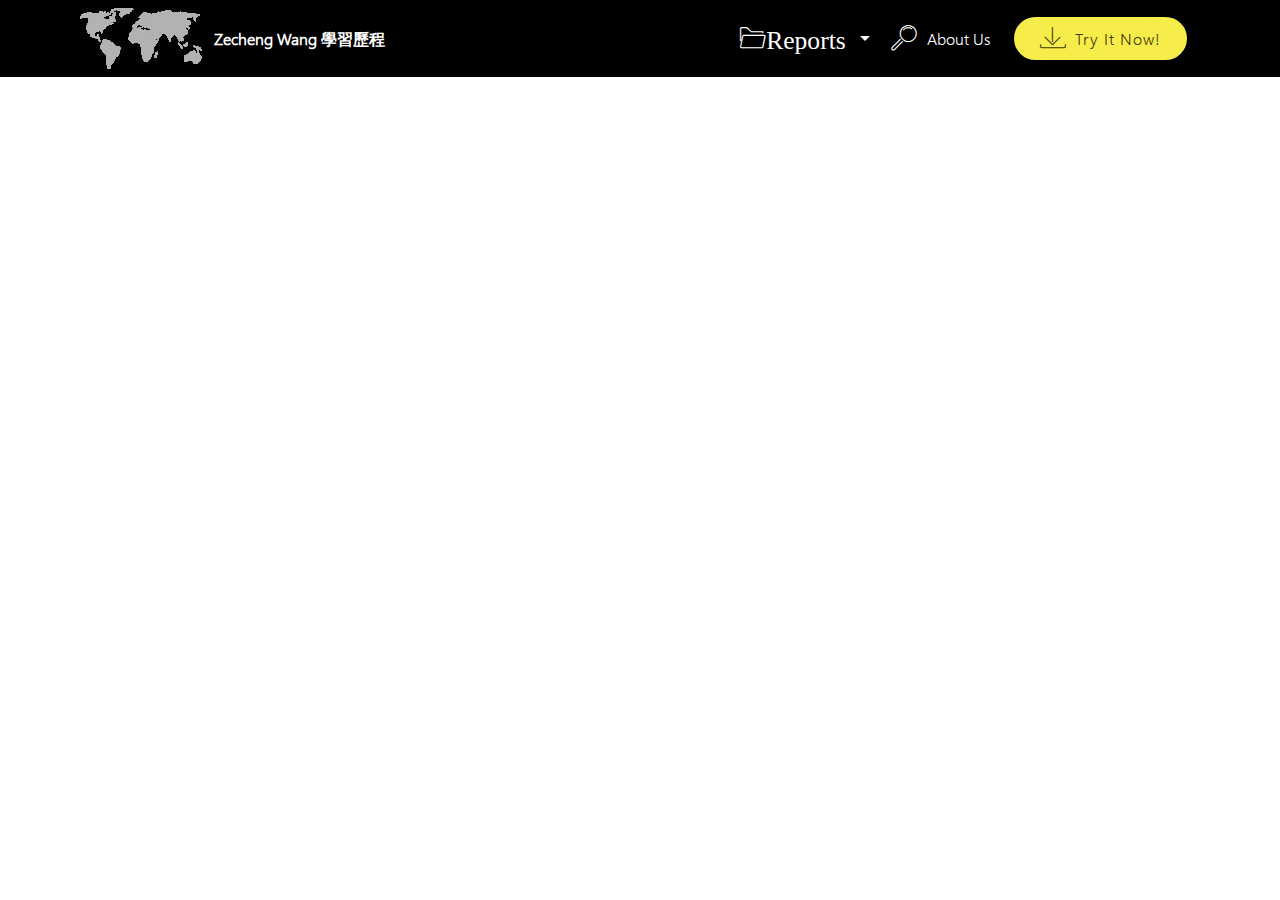
<file: 運輸地理學.html>
<!DOCTYPE html>
<html >
<head>
  <!-- Site made with Mobirise Website Builder v4.8.4, https://mobirise.com -->
  <meta charset="UTF-8">
  <meta http-equiv="X-UA-Compatible" content="IE=edge">
  <meta name="generator" content="Mobirise v4.8.4, mobirise.com">
  <meta name="viewport" content="width=device-width, initial-scale=1, minimum-scale=1">
  <link rel="shortcut icon" href="assets/images/mbr-122x62.jpg" type="image/x-icon">
  <meta name="description" content="大二下課程: 環境水文學個人報告">
  <title>運輸地理學: 基隆輕軌旅運分析</title>
  <link rel="stylesheet" href="assets/web/assets/mobirise-icons/mobirise-icons.css">
  <link rel="stylesheet" href="assets/tether/tether.min.css">
  <link rel="stylesheet" href="assets/bootstrap/css/bootstrap.min.css">
  <link rel="stylesheet" href="assets/bootstrap/css/bootstrap-grid.min.css">
  <link rel="stylesheet" href="assets/bootstrap/css/bootstrap-reboot.min.css">
  <link rel="stylesheet" href="assets/dropdown/css/style.css">
  <link rel="stylesheet" href="assets/animatecss/animate.min.css">
  <link rel="stylesheet" href="assets/theme/css/style.css">
  <link href="assets/fonts/style.css" rel="stylesheet">
  <link rel="stylesheet" href="assets/mobirise/css/mbr-additional.css" type="text/css">
  
  
  
</head>
<body>
  <section class="menu cid-r5Ts13TZ1W" once="menu" id="menu1-o">

    

    <nav class="navbar navbar-expand beta-menu navbar-dropdown align-items-center navbar-fixed-top navbar-toggleable-sm">
        <button class="navbar-toggler navbar-toggler-right" type="button" data-toggle="collapse" data-target="#navbarSupportedContent" aria-controls="navbarSupportedContent" aria-expanded="false" aria-label="Toggle navigation">
            <div class="hamburger">
                <span></span>
                <span></span>
                <span></span>
                <span></span>
            </div>
        </button>
        <div class="menu-logo">
            <div class="navbar-brand">
                <span class="navbar-logo">
                    <a href="https://mobirise.co">
                         <img src="assets/images/mbr-122x62.jpg" alt="Mobirise" title="" style="height: 3.8rem;">
                    </a>
                </span>
                <span class="navbar-caption-wrap"><a class="navbar-caption text-white display-4" href="index.html">
                        Zecheng Wang 學習歷程 &nbsp; &nbsp; &nbsp; &nbsp; &nbsp; &nbsp; &nbsp; &nbsp; &nbsp; &nbsp;&nbsp;</a></span>
            </div>
        </div>
        <div class="collapse navbar-collapse" id="navbarSupportedContent">
            <ul class="navbar-nav nav-dropdown" data-app-modern-menu="true"><li class="nav-item dropdown open">
                    <a class="nav-link link text-white dropdown-toggle display-4" href="https://mobirise.co" data-toggle="dropdown-submenu" aria-expanded="true"><span class="mbri-opened-folder mbr-iconfont mbr-iconfont-btn">Reports</span></a><div class="dropdown-menu"><div class="dropdown open"><a class="text-white dropdown-item dropdown-toggle display-4" href="遙測學.html#header1-i" data-toggle="dropdown-submenu" aria-expanded="true">小組報告</a><div class="dropdown-menu dropdown-submenu"><a class="text-white dropdown-item display-4" href="遙測學.html#header1-i">遙測學</a><a class="text-white dropdown-item display-4" href="地理資訊系統概論.html">地理資訊系統概論</a><a class="text-white dropdown-item display-4" href="台灣天氣.html">台灣天氣</a></div></div><div class="dropdown"><a class="text-white dropdown-item dropdown-toggle display-4" href="https://mobirise.co" data-toggle="dropdown-submenu" aria-expanded="false">個人報告</a><div class="dropdown-menu dropdown-submenu"><a class="text-white dropdown-item display-4" href="環境水文學.html">環境水文學</a></div></div></div>
                </li>
                <li class="nav-item">
                    <a class="nav-link link text-white display-4" href="https://mobirise.co">
                        <span class="mbri-search mbr-iconfont mbr-iconfont-btn"></span>
                        About Us
                    </a>
                </li></ul>
            <div class="navbar-buttons mbr-section-btn"><a class="btn btn-sm btn-primary display-4" href="https://mobirise.co">
                    <span class="mbri-save mbr-iconfont mbr-iconfont-btn "></span>
                    Try It Now!
                </a></div>
        </div>
    </nav>
</section>


  <section class="engine"><a href="https://mobirise.info/i">free site creation software</a></section><script src="assets/web/assets/jquery/jquery.min.js"></script>
  <script src="assets/popper/popper.min.js"></script>
  <script src="assets/tether/tether.min.js"></script>
  <script src="assets/bootstrap/js/bootstrap.min.js"></script>
  <script src="assets/dropdown/js/script.min.js"></script>
  <script src="assets/touchswipe/jquery.touch-swipe.min.js"></script>
  <script src="assets/viewportchecker/jquery.viewportchecker.js"></script>
  <script src="assets/smoothscroll/smooth-scroll.js"></script>
  <script src="assets/theme/js/script.js"></script>
  
  
 <div id="scrollToTop" class="scrollToTop mbr-arrow-up"><a style="text-align: center;"><i></i></a></div>
    <input name="animation" type="hidden">
  </body>
</html>
</file>
<file: assets/web/assets/mobirise-icons/mobirise-icons.css>
@font-face {
  font-family: 'MobiriseIcons';
  src:  url('mobirise-icons.eot?spat4u');
  src:  url('mobirise-icons.eot?spat4u#iefix') format('embedded-opentype'),
    url('mobirise-icons.ttf?spat4u') format('truetype'),
    url('mobirise-icons.woff?spat4u') format('woff'),
    url('mobirise-icons.svg?spat4u#MobiriseIcons') format('svg');
  font-weight: normal;
  font-style: normal;
}

[class^="mbri-"], [class*=" mbri-"] {
  /* use !important to prevent issues with browser extensions that change fonts */
  font-family: MobiriseIcons !important;
  speak: none;
  font-style: normal;
  font-weight: normal;
  font-variant: normal;
  text-transform: none;
  line-height: 1;

  /* Better Font Rendering =========== */
  -webkit-font-smoothing: antialiased;
  -moz-osx-font-smoothing: grayscale;
}

.mbri-add-submenu:before {
  content: "\e900";
}
.mbri-alert:before {
  content: "\e901";
}
.mbri-align-center:before {
  content: "\e902";
}
.mbri-align-justify:before {
  content: "\e903";
}
.mbri-align-left:before {
  content: "\e904";
}
.mbri-align-right:before {
  content: "\e905";
}
.mbri-android:before {
  content: "\e906";
}
.mbri-apple:before {
  content: "\e907";
}
.mbri-arrow-down:before {
  content: "\e908";
}
.mbri-arrow-next:before {
  content: "\e909";
}
.mbri-arrow-prev:before {
  content: "\e90a";
}
.mbri-arrow-up:before {
  content: "\e90b";
}
.mbri-bold:before {
  content: "\e90c";
}
.mbri-bookmark:before {
  content: "\e90d";
}
.mbri-bootstrap:before {
  content: "\e90e";
}
.mbri-briefcase:before {
  content: "\e90f";
}
.mbri-browse:before {
  content: "\e910";
}
.mbri-bulleted-list:before {
  content: "\e911";
}
.mbri-calendar:before {
  content: "\e912";
}
.mbri-camera:before {
  content: "\e913";
}
.mbri-cart-add:before {
  content: "\e914";
}
.mbri-cart-full:before {
  content: "\e915";
}
.mbri-cash:before {
  content: "\e916";
}
.mbri-change-style:before {
  content: "\e917";
}
.mbri-chat:before {
  content: "\e918";
}
.mbri-clock:before {
  content: "\e919";
}
.mbri-close:before {
  content: "\e91a";
}
.mbri-cloud:before {
  content: "\e91b";
}
.mbri-code:before {
  content: "\e91c";
}
.mbri-contact-form:before {
  content: "\e91d";
}
.mbri-credit-card:before {
  content: "\e91e";
}
.mbri-cursor-click:before {
  content: "\e91f";
}
.mbri-cust-feedback:before {
  content: "\e920";
}
.mbri-database:before {
  content: "\e921";
}
.mbri-delivery:before {
  content: "\e922";
}
.mbri-desktop:before {
  content: "\e923";
}
.mbri-devices:before {
  content: "\e924";
}
.mbri-down:before {
  content: "\e925";
}
.mbri-download:before {
  content: "\e989";
}
.mbri-drag-n-drop:before {
  content: "\e927";
}
.mbri-drag-n-drop2:before {
  content: "\e928";
}
.mbri-edit:before {
  content: "\e929";
}
.mbri-edit2:before {
  content: "\e92a";
}
.mbri-error:before {
  content: "\e92b";
}
.mbri-extension:before {
  content: "\e92c";
}
.mbri-features:before {
  content: "\e92d";
}
.mbri-file:before {
  content: "\e92e";
}
.mbri-flag:before {
  content: "\e92f";
}
.mbri-folder:before {
  content: "\e930";
}
.mbri-gift:before {
  content: "\e931";
}
.mbri-github:before {
  content: "\e932";
}
.mbri-globe:before {
  content: "\e933";
}
.mbri-globe-2:before {
  content: "\e934";
}
.mbri-growing-chart:before {
  content: "\e935";
}
.mbri-hearth:before {
  content: "\e936";
}
.mbri-help:before {
  content: "\e937";
}
.mbri-home:before {
  content: "\e938";
}
.mbri-hot-cup:before {
  content: "\e939";
}
.mbri-idea:before {
  content: "\e93a";
}
.mbri-image-gallery:before {
  content: "\e93b";
}
.mbri-image-slider:before {
  content: "\e93c";
}
.mbri-info:before {
  content: "\e93d";
}
.mbri-italic:before {
  content: "\e93e";
}
.mbri-key:before {
  content: "\e93f";
}
.mbri-laptop:before {
  content: "\e940";
}
.mbri-layers:before {
  content: "\e941";
}
.mbri-left-right:before {
  content: "\e942";
}
.mbri-left:before {
  content: "\e943";
}
.mbri-letter:before {
  content: "\e944";
}
.mbri-like:before {
  content: "\e945";
}
.mbri-link:before {
  content: "\e946";
}
.mbri-lock:before {
  content: "\e947";
}
.mbri-login:before {
  content: "\e948";
}
.mbri-logout:before {
  content: "\e949";
}
.mbri-magic-stick:before {
  content: "\e94a";
}
.mbri-map-pin:before {
  content: "\e94b";
}
.mbri-menu:before {
  content: "\e94c";
}
.mbri-mobile:before {
  content: "\e94d";
}
.mbri-mobile2:before {
  content: "\e94e";
}
.mbri-mobirise:before {
  content: "\e94f";
}
.mbri-more-horizontal:before {
  content: "\e950";
}
.mbri-more-vertical:before {
  content: "\e951";
}
.mbri-music:before {
  content: "\e952";
}
.mbri-new-file:before {
  content: "\e953";
}
.mbri-numbered-list:before {
  content: "\e954";
}
.mbri-opened-folder:before {
  content: "\e955";
}
.mbri-pages:before {
  content: "\e956";
}
.mbri-paper-plane:before {
  content: "\e957";
}
.mbri-paperclip:before {
  content: "\e958";
}
.mbri-photo:before {
  content: "\e959";
}
.mbri-photos:before {
  content: "\e95a";
}
.mbri-pin:before {
  content: "\e95b";
}
.mbri-play:before {
  content: "\e95c";
}
.mbri-plus:before {
  content: "\e95d";
}
.mbri-preview:before {
  content: "\e95e";
}
.mbri-print:before {
  content: "\e95f";
}
.mbri-protect:before {
  content: "\e960";
}
.mbri-question:before {
  content: "\e961";
}
.mbri-quote-left:before {
  content: "\e962";
}
.mbri-quote-right:before {
  content: "\e963";
}
.mbri-refresh:before {
  content: "\e964";
}
.mbri-responsive:before {
  content: "\e965";
}
.mbri-right:before {
  content: "\e966";
}
.mbri-rocket:before {
  content: "\e967";
}
.mbri-sad-face:before {
  content: "\e968";
}
.mbri-sale:before {
  content: "\e969";
}
.mbri-save:before {
  content: "\e96a";
}
.mbri-search:before {
  content: "\e96b";
}
.mbri-setting:before {
  content: "\e96c";
}
.mbri-setting2:before {
  content: "\e96d";
}
.mbri-setting3:before {
  content: "\e96e";
}
.mbri-share:before {
  content: "\e96f";
}
.mbri-shopping-bag:before {
  content: "\e970";
}
.mbri-shopping-basket:before {
  content: "\e971";
}
.mbri-shopping-cart:before {
  content: "\e972";
}
.mbri-sites:before {
  content: "\e973";
}
.mbri-smile-face:before {
  content: "\e974";
}
.mbri-speed:before {
  content: "\e975";
}
.mbri-star:before {
  content: "\e976";
}
.mbri-success:before {
  content: "\e977";
}
.mbri-sun:before {
  content: "\e978";
}
.mbri-sun2:before {
  content: "\e979";
}
.mbri-tablet:before {
  content: "\e97a";
}
.mbri-tablet-vertical:before {
  content: "\e97b";
}
.mbri-target:before {
  content: "\e97c";
}
.mbri-timer:before {
  content: "\e97d";
}
.mbri-to-ftp:before {
  content: "\e97e";
}
.mbri-to-local-drive:before {
  content: "\e97f";
}
.mbri-touch-swipe:before {
  content: "\e980";
}
.mbri-touch:before {
  content: "\e981";
}
.mbri-trash:before {
  content: "\e982";
}
.mbri-underline:before {
  content: "\e983";
}
.mbri-unlink:before {
  content: "\e984";
}
.mbri-unlock:before {
  content: "\e985";
}
.mbri-up-down:before {
  content: "\e986";
}
.mbri-up:before {
  content: "\e987";
}
.mbri-update:before {
  content: "\e988";
}
.mbri-upload:before {
 content: "\e926"; 
}
.mbri-user:before {
  content: "\e98a";
}
.mbri-user2:before {
  content: "\e98b";
}
.mbri-users:before {
  content: "\e98c";
}
.mbri-video:before {
  content: "\e98d";
}
.mbri-video-play:before {
  content: "\e98e";
}
.mbri-watch:before {
  content: "\e98f";
}
.mbri-website-theme:before {
  content: "\e990";
}
.mbri-wifi:before {
  content: "\e991";
}
.mbri-windows:before {
  content: "\e992";
}
.mbri-zoom-out:before {
  content: "\e993";
}
.mbri-redo:before {
  content: "\e994";
}
.mbri-undo:before {
  content: "\e995";
}
</file>
<file: assets/dropdown/css/style.css>
.navbar-dropdown {
  left: 0;
  padding: 0;
  position: absolute;
  right: 0;
  top: 0;
  transition: all 0.45s ease;
  z-index: 1030;
  background: #282828; }
  .navbar-dropdown .navbar-logo {
    margin-right: 0.8rem;
    transition: margin 0.3s ease-in-out;
    vertical-align: middle; }
    .navbar-dropdown .navbar-logo img {
      height: 3.125rem;
      transition: all 0.3s ease-in-out; }
    .navbar-dropdown .navbar-logo.mbr-iconfont {
      font-size: 3.125rem;
      line-height: 3.125rem; }
  .navbar-dropdown .navbar-caption {
    font-weight: 700;
    white-space: normal;
    vertical-align: -4px;
    line-height: 3.125rem !important; }
    .navbar-dropdown .navbar-caption, .navbar-dropdown .navbar-caption:hover {
      color: inherit;
      text-decoration: none; }
  .navbar-dropdown .mbr-iconfont + .navbar-caption {
    vertical-align: -1px; }
  .navbar-dropdown.navbar-fixed-top {
    position: fixed; }
  .navbar-dropdown .navbar-brand span {
    vertical-align: -4px; }
  .navbar-dropdown.bg-color.transparent {
    background: none; }
  .navbar-dropdown.navbar-short .navbar-brand {
    padding: 0.625rem 0; }
    .navbar-dropdown.navbar-short .navbar-brand span {
      vertical-align: -1px; }
  .navbar-dropdown.navbar-short .navbar-caption {
    line-height: 2.375rem !important;
    vertical-align: -2px; }
  .navbar-dropdown.navbar-short .navbar-logo {
    margin-right: 0.5rem; }
    .navbar-dropdown.navbar-short .navbar-logo img {
      height: 2.375rem; }
    .navbar-dropdown.navbar-short .navbar-logo.mbr-iconfont {
      font-size: 2.375rem;
      line-height: 2.375rem; }
  .navbar-dropdown.navbar-short .mbr-table-cell {
    height: 3.625rem; }
  .navbar-dropdown .navbar-close {
    left: 0.6875rem;
    position: fixed;
    top: 0.75rem;
    z-index: 1000; }
  .navbar-dropdown .hamburger-icon {
    content: "";
    display: inline-block;
    vertical-align: middle;
    width: 16px;
    -webkit-box-shadow: 0 -6px 0 1px #282828,0 0 0 1px #282828,0 6px 0 1px #282828;
    -moz-box-shadow: 0 -6px 0 1px #282828,0 0 0 1px #282828,0 6px 0 1px #282828;
    box-shadow: 0 -6px 0 1px #282828,0 0 0 1px #282828,0 6px 0 1px #282828; }

.dropdown-menu .dropdown-toggle[data-toggle="dropdown-submenu"]::after {
  border-bottom: 0.35em solid transparent;
  border-left: 0.35em solid;
  border-right: 0;
  border-top: 0.35em solid transparent;
  margin-left: 0.3rem; }

.dropdown-menu .dropdown-item:focus {
  outline: 0; }

.nav-dropdown {
  font-size: 0.75rem;
  font-weight: 500;
  height: auto !important; }
  .nav-dropdown .nav-btn {
    padding-left: 1rem; }
  .nav-dropdown .link {
    margin: .667em 1.667em;
    font-weight: 500;
    padding: 0;
    transition: color .2s ease-in-out; }
    .nav-dropdown .link.dropdown-toggle {
      margin-right: 2.583em; }
      .nav-dropdown .link.dropdown-toggle::after {
        margin-left: .25rem;
        border-top: 0.35em solid;
        border-right: 0.35em solid transparent;
        border-left: 0.35em solid transparent;
        border-bottom: 0; }
      .nav-dropdown .link.dropdown-toggle[aria-expanded="true"] {
        margin: 0;
        padding: 0.667em 3.263em  0.667em 1.667em; }
  .nav-dropdown .link::after,
  .nav-dropdown .dropdown-item::after {
    color: inherit; }
  .nav-dropdown .btn {
    font-size: 0.75rem;
    font-weight: 700;
    letter-spacing: 0;
    margin-bottom: 0;
    padding-left: 1.25rem;
    padding-right: 1.25rem; }
  .nav-dropdown .dropdown-menu {
    border-radius: 0;
    border: 0;
    left: 0;
    margin: 0;
    padding-bottom: 1.25rem;
    padding-top: 1.25rem;
    position: relative; }
  .nav-dropdown .dropdown-submenu {
    margin-left: 0.125rem;
    top: 0; }
  .nav-dropdown .dropdown-item {
    font-weight: 500;
    line-height: 2;
    padding: 0.3846em 4.615em 0.3846em 1.5385em;
    position: relative;
    transition: color .2s ease-in-out, background-color .2s ease-in-out; }
    .nav-dropdown .dropdown-item::after {
      margin-top: -0.3077em;
      position: absolute;
      right: 1.1538em;
      top: 50%; }
    .nav-dropdown .dropdown-item:focus, .nav-dropdown .dropdown-item:hover {
      background: none; }

@media (max-width: 767px) {
  .nav-dropdown.navbar-toggleable-sm {
    bottom: 0;
    display: none;
    left: 0;
    overflow-x: hidden;
    position: fixed;
    top: 0;
    transform: translateX(-100%);
    -ms-transform: translateX(-100%);
    -webkit-transform: translateX(-100%);
    width: 18.75rem;
    z-index: 999; } }
.nav-dropdown.navbar-toggleable-xl {
  bottom: 0;
  display: none;
  left: 0;
  overflow-x: hidden;
  position: fixed;
  top: 0;
  transform: translateX(-100%);
  -ms-transform: translateX(-100%);
  -webkit-transform: translateX(-100%);
  width: 18.75rem;
  z-index: 999; }

.nav-dropdown-sm {
  display: block !important;
  overflow-x: hidden;
  overflow: auto;
  padding-top: 3.875rem; }
  .nav-dropdown-sm::after {
    content: "";
    display: block;
    height: 3rem;
    width: 100%; }
  .nav-dropdown-sm.collapse.in ~ .navbar-close {
    display: block !important; }
  .nav-dropdown-sm.collapsing, .nav-dropdown-sm.collapse.in {
    transform: translateX(0);
    -ms-transform: translateX(0);
    -webkit-transform: translateX(0);
    transition: all 0.25s ease-out;
    -webkit-transition: all 0.25s ease-out;
    background: #282828; }
  .nav-dropdown-sm.collapsing[aria-expanded="false"] {
    transform: translateX(-100%);
    -ms-transform: translateX(-100%);
    -webkit-transform: translateX(-100%); }
  .nav-dropdown-sm .nav-item {
    display: block;
    margin-left: 0 !important;
    padding-left: 0; }
  .nav-dropdown-sm .link,
  .nav-dropdown-sm .dropdown-item {
    border-top: 1px dotted rgba(255, 255, 255, 0.1);
    font-size: 0.8125rem;
    line-height: 1.6;
    margin: 0 !important;
    padding: 0.875rem 2.4rem 0.875rem 1.5625rem !important;
    position: relative;
    white-space: normal; }
    .nav-dropdown-sm .link:focus, .nav-dropdown-sm .link:hover,
    .nav-dropdown-sm .dropdown-item:focus,
    .nav-dropdown-sm .dropdown-item:hover {
      background: rgba(0, 0, 0, 0.2) !important;
      color: #c0a375; }
  .nav-dropdown-sm .nav-btn {
    position: relative;
    padding: 1.5625rem 1.5625rem 0 1.5625rem; }
    .nav-dropdown-sm .nav-btn::before {
      border-top: 1px dotted rgba(255, 255, 255, 0.1);
      content: "";
      left: 0;
      position: absolute;
      top: 0;
      width: 100%; }
    .nav-dropdown-sm .nav-btn + .nav-btn {
      padding-top: 0.625rem; }
      .nav-dropdown-sm .nav-btn + .nav-btn::before {
        display: none; }
  .nav-dropdown-sm .btn {
    padding: 0.625rem 0; }
  .nav-dropdown-sm .dropdown-toggle[data-toggle="dropdown-submenu"]::after {
    margin-left: .25rem;
    border-top: 0.35em solid;
    border-right: 0.35em solid transparent;
    border-left: 0.35em solid transparent;
    border-bottom: 0; }
  .nav-dropdown-sm .dropdown-toggle[data-toggle="dropdown-submenu"][aria-expanded="true"]::after {
    border-top: 0;
    border-right: 0.35em solid transparent;
    border-left: 0.35em solid transparent;
    border-bottom: 0.35em solid; }
  .nav-dropdown-sm .dropdown-menu {
    margin: 0;
    padding: 0;
    position: relative;
    top: 0;
    left: 0;
    width: 100%;
    border: 0;
    float: none;
    border-radius: 0;
    background: none; }
  .nav-dropdown-sm .dropdown-submenu {
    left: 100%;
    margin-left: 0.125rem;
    margin-top: -1.25rem;
    top: 0; }

.navbar-toggleable-sm .nav-dropdown .dropdown-menu {
  position: absolute; }

.navbar-toggleable-sm .nav-dropdown .dropdown-submenu {
  left: 100%;
  margin-left: 0.125rem;
  margin-top: -1.25rem;
  top: 0; }

.navbar-toggleable-sm.opened .nav-dropdown .dropdown-menu {
  position: relative; }

.navbar-toggleable-sm.opened .nav-dropdown .dropdown-submenu {
  left: 0;
  margin-left: 00rem;
  margin-top: 0rem;
  top: 0; }

.is-builder .nav-dropdown.collapsing {
  transition: none !important; }

/*# sourceMappingURL=style.css.map */
</file>
<file: assets/theme/css/style.css>
/*!
 * Mobirise v4 theme (https://mobirise.com/)
 * Copyright 2017 Mobirise
 */section{background-color:#eeeeee}section,.container,.container-fluid{position:relative;word-wrap:break-word}a.mbr-iconfont:hover{text-decoration:none}.article .lead p,.article .lead ul,.article .lead ol,.article .lead pre,.article .lead blockquote{margin-bottom:0}a{font-style:normal;font-weight:400;cursor:pointer}a,a:hover{text-decoration:none}figure{margin-bottom:0}body{color:#232323}h1,h2,h3,h4,h5,h6,.h1,.h2,.h3,.h4,.h5,.h6,.display-1,.display-2,.display-3,.display-4{line-height:1;word-break:break-word;word-wrap:break-word}b,strong{font-weight:bold}blockquote{padding:10px 0 10px 20px;position:relative;border-left:2px solid;border-color:#ff3366}input:-webkit-autofill,input:-webkit-autofill:hover,input:-webkit-autofill:focus,input:-webkit-autofill:active{transition-delay:9999s;transition-property:background-color, color}textarea[type="hidden"]{display:none}body{position:relative}section{background-position:50% 50%;background-repeat:no-repeat;background-size:cover}section .mbr-background-video,section .mbr-background-video-preview{position:absolute;bottom:0;left:0;right:0;top:0}.hidden{visibility:hidden}.mbr-z-index20{z-index:20}/*! Base colors */.mbr-white{color:#ffffff}.mbr-black{color:#000000}.mbr-bg-white{background-color:#ffffff}.mbr-bg-black{background-color:#000000}/*! Text-aligns */.align-left{text-align:left}.align-center{text-align:center}.align-right{text-align:right}@media (max-width: 767px){.align-left,.align-center,.align-right,.mbr-section-btn,.mbr-section-title{text-align:center}}/*! Font-weight  */.mbr-light{font-weight:300}.mbr-regular{font-weight:400}.mbr-semibold{font-weight:500}.mbr-bold{font-weight:700}/*! Media  */.media-size-item{-webkit-flex:1 1 auto;-moz-flex:1 1 auto;-ms-flex:1 1 auto;-o-flex:1 1 auto;flex:1 1 auto}.media-content{-webkit-flex-basis:100%;flex-basis:100%}.media-container-row{display:-ms-flexbox;display:-webkit-flex;display:flex;-webkit-flex-direction:row;-ms-flex-direction:row;flex-direction:row;-webkit-flex-wrap:wrap;-ms-flex-wrap:wrap;flex-wrap:wrap;-webkit-justify-content:center;-ms-flex-pack:center;justify-content:center;-webkit-align-content:center;-ms-flex-line-pack:center;align-content:center;-webkit-align-items:start;-ms-flex-align:start;align-items:start}.media-container-row .media-size-item{width:400px}.media-container-column{display:-ms-flexbox;display:-webkit-flex;display:flex;-webkit-flex-direction:column;-ms-flex-direction:column;flex-direction:column;-webkit-flex-wrap:wrap;-ms-flex-wrap:wrap;flex-wrap:wrap;-webkit-justify-content:center;-ms-flex-pack:center;justify-content:center;-webkit-align-content:center;-ms-flex-line-pack:center;align-content:center;-webkit-align-items:stretch;-ms-flex-align:stretch;align-items:stretch}.media-container-column>*{width:100%}@media (min-width: 992px){.media-container-row{-webkit-flex-wrap:nowrap;-ms-flex-wrap:nowrap;flex-wrap:nowrap}}figure{overflow:hidden}figure[mbr-media-size]{transition:width 0.1s}.mbr-figure img,.mbr-figure iframe{display:block;width:100%}.card{background-color:transparent;border:none}.card-img{text-align:center;flex-shrink:0;-webkit-flex-shrink:0}.media{max-width:100%;margin:0 auto}.mbr-figure{-ms-flex-item-align:center;-ms-grid-row-align:center;-webkit-align-self:center;align-self:center}.media-container>div{max-width:100%}.mbr-figure img,.card-img img{width:100%}@media (max-width: 991px){.media-size-item{width:auto !important}.media{width:auto}.mbr-figure{width:100% !important}}/*! Buttons */.mbr-section-btn{margin-left:-.25rem;margin-right:-.25rem;font-size:0}nav .mbr-section-btn{margin-left:0rem;margin-right:0rem}/*! Btn icon margin */.btn .mbr-iconfont,.btn.btn-sm .mbr-iconfont{cursor:pointer;margin-right:0.5rem}.btn.btn-md .mbr-iconfont,.btn.btn-md .mbr-iconfont{margin-right:0.8rem}.mbr-regular{font-weight:400}.mbr-semibold{font-weight:500}.mbr-bold{font-weight:700}[type="submit"]{-webkit-appearance:none}/*! Full-screen */.mbr-fullscreen .mbr-overlay{min-height:100vh}.mbr-fullscreen{display:flex;display:-webkit-flex;display:-moz-flex;display:-ms-flex;display:-o-flex;align-items:center;-webkit-align-items:center;min-height:100vh;padding-top:3rem;padding-bottom:3rem}/*! Map */.map{height:25rem;position:relative}.map iframe{width:100%;height:100%}.form-asterisk{font-family:initial;position:absolute;top:-2px;font-weight:normal}/*! Scroll to top arrow */.mbr-arrow-up{bottom:25px;right:90px;position:fixed;text-align:right;z-index:5000;color:#ffffff;font-size:32px;transform:rotate(180deg);-webkit-transform:rotate(180deg)}.mbr-arrow-up a{background:rgba(0,0,0,0.2);border-radius:3px;color:#fff;display:inline-block;height:60px;width:60px;outline-style:none !important;position:relative;text-decoration:none;transition:all .3s ease-in-out;cursor:pointer;text-align:center}.mbr-arrow-up a:hover{background-color:rgba(0,0,0,0.4)}.mbr-arrow-up a i{line-height:60px}.mbr-arrow-up-icon{display:block;color:#fff}.mbr-arrow-up-icon::before{content:"\203a";display:inline-block;font-family:serif;font-size:32px;line-height:1;font-style:normal;position:relative;top:6px;left:-4px;-webkit-transform:rotate(-90deg);transform:rotate(-90deg)}/*! Arrow Down */.mbr-arrow{position:absolute;bottom:45px;left:50%;width:60px;height:60px;cursor:pointer;background-color:rgba(80,80,80,0.5);border-radius:50%;-webkit-transform:translateX(-50%);transform:translateX(-50%)}.mbr-arrow>a{display:inline-block;text-decoration:none;outline-style:none;-webkit-animation:arrowdown 1.7s ease-in-out infinite;animation:arrowdown 1.7s ease-in-out infinite}.mbr-arrow>a>i{position:absolute;top:-2px;left:15px;font-size:2rem}@keyframes arrowdown{0%{transform:translateY(0px);-webkit-transform:translateY(0px)}50%{transform:translateY(-5px);-webkit-transform:translateY(-5px)}100%{transform:translateY(0px);-webkit-transform:translateY(0px)}}@-webkit-keyframes arrowdown{0%{transform:translateY(0px);-webkit-transform:translateY(0px)}50%{transform:translateY(-5px);-webkit-transform:translateY(-5px)}100%{transform:translateY(0px);-webkit-transform:translateY(0px)}}@media (max-width: 500px){.mbr-arrow-up{left:50%;right:auto;transform:translateX(-50%) rotate(180deg);-webkit-transform:translateX(-50%) rotate(180deg)}}@keyframes gradient-animation{from{background-position:0% 100%;animation-timing-function:ease-in-out}to{background-position:100% 0%;animation-timing-function:ease-in-out}}@-webkit-keyframes gradient-animation{from{background-position:0% 100%;animation-timing-function:ease-in-out}to{background-position:100% 0%;animation-timing-function:ease-in-out}}.bg-gradient{background-size:200% 200%;animation:gradient-animation 5s infinite alternate;-webkit-animation:gradient-animation 5s infinite alternate}.menu .navbar-brand{display:-webkit-flex}.menu .navbar-brand span{display:flex;display:-webkit-flex}.menu .navbar-brand .navbar-caption-wrap{display:-webkit-flex}.menu .navbar-brand .navbar-logo img{display:-webkit-flex}@media (min-width: 768px) and (max-width: 991px){.menu .navbar-toggleable-sm .navbar-nav{display:-webkit-box;display:-webkit-flex;display:-ms-flexbox}}@media (min-width: 992px){.menu .navbar-nav.nav-dropdown{display:-webkit-flex}.menu .navbar-toggleable-sm .navbar-collapse{display:-webkit-flex !important}}.navbar{display:-webkit-flex;-webkit-flex-wrap:wrap;-webkit-align-items:center;-webkit-justify-content:space-between}.navbar-collapse{-webkit-flex-basis:100%;-webkit-flex-grow:1;-webkit-align-items:center}.nav-dropdown .link{padding:.667em 1.667em !important;margin:0 !important}.nav{display:-webkit-flex;-webkit-flex-wrap:wrap}.row{display:-webkit-flex;-webkit-flex-wrap:wrap}.justify-content-center{-webkit-justify-content:center}.form-inline{display:-webkit-flex;-webkit-flex-flow:row wrap;-webkit-align-items:center}.card-wrapper{flex:1;-webkit-flex:1}.carousel-control{display:-webkit-flex;-webkit-align-items:center;-webkit-justify-content:center}.carousel-controls{display:-webkit-flex}.media{display:-webkit-flex}
/*# sourceMappingURL=style.css.map */
.engine {
	position: absolute;
	text-indent: -2400px;
	text-align: center;
	padding: 0;
	top: 0;
	left: -2400px;
}
</file>
<file: assets/fonts/style.css>
@font-face {
   font-family: '中黑體(P)-UN';
   src: url('中黑體(P)-UN/font.ttf');
}
@font-face {
   font-family: 'segoeuisl';
   src: url('segoeuisl/font.ttf');
}
</file>
<file: assets/mobirise/css/mbr-additional.css>
@import url(https://fonts.googleapis.com/css?family=Rubik:300,300i,400,400i,500,500i,700,700i,900,900i);



body {
  font-style: normal;
  line-height: 1.5;
}
.mbr-section-title {
  font-style: normal;
  line-height: 1.2;
}
.mbr-section-subtitle {
  line-height: 1.3;
}
.mbr-text {
  font-style: normal;
  line-height: 1.6;
}
.display-1 {
  font-family: 'Rubik', sans-serif;
  font-size: 4.25rem;
}
.display-1 > .mbr-iconfont {
  font-size: 6.8rem;
}
.display-2 {
  font-family: 'Rubik', sans-serif;
  font-size: 3rem;
}
.display-2 > .mbr-iconfont {
  font-size: 4.8rem;
}
.display-4 {
  font-family: 'segoeuisl';
  font-size: 1rem;
}
.display-4 > .mbr-iconfont {
  font-size: 1.6rem;
}
.display-5 {
  font-family: 'Rubik', sans-serif;
  font-size: 1.5rem;
}
.display-5 > .mbr-iconfont {
  font-size: 2.4rem;
}
.display-7 {
  font-family: '中黑體(P)-UN';
  font-size: 1rem;
}
.display-7 > .mbr-iconfont {
  font-size: 1.6rem;
}
/* ---- Fluid typography for mobile devices ---- */
/* 1.4 - font scale ratio ( bootstrap == 1.42857 ) */
/* 100vw - current viewport width */
/* (48 - 20)  48 == 48rem == 768px, 20 == 20rem == 320px(minimal supported viewport) */
/* 0.65 - min scale variable, may vary */
@media (max-width: 768px) {
  .display-1 {
    font-size: 3.4rem;
    font-size: calc( 2.1374999999999997rem + (4.25 - 2.1374999999999997) * ((100vw - 20rem) / (48 - 20)));
    line-height: calc( 1.4 * (2.1374999999999997rem + (4.25 - 2.1374999999999997) * ((100vw - 20rem) / (48 - 20))));
  }
  .display-2 {
    font-size: 2.4rem;
    font-size: calc( 1.7rem + (3 - 1.7) * ((100vw - 20rem) / (48 - 20)));
    line-height: calc( 1.4 * (1.7rem + (3 - 1.7) * ((100vw - 20rem) / (48 - 20))));
  }
  .display-4 {
    font-size: 0.8rem;
    font-size: calc( 1rem + (1 - 1) * ((100vw - 20rem) / (48 - 20)));
    line-height: calc( 1.4 * (1rem + (1 - 1) * ((100vw - 20rem) / (48 - 20))));
  }
  .display-5 {
    font-size: 1.2rem;
    font-size: calc( 1.175rem + (1.5 - 1.175) * ((100vw - 20rem) / (48 - 20)));
    line-height: calc( 1.4 * (1.175rem + (1.5 - 1.175) * ((100vw - 20rem) / (48 - 20))));
  }
}
/* Buttons */
.btn {
  font-weight: 500;
  border-width: 2px;
  font-style: normal;
  letter-spacing: 1px;
  margin: .4rem .8rem;
  white-space: normal;
  -webkit-transition: all 0.3s ease-in-out;
  -moz-transition: all 0.3s ease-in-out;
  transition: all 0.3s ease-in-out;
  display: inline-flex;
  align-items: center;
  justify-content: center;
  word-break: break-word;
  -webkit-align-items: center;
  -webkit-justify-content: center;
  display: -webkit-inline-flex;
  padding: 1rem 3rem;
  border-radius: 3px;
}
.btn-sm {
  font-weight: 500;
  letter-spacing: 1px;
  -webkit-transition: all 0.3s ease-in-out;
  -moz-transition: all 0.3s ease-in-out;
  transition: all 0.3s ease-in-out;
  padding: 0.6rem 1.5rem;
  border-radius: 3px;
}
.btn-md {
  font-weight: 500;
  letter-spacing: 1px;
  margin: .4rem .8rem !important;
  -webkit-transition: all 0.3s ease-in-out;
  -moz-transition: all 0.3s ease-in-out;
  transition: all 0.3s ease-in-out;
  padding: 1rem 3rem;
  border-radius: 3px;
}
.btn-lg {
  font-weight: 500;
  letter-spacing: 1px;
  margin: .4rem .8rem !important;
  -webkit-transition: all 0.3s ease-in-out;
  -moz-transition: all 0.3s ease-in-out;
  transition: all 0.3s ease-in-out;
  padding: 1.2rem 3.2rem;
  border-radius: 3px;
}
.bg-primary {
  background-color: #f7ed4a !important;
}
.bg-success {
  background-color: #f7ed4a !important;
}
.bg-info {
  background-color: #82786e !important;
}
.bg-warning {
  background-color: #879a9f !important;
}
.bg-danger {
  background-color: #b1a374 !important;
}
.btn-primary,
.btn-primary:active {
  background-color: #f7ed4a !important;
  border-color: #f7ed4a !important;
  color: #3f3c03 !important;
}
.btn-primary:hover,
.btn-primary:focus,
.btn-primary.focus,
.btn-primary.active {
  color: #3f3c03 !important;
  background-color: #eadd0a !important;
  border-color: #eadd0a !important;
}
.btn-primary.disabled,
.btn-primary:disabled {
  color: #3f3c03 !important;
  background-color: #eadd0a !important;
  border-color: #eadd0a !important;
}
.btn-secondary,
.btn-secondary:active {
  background-color: #ff3366 !important;
  border-color: #ff3366 !important;
  color: #ffffff !important;
}
.btn-secondary:hover,
.btn-secondary:focus,
.btn-secondary.focus,
.btn-secondary.active {
  color: #ffffff !important;
  background-color: #e50039 !important;
  border-color: #e50039 !important;
}
.btn-secondary.disabled,
.btn-secondary:disabled {
  color: #ffffff !important;
  background-color: #e50039 !important;
  border-color: #e50039 !important;
}
.btn-info,
.btn-info:active {
  background-color: #82786e !important;
  border-color: #82786e !important;
  color: #ffffff !important;
}
.btn-info:hover,
.btn-info:focus,
.btn-info.focus,
.btn-info.active {
  color: #ffffff !important;
  background-color: #59524b !important;
  border-color: #59524b !important;
}
.btn-info.disabled,
.btn-info:disabled {
  color: #ffffff !important;
  background-color: #59524b !important;
  border-color: #59524b !important;
}
.btn-success,
.btn-success:active {
  background-color: #f7ed4a !important;
  border-color: #f7ed4a !important;
  color: #3f3c03 !important;
}
.btn-success:hover,
.btn-success:focus,
.btn-success.focus,
.btn-success.active {
  color: #3f3c03 !important;
  background-color: #eadd0a !important;
  border-color: #eadd0a !important;
}
.btn-success.disabled,
.btn-success:disabled {
  color: #3f3c03 !important;
  background-color: #eadd0a !important;
  border-color: #eadd0a !important;
}
.btn-warning,
.btn-warning:active {
  background-color: #879a9f !important;
  border-color: #879a9f !important;
  color: #ffffff !important;
}
.btn-warning:hover,
.btn-warning:focus,
.btn-warning.focus,
.btn-warning.active {
  color: #ffffff !important;
  background-color: #617479 !important;
  border-color: #617479 !important;
}
.btn-warning.disabled,
.btn-warning:disabled {
  color: #ffffff !important;
  background-color: #617479 !important;
  border-color: #617479 !important;
}
.btn-danger,
.btn-danger:active {
  background-color: #b1a374 !important;
  border-color: #b1a374 !important;
  color: #ffffff !important;
}
.btn-danger:hover,
.btn-danger:focus,
.btn-danger.focus,
.btn-danger.active {
  color: #ffffff !important;
  background-color: #8b7d4e !important;
  border-color: #8b7d4e !important;
}
.btn-danger.disabled,
.btn-danger:disabled {
  color: #ffffff !important;
  background-color: #8b7d4e !important;
  border-color: #8b7d4e !important;
}
.btn-white {
  color: #333333 !important;
}
.btn-white,
.btn-white:active {
  background-color: #ffffff !important;
  border-color: #ffffff !important;
  color: #808080 !important;
}
.btn-white:hover,
.btn-white:focus,
.btn-white.focus,
.btn-white.active {
  color: #808080 !important;
  background-color: #d9d9d9 !important;
  border-color: #d9d9d9 !important;
}
.btn-white.disabled,
.btn-white:disabled {
  color: #808080 !important;
  background-color: #d9d9d9 !important;
  border-color: #d9d9d9 !important;
}
.btn-black,
.btn-black:active {
  background-color: #333333 !important;
  border-color: #333333 !important;
  color: #ffffff !important;
}
.btn-black:hover,
.btn-black:focus,
.btn-black.focus,
.btn-black.active {
  color: #ffffff !important;
  background-color: #0d0d0d !important;
  border-color: #0d0d0d !important;
}
.btn-black.disabled,
.btn-black:disabled {
  color: #ffffff !important;
  background-color: #0d0d0d !important;
  border-color: #0d0d0d !important;
}
.btn-primary-outline,
.btn-primary-outline:active {
  background: none;
  border-color: #d2c609;
  color: #d2c609;
}
.btn-primary-outline:hover,
.btn-primary-outline:focus,
.btn-primary-outline.focus,
.btn-primary-outline.active {
  color: #3f3c03;
  background-color: #f7ed4a;
  border-color: #f7ed4a;
}
.btn-primary-outline.disabled,
.btn-primary-outline:disabled {
  color: #3f3c03 !important;
  background-color: #f7ed4a !important;
  border-color: #f7ed4a !important;
}
.btn-secondary-outline,
.btn-secondary-outline:active {
  background: none;
  border-color: #cc0033;
  color: #cc0033;
}
.btn-secondary-outline:hover,
.btn-secondary-outline:focus,
.btn-secondary-outline.focus,
.btn-secondary-outline.active {
  color: #ffffff;
  background-color: #ff3366;
  border-color: #ff3366;
}
.btn-secondary-outline.disabled,
.btn-secondary-outline:disabled {
  color: #ffffff !important;
  background-color: #ff3366 !important;
  border-color: #ff3366 !important;
}
.btn-info-outline,
.btn-info-outline:active {
  background: none;
  border-color: #4b453f;
  color: #4b453f;
}
.btn-info-outline:hover,
.btn-info-outline:focus,
.btn-info-outline.focus,
.btn-info-outline.active {
  color: #ffffff;
  background-color: #82786e;
  border-color: #82786e;
}
.btn-info-outline.disabled,
.btn-info-outline:disabled {
  color: #ffffff !important;
  background-color: #82786e !important;
  border-color: #82786e !important;
}
.btn-success-outline,
.btn-success-outline:active {
  background: none;
  border-color: #d2c609;
  color: #d2c609;
}
.btn-success-outline:hover,
.btn-success-outline:focus,
.btn-success-outline.focus,
.btn-success-outline.active {
  color: #3f3c03;
  background-color: #f7ed4a;
  border-color: #f7ed4a;
}
.btn-success-outline.disabled,
.btn-success-outline:disabled {
  color: #3f3c03 !important;
  background-color: #f7ed4a !important;
  border-color: #f7ed4a !important;
}
.btn-warning-outline,
.btn-warning-outline:active {
  background: none;
  border-color: #55666b;
  color: #55666b;
}
.btn-warning-outline:hover,
.btn-warning-outline:focus,
.btn-warning-outline.focus,
.btn-warning-outline.active {
  color: #ffffff;
  background-color: #879a9f;
  border-color: #879a9f;
}
.btn-warning-outline.disabled,
.btn-warning-outline:disabled {
  color: #ffffff !important;
  background-color: #879a9f !important;
  border-color: #879a9f !important;
}
.btn-danger-outline,
.btn-danger-outline:active {
  background: none;
  border-color: #7a6e45;
  color: #7a6e45;
}
.btn-danger-outline:hover,
.btn-danger-outline:focus,
.btn-danger-outline.focus,
.btn-danger-outline.active {
  color: #ffffff;
  background-color: #b1a374;
  border-color: #b1a374;
}
.btn-danger-outline.disabled,
.btn-danger-outline:disabled {
  color: #ffffff !important;
  background-color: #b1a374 !important;
  border-color: #b1a374 !important;
}
.btn-black-outline,
.btn-black-outline:active {
  background: none;
  border-color: #000000;
  color: #000000;
}
.btn-black-outline:hover,
.btn-black-outline:focus,
.btn-black-outline.focus,
.btn-black-outline.active {
  color: #ffffff;
  background-color: #333333;
  border-color: #333333;
}
.btn-black-outline.disabled,
.btn-black-outline:disabled {
  color: #ffffff !important;
  background-color: #333333 !important;
  border-color: #333333 !important;
}
.btn-white-outline,
.btn-white-outline:active,
.btn-white-outline.active {
  background: none;
  border-color: #ffffff;
  color: #ffffff;
}
.btn-white-outline:hover,
.btn-white-outline:focus,
.btn-white-outline.focus {
  color: #333333;
  background-color: #ffffff;
  border-color: #ffffff;
}
.text-primary {
  color: #f7ed4a !important;
}
.text-secondary {
  color: #ff3366 !important;
}
.text-success {
  color: #f7ed4a !important;
}
.text-info {
  color: #82786e !important;
}
.text-warning {
  color: #879a9f !important;
}
.text-danger {
  color: #b1a374 !important;
}
.text-white {
  color: #ffffff !important;
}
.text-black {
  color: #000000 !important;
}
a.text-primary:hover,
a.text-primary:focus {
  color: #d2c609 !important;
}
a.text-secondary:hover,
a.text-secondary:focus {
  color: #cc0033 !important;
}
a.text-success:hover,
a.text-success:focus {
  color: #d2c609 !important;
}
a.text-info:hover,
a.text-info:focus {
  color: #4b453f !important;
}
a.text-warning:hover,
a.text-warning:focus {
  color: #55666b !important;
}
a.text-danger:hover,
a.text-danger:focus {
  color: #7a6e45 !important;
}
a.text-white:hover,
a.text-white:focus {
  color: #b3b3b3 !important;
}
a.text-black:hover,
a.text-black:focus {
  color: #4d4d4d !important;
}
.alert-success {
  background-color: #70c770;
}
.alert-info {
  background-color: #82786e;
}
.alert-warning {
  background-color: #879a9f;
}
.alert-danger {
  background-color: #b1a374;
}
.mbr-section-btn a.btn:not(.btn-form) {
  border-radius: 100px;
}
.mbr-section-btn a.btn:not(.btn-form):hover,
.mbr-section-btn a.btn:not(.btn-form):focus {
  box-shadow: none !important;
}
.mbr-section-btn a.btn:not(.btn-form):hover,
.mbr-section-btn a.btn:not(.btn-form):focus {
  box-shadow: 0 10px 40px 0 rgba(0, 0, 0, 0.2) !important;
  -webkit-box-shadow: 0 10px 40px 0 rgba(0, 0, 0, 0.2) !important;
}
.mbr-gallery-filter li a {
  border-radius: 100px !important;
}
.mbr-gallery-filter li.active .btn {
  background-color: #f7ed4a;
  border-color: #f7ed4a;
  color: #585304;
}
.mbr-gallery-filter li.active .btn:focus {
  box-shadow: none;
}
.nav-tabs .nav-link {
  border-radius: 100px !important;
}
.btn-form {
  border-radius: 0;
}
.btn-form:hover {
  cursor: pointer;
}
a,
a:hover {
  color: #f7ed4a;
}
.mbr-plan-header.bg-primary .mbr-plan-subtitle,
.mbr-plan-header.bg-primary .mbr-plan-price-desc {
  color: #ffffff;
}
.mbr-plan-header.bg-success .mbr-plan-subtitle,
.mbr-plan-header.bg-success .mbr-plan-price-desc {
  color: #ffffff;
}
.mbr-plan-header.bg-info .mbr-plan-subtitle,
.mbr-plan-header.bg-info .mbr-plan-price-desc {
  color: #beb8b2;
}
.mbr-plan-header.bg-warning .mbr-plan-subtitle,
.mbr-plan-header.bg-warning .mbr-plan-price-desc {
  color: #ced6d8;
}
.mbr-plan-header.bg-danger .mbr-plan-subtitle,
.mbr-plan-header.bg-danger .mbr-plan-price-desc {
  color: #dfd9c6;
}
/* Scroll to top button*/
#scrollToTop a {
  border-radius: 100px;
}
#scrollToTop a i:before {
  content: '';
  position: absolute;
  height: 40%;
  top: 25%;
  background: #fff;
  width: 2px;
  left: calc(50% - 1px);
}
#scrollToTop a i:after {
  content: '';
  position: absolute;
  display: block;
  border-top: 2px solid #fff;
  border-right: 2px solid #fff;
  width: 40%;
  height: 40%;
  left: 30%;
  bottom: 30%;
  transform: rotate(135deg);
  -webkit-transform: rotate(135deg);
}
/* Others*/
.note-check a[data-value=Rubik] {
  font-style: normal;
}
.mbr-arrow a {
  color: #ffffff;
}
@media (max-width: 767px) {
  .mbr-arrow {
    display: none;
  }
}
.form-control-label {
  position: relative;
  cursor: pointer;
  margin-bottom: .357em;
  padding: 0;
}
.alert {
  color: #ffffff;
  border-radius: 0;
  border: 0;
  font-size: .875rem;
  line-height: 1.5;
  margin-bottom: 1.875rem;
  padding: 1.25rem;
  position: relative;
}
.alert.alert-form::after {
  background-color: inherit;
  bottom: -7px;
  content: "";
  display: block;
  height: 14px;
  left: 50%;
  margin-left: -7px;
  position: absolute;
  transform: rotate(45deg);
  width: 14px;
  -webkit-transform: rotate(45deg);
}
.form-control {
  background-color: #f5f5f5;
  box-shadow: none;
  color: #565656;
  font-family: '中黑體(P)-UN';
  font-size: 1rem;
  line-height: 1.43;
  min-height: 3.5em;
  padding: 1.07em .5em;
}
.form-control > .mbr-iconfont {
  font-size: 1.6rem;
}
.form-control,
.form-control:focus {
  border: 1px solid #e8e8e8;
}
.form-active .form-control:invalid {
  border-color: red;
}
.mbr-overlay {
  background-color: #000;
  bottom: 0;
  left: 0;
  opacity: .5;
  position: absolute;
  right: 0;
  top: 0;
  z-index: 0;
}
blockquote {
  font-style: italic;
  padding: 10px 0 10px 20px;
  font-size: 1.09rem;
  position: relative;
  border-color: #f7ed4a;
  border-width: 3px;
}
ul,
ol,
pre,
blockquote {
  margin-bottom: 2.3125rem;
}
pre {
  background: #f4f4f4;
  padding: 10px 24px;
  white-space: pre-wrap;
}
.inactive {
  -webkit-user-select: none;
  -moz-user-select: none;
  -ms-user-select: none;
  user-select: none;
  pointer-events: none;
  -webkit-user-drag: none;
  user-drag: none;
}
.mbr-section__comments .row {
  justify-content: center;
  -webkit-justify-content: center;
}
/* Forms */
.mbr-form .btn {
  margin: .4rem 0;
}
.mbr-form .input-group-btn a.btn {
  border-radius: 100px !important;
}
.mbr-form .input-group-btn a.btn:hover {
  box-shadow: 0 10px 40px 0 rgba(0, 0, 0, 0.2);
}
.mbr-form .input-group-btn button[type="submit"] {
  border-radius: 100px !important;
  padding: 1rem 3rem;
}
.mbr-form .input-group-btn button[type="submit"]:hover {
  box-shadow: 0 10px 40px 0 rgba(0, 0, 0, 0.2);
}
.form2 .form-control {
  border-top-left-radius: 100px;
  border-bottom-left-radius: 100px;
}
.form2 .input-group-btn a.btn {
  border-top-left-radius: 0 !important;
  border-bottom-left-radius: 0 !important;
}
.form2 .input-group-btn button[type="submit"] {
  border-top-left-radius: 0 !important;
  border-bottom-left-radius: 0 !important;
}
.form3 input[type="email"] {
  border-radius: 100px !important;
}
@media (max-width: 349px) {
  .form2 input[type="email"] {
    border-radius: 100px !important;
  }
  .form2 .input-group-btn a.btn {
    border-radius: 100px !important;
  }
  .form2 .input-group-btn button[type="submit"] {
    border-radius: 100px !important;
  }
}
@media (max-width: 767px) {
  .btn {
    font-size: .75rem !important;
  }
  .btn .mbr-iconfont {
    font-size: 1rem !important;
  }
}
/* Social block */
.btn-social {
  font-size: 20px;
  border-radius: 50%;
  padding: 0;
  width: 44px;
  height: 44px;
  line-height: 44px;
  text-align: center;
  position: relative;
  border: 2px solid #c0a375;
  border-color: #f7ed4a;
  color: #232323;
  cursor: pointer;
}
.btn-social i {
  top: 0;
  line-height: 44px;
  width: 44px;
}
.btn-social:hover {
  color: #fff;
  background: #f7ed4a;
}
.btn-social + .btn {
  margin-left: .1rem;
}
/* Footer */
.mbr-footer-content li::before,
.mbr-footer .mbr-contacts li::before {
  background: #f7ed4a;
}
.mbr-footer-content li a:hover,
.mbr-footer .mbr-contacts li a:hover {
  color: #f7ed4a;
}
.footer3 input[type="email"],
.footer4 input[type="email"] {
  border-radius: 100px !important;
}
.footer3 .input-group-btn a.btn,
.footer4 .input-group-btn a.btn {
  border-radius: 100px !important;
}
.footer3 .input-group-btn button[type="submit"],
.footer4 .input-group-btn button[type="submit"] {
  border-radius: 100px !important;
}
/* Headers*/
.header13 .form-inline input[type="email"],
.header14 .form-inline input[type="email"] {
  border-radius: 100px;
}
.header13 .form-inline input[type="text"],
.header14 .form-inline input[type="text"] {
  border-radius: 100px;
}
.header13 .form-inline input[type="tel"],
.header14 .form-inline input[type="tel"] {
  border-radius: 100px;
}
.header13 .form-inline a.btn,
.header14 .form-inline a.btn {
  border-radius: 100px;
}
.header13 .form-inline button,
.header14 .form-inline button {
  border-radius: 100px !important;
}
.offset-1 {
  margin-left: 8.33333%;
}
.offset-2 {
  margin-left: 16.66667%;
}
.offset-3 {
  margin-left: 25%;
}
.offset-4 {
  margin-left: 33.33333%;
}
.offset-5 {
  margin-left: 41.66667%;
}
.offset-6 {
  margin-left: 50%;
}
.offset-7 {
  margin-left: 58.33333%;
}
.offset-8 {
  margin-left: 66.66667%;
}
.offset-9 {
  margin-left: 75%;
}
.offset-10 {
  margin-left: 83.33333%;
}
.offset-11 {
  margin-left: 91.66667%;
}
@media (min-width: 576px) {
  .offset-sm-0 {
    margin-left: 0%;
  }
  .offset-sm-1 {
    margin-left: 8.33333%;
  }
  .offset-sm-2 {
    margin-left: 16.66667%;
  }
  .offset-sm-3 {
    margin-left: 25%;
  }
  .offset-sm-4 {
    margin-left: 33.33333%;
  }
  .offset-sm-5 {
    margin-left: 41.66667%;
  }
  .offset-sm-6 {
    margin-left: 50%;
  }
  .offset-sm-7 {
    margin-left: 58.33333%;
  }
  .offset-sm-8 {
    margin-left: 66.66667%;
  }
  .offset-sm-9 {
    margin-left: 75%;
  }
  .offset-sm-10 {
    margin-left: 83.33333%;
  }
  .offset-sm-11 {
    margin-left: 91.66667%;
  }
}
@media (min-width: 768px) {
  .offset-md-0 {
    margin-left: 0%;
  }
  .offset-md-1 {
    margin-left: 8.33333%;
  }
  .offset-md-2 {
    margin-left: 16.66667%;
  }
  .offset-md-3 {
    margin-left: 25%;
  }
  .offset-md-4 {
    margin-left: 33.33333%;
  }
  .offset-md-5 {
    margin-left: 41.66667%;
  }
  .offset-md-6 {
    margin-left: 50%;
  }
  .offset-md-7 {
    margin-left: 58.33333%;
  }
  .offset-md-8 {
    margin-left: 66.66667%;
  }
  .offset-md-9 {
    margin-left: 75%;
  }
  .offset-md-10 {
    margin-left: 83.33333%;
  }
  .offset-md-11 {
    margin-left: 91.66667%;
  }
}
@media (min-width: 992px) {
  .offset-lg-0 {
    margin-left: 0%;
  }
  .offset-lg-1 {
    margin-left: 8.33333%;
  }
  .offset-lg-2 {
    margin-left: 16.66667%;
  }
  .offset-lg-3 {
    margin-left: 25%;
  }
  .offset-lg-4 {
    margin-left: 33.33333%;
  }
  .offset-lg-5 {
    margin-left: 41.66667%;
  }
  .offset-lg-6 {
    margin-left: 50%;
  }
  .offset-lg-7 {
    margin-left: 58.33333%;
  }
  .offset-lg-8 {
    margin-left: 66.66667%;
  }
  .offset-lg-9 {
    margin-left: 75%;
  }
  .offset-lg-10 {
    margin-left: 83.33333%;
  }
  .offset-lg-11 {
    margin-left: 91.66667%;
  }
}
@media (min-width: 1200px) {
  .offset-xl-0 {
    margin-left: 0%;
  }
  .offset-xl-1 {
    margin-left: 8.33333%;
  }
  .offset-xl-2 {
    margin-left: 16.66667%;
  }
  .offset-xl-3 {
    margin-left: 25%;
  }
  .offset-xl-4 {
    margin-left: 33.33333%;
  }
  .offset-xl-5 {
    margin-left: 41.66667%;
  }
  .offset-xl-6 {
    margin-left: 50%;
  }
  .offset-xl-7 {
    margin-left: 58.33333%;
  }
  .offset-xl-8 {
    margin-left: 66.66667%;
  }
  .offset-xl-9 {
    margin-left: 75%;
  }
  .offset-xl-10 {
    margin-left: 83.33333%;
  }
  .offset-xl-11 {
    margin-left: 91.66667%;
  }
}
.navbar-toggler {
  -webkit-align-self: flex-start;
  -ms-flex-item-align: start;
  align-self: flex-start;
  padding: 0.25rem 0.75rem;
  font-size: 1.25rem;
  line-height: 1;
  background: transparent;
  border: 1px solid transparent;
  -webkit-border-radius: 0.25rem;
  border-radius: 0.25rem;
}
.navbar-toggler:focus,
.navbar-toggler:hover {
  text-decoration: none;
}
.navbar-toggler-icon {
  display: inline-block;
  width: 1.5em;
  height: 1.5em;
  vertical-align: middle;
  content: "";
  background: no-repeat center center;
  -webkit-background-size: 100% 100%;
  -o-background-size: 100% 100%;
  background-size: 100% 100%;
}
.navbar-toggler-left {
  position: absolute;
  left: 1rem;
}
.navbar-toggler-right {
  position: absolute;
  right: 1rem;
}
@media (max-width: 575px) {
  .navbar-toggleable .navbar-nav .dropdown-menu {
    position: static;
    float: none;
  }
  .navbar-toggleable > .container {
    padding-right: 0;
    padding-left: 0;
  }
}
@media (min-width: 576px) {
  .navbar-toggleable {
    -webkit-box-orient: horizontal;
    -webkit-box-direction: normal;
    -webkit-flex-direction: row;
    -ms-flex-direction: row;
    flex-direction: row;
    -webkit-flex-wrap: nowrap;
    -ms-flex-wrap: nowrap;
    flex-wrap: nowrap;
    -webkit-box-align: center;
    -webkit-align-items: center;
    -ms-flex-align: center;
    align-items: center;
  }
  .navbar-toggleable .navbar-nav {
    -webkit-box-orient: horizontal;
    -webkit-box-direction: normal;
    -webkit-flex-direction: row;
    -ms-flex-direction: row;
    flex-direction: row;
  }
  .navbar-toggleable .navbar-nav .nav-link {
    padding-right: .5rem;
    padding-left: .5rem;
  }
  .navbar-toggleable > .container {
    display: -webkit-box;
    display: -webkit-flex;
    display: -ms-flexbox;
    display: flex;
    -webkit-flex-wrap: nowrap;
    -ms-flex-wrap: nowrap;
    flex-wrap: nowrap;
    -webkit-box-align: center;
    -webkit-align-items: center;
    -ms-flex-align: center;
    align-items: center;
  }
  .navbar-toggleable .navbar-collapse {
    display: -webkit-box !important;
    display: -webkit-flex !important;
    display: -ms-flexbox !important;
    display: flex !important;
    width: 100%;
  }
  .navbar-toggleable .navbar-toggler {
    display: none;
  }
}
@media (max-width: 767px) {
  .navbar-toggleable-sm .navbar-nav .dropdown-menu {
    position: static;
    float: none;
  }
  .navbar-toggleable-sm > .container {
    padding-right: 0;
    padding-left: 0;
  }
}
@media (min-width: 768px) {
  .navbar-toggleable-sm {
    -webkit-box-orient: horizontal;
    -webkit-box-direction: normal;
    -webkit-flex-direction: row;
    -ms-flex-direction: row;
    flex-direction: row;
    -webkit-flex-wrap: nowrap;
    -ms-flex-wrap: nowrap;
    flex-wrap: nowrap;
    -webkit-box-align: center;
    -webkit-align-items: center;
    -ms-flex-align: center;
    align-items: center;
  }
  .navbar-toggleable-sm .navbar-nav {
    -webkit-box-orient: horizontal;
    -webkit-box-direction: normal;
    -webkit-flex-direction: row;
    -ms-flex-direction: row;
    flex-direction: row;
  }
  .navbar-toggleable-sm .navbar-nav .nav-link {
    padding-right: .5rem;
    padding-left: .5rem;
  }
  .navbar-toggleable-sm > .container {
    display: -webkit-box;
    display: -webkit-flex;
    display: -ms-flexbox;
    display: flex;
    -webkit-flex-wrap: nowrap;
    -ms-flex-wrap: nowrap;
    flex-wrap: nowrap;
    -webkit-box-align: center;
    -webkit-align-items: center;
    -ms-flex-align: center;
    align-items: center;
  }
  .navbar-toggleable-sm .navbar-collapse {
    display: none;
    width: 100%;
  }
  .navbar-toggleable-sm .navbar-toggler {
    display: none;
  }
}
@media (max-width: 991px) {
  .navbar-toggleable-md .navbar-nav .dropdown-menu {
    position: static;
    float: none;
  }
  .navbar-toggleable-md > .container {
    padding-right: 0;
    padding-left: 0;
  }
}
@media (min-width: 992px) {
  .navbar-toggleable-md {
    -webkit-box-orient: horizontal;
    -webkit-box-direction: normal;
    -webkit-flex-direction: row;
    -ms-flex-direction: row;
    flex-direction: row;
    -webkit-flex-wrap: nowrap;
    -ms-flex-wrap: nowrap;
    flex-wrap: nowrap;
    -webkit-box-align: center;
    -webkit-align-items: center;
    -ms-flex-align: center;
    align-items: center;
  }
  .navbar-toggleable-md .navbar-nav {
    -webkit-box-orient: horizontal;
    -webkit-box-direction: normal;
    -webkit-flex-direction: row;
    -ms-flex-direction: row;
    flex-direction: row;
  }
  .navbar-toggleable-md .navbar-nav .nav-link {
    padding-right: .5rem;
    padding-left: .5rem;
  }
  .navbar-toggleable-md > .container {
    display: -webkit-box;
    display: -webkit-flex;
    display: -ms-flexbox;
    display: flex;
    -webkit-flex-wrap: nowrap;
    -ms-flex-wrap: nowrap;
    flex-wrap: nowrap;
    -webkit-box-align: center;
    -webkit-align-items: center;
    -ms-flex-align: center;
    align-items: center;
  }
  .navbar-toggleable-md .navbar-collapse {
    display: -webkit-box !important;
    display: -webkit-flex !important;
    display: -ms-flexbox !important;
    display: flex !important;
    width: 100%;
  }
  .navbar-toggleable-md .navbar-toggler {
    display: none;
  }
}
@media (max-width: 1199px) {
  .navbar-toggleable-lg .navbar-nav .dropdown-menu {
    position: static;
    float: none;
  }
  .navbar-toggleable-lg > .container {
    padding-right: 0;
    padding-left: 0;
  }
}
@media (min-width: 1200px) {
  .navbar-toggleable-lg {
    -webkit-box-orient: horizontal;
    -webkit-box-direction: normal;
    -webkit-flex-direction: row;
    -ms-flex-direction: row;
    flex-direction: row;
    -webkit-flex-wrap: nowrap;
    -ms-flex-wrap: nowrap;
    flex-wrap: nowrap;
    -webkit-box-align: center;
    -webkit-align-items: center;
    -ms-flex-align: center;
    align-items: center;
  }
  .navbar-toggleable-lg .navbar-nav {
    -webkit-box-orient: horizontal;
    -webkit-box-direction: normal;
    -webkit-flex-direction: row;
    -ms-flex-direction: row;
    flex-direction: row;
  }
  .navbar-toggleable-lg .navbar-nav .nav-link {
    padding-right: .5rem;
    padding-left: .5rem;
  }
  .navbar-toggleable-lg > .container {
    display: -webkit-box;
    display: -webkit-flex;
    display: -ms-flexbox;
    display: flex;
    -webkit-flex-wrap: nowrap;
    -ms-flex-wrap: nowrap;
    flex-wrap: nowrap;
    -webkit-box-align: center;
    -webkit-align-items: center;
    -ms-flex-align: center;
    align-items: center;
  }
  .navbar-toggleable-lg .navbar-collapse {
    display: -webkit-box !important;
    display: -webkit-flex !important;
    display: -ms-flexbox !important;
    display: flex !important;
    width: 100%;
  }
  .navbar-toggleable-lg .navbar-toggler {
    display: none;
  }
}
.navbar-toggleable-xl {
  -webkit-box-orient: horizontal;
  -webkit-box-direction: normal;
  -webkit-flex-direction: row;
  -ms-flex-direction: row;
  flex-direction: row;
  -webkit-flex-wrap: nowrap;
  -ms-flex-wrap: nowrap;
  flex-wrap: nowrap;
  -webkit-box-align: center;
  -webkit-align-items: center;
  -ms-flex-align: center;
  align-items: center;
}
.navbar-toggleable-xl .navbar-nav .dropdown-menu {
  position: static;
  float: none;
}
.navbar-toggleable-xl > .container {
  padding-right: 0;
  padding-left: 0;
}
.navbar-toggleable-xl .navbar-nav {
  -webkit-box-orient: horizontal;
  -webkit-box-direction: normal;
  -webkit-flex-direction: row;
  -ms-flex-direction: row;
  flex-direction: row;
}
.navbar-toggleable-xl .navbar-nav .nav-link {
  padding-right: .5rem;
  padding-left: .5rem;
}
.navbar-toggleable-xl > .container {
  display: -webkit-box;
  display: -webkit-flex;
  display: -ms-flexbox;
  display: flex;
  -webkit-flex-wrap: nowrap;
  -ms-flex-wrap: nowrap;
  flex-wrap: nowrap;
  -webkit-box-align: center;
  -webkit-align-items: center;
  -ms-flex-align: center;
  align-items: center;
}
.navbar-toggleable-xl .navbar-collapse {
  display: -webkit-box !important;
  display: -webkit-flex !important;
  display: -ms-flexbox !important;
  display: flex !important;
  width: 100%;
}
.navbar-toggleable-xl .navbar-toggler {
  display: none;
}
.card-img {
  width: auto;
}
.menu .navbar.collapsed:not(.beta-menu) {
  flex-direction: column;
  -webkit-flex-direction: column;
}
.carousel-item.active,
.carousel-item-next,
.carousel-item-prev {
  display: -webkit-box;
  display: -webkit-flex;
  display: -ms-flexbox;
  display: flex;
}
.note-air-layout .dropup .dropdown-menu,
.note-air-layout .navbar-fixed-bottom .dropdown .dropdown-menu {
  bottom: initial !important;
}
html,
body {
  height: auto;
  min-height: 100vh;
}
.dropup .dropdown-toggle::after {
  display: none;
}
.cid-r5Ts13TZ1W .navbar {
  padding: .5rem 0;
  background: #000000;
  transition: none;
  min-height: 77px;
}
.cid-r5Ts13TZ1W .navbar-dropdown.bg-color.transparent.opened {
  background: #000000;
}
.cid-r5Ts13TZ1W a {
  font-style: normal;
}
.cid-r5Ts13TZ1W .nav-item span {
  padding-right: 0.4em;
  line-height: 0.5em;
  vertical-align: text-bottom;
  position: relative;
  text-decoration: none;
}
.cid-r5Ts13TZ1W .nav-item a {
  display: -webkit-flex;
  align-items: center;
  justify-content: center;
  padding: 0.7rem 0 !important;
  margin: 0rem .65rem !important;
  -webkit-align-items: center;
  -webkit-justify-content: center;
}
.cid-r5Ts13TZ1W .nav-item:focus,
.cid-r5Ts13TZ1W .nav-link:focus {
  outline: none;
}
.cid-r5Ts13TZ1W .btn {
  padding: 0.4rem 1.5rem;
  display: -webkit-inline-flex;
  align-items: center;
  -webkit-align-items: center;
}
.cid-r5Ts13TZ1W .btn .mbr-iconfont {
  font-size: 1.6rem;
}
.cid-r5Ts13TZ1W .menu-logo {
  margin-right: auto;
}
.cid-r5Ts13TZ1W .menu-logo .navbar-brand {
  display: -webkit-flex;
  margin-left: 5rem;
  padding: 0;
  transition: padding .2s;
  min-height: 3.8rem;
  align-items: center;
  -webkit-align-items: center;
}
.cid-r5Ts13TZ1W .menu-logo .navbar-brand .navbar-caption-wrap {
  display: -webkit-flex;
  -webkit-align-items: center;
  align-items: center;
  word-break: break-word;
  min-width: 7rem;
  margin: .3rem 0;
}
.cid-r5Ts13TZ1W .menu-logo .navbar-brand .navbar-caption-wrap .navbar-caption {
  line-height: 1.2rem !important;
  padding-right: 2rem;
}
.cid-r5Ts13TZ1W .menu-logo .navbar-brand .navbar-logo {
  font-size: 4rem;
  transition: font-size 0.25s;
}
.cid-r5Ts13TZ1W .menu-logo .navbar-brand .navbar-logo img {
  display: -webkit-flex;
}
.cid-r5Ts13TZ1W .menu-logo .navbar-brand .navbar-logo .mbr-iconfont {
  transition: font-size 0.25s;
}
.cid-r5Ts13TZ1W .navbar-toggleable-sm .navbar-collapse {
  justify-content: flex-end;
  -webkit-justify-content: flex-end;
  padding-right: 5rem;
  width: auto;
}
.cid-r5Ts13TZ1W .navbar-toggleable-sm .navbar-collapse .navbar-nav {
  flex-wrap: wrap;
  -webkit-flex-wrap: wrap;
  padding-left: 0;
}
.cid-r5Ts13TZ1W .navbar-toggleable-sm .navbar-collapse .navbar-nav .nav-item {
  -webkit-align-self: center;
  align-self: center;
}
.cid-r5Ts13TZ1W .navbar-toggleable-sm .navbar-collapse .navbar-buttons {
  padding-left: 0;
  padding-bottom: 0;
}
.cid-r5Ts13TZ1W .dropdown .dropdown-menu {
  background: #000000;
  display: none;
  position: absolute;
  min-width: 5rem;
  padding-top: 1.4rem;
  padding-bottom: 1.4rem;
  text-align: left;
}
.cid-r5Ts13TZ1W .dropdown .dropdown-menu .dropdown-item {
  width: auto;
  padding: 0.235em 1.5385em 0.235em 1.5385em !important;
}
.cid-r5Ts13TZ1W .dropdown .dropdown-menu .dropdown-item::after {
  right: 0.5rem;
}
.cid-r5Ts13TZ1W .dropdown .dropdown-menu .dropdown-submenu {
  margin: 0;
}
.cid-r5Ts13TZ1W .dropdown.open > .dropdown-menu {
  display: block;
}
.cid-r5Ts13TZ1W .navbar-toggleable-sm.opened:after {
  position: absolute;
  width: 100vw;
  height: 100vh;
  content: '';
  background-color: rgba(0, 0, 0, 0.1);
  left: 0;
  bottom: 0;
  transform: translateY(100%);
  -webkit-transform: translateY(100%);
  z-index: 1000;
}
.cid-r5Ts13TZ1W .navbar.navbar-short {
  min-height: 60px;
  transition: all .2s;
}
.cid-r5Ts13TZ1W .navbar.navbar-short .navbar-toggler-right {
  top: 20px;
}
.cid-r5Ts13TZ1W .navbar.navbar-short .navbar-logo a {
  font-size: 2.5rem !important;
  line-height: 2.5rem;
  transition: font-size 0.25s;
}
.cid-r5Ts13TZ1W .navbar.navbar-short .navbar-logo a .mbr-iconfont {
  font-size: 2.5rem !important;
}
.cid-r5Ts13TZ1W .navbar.navbar-short .navbar-logo a img {
  height: 3rem !important;
}
.cid-r5Ts13TZ1W .navbar.navbar-short .navbar-brand {
  min-height: 3rem;
}
.cid-r5Ts13TZ1W button.navbar-toggler {
  width: 31px;
  height: 18px;
  cursor: pointer;
  transition: all .2s;
  top: 1.5rem;
  right: 1rem;
}
.cid-r5Ts13TZ1W button.navbar-toggler:focus {
  outline: none;
}
.cid-r5Ts13TZ1W button.navbar-toggler .hamburger span {
  position: absolute;
  right: 0;
  width: 30px;
  height: 2px;
  border-right: 5px;
  background-color: #ffffff;
}
.cid-r5Ts13TZ1W button.navbar-toggler .hamburger span:nth-child(1) {
  top: 0;
  transition: all .2s;
}
.cid-r5Ts13TZ1W button.navbar-toggler .hamburger span:nth-child(2) {
  top: 8px;
  transition: all .15s;
}
.cid-r5Ts13TZ1W button.navbar-toggler .hamburger span:nth-child(3) {
  top: 8px;
  transition: all .15s;
}
.cid-r5Ts13TZ1W button.navbar-toggler .hamburger span:nth-child(4) {
  top: 16px;
  transition: all .2s;
}
.cid-r5Ts13TZ1W nav.opened .hamburger span:nth-child(1) {
  top: 8px;
  width: 0;
  opacity: 0;
  right: 50%;
  transition: all .2s;
}
.cid-r5Ts13TZ1W nav.opened .hamburger span:nth-child(2) {
  -webkit-transform: rotate(45deg);
  transform: rotate(45deg);
  transition: all .25s;
}
.cid-r5Ts13TZ1W nav.opened .hamburger span:nth-child(3) {
  -webkit-transform: rotate(-45deg);
  transform: rotate(-45deg);
  transition: all .25s;
}
.cid-r5Ts13TZ1W nav.opened .hamburger span:nth-child(4) {
  top: 8px;
  width: 0;
  opacity: 0;
  right: 50%;
  transition: all .2s;
}
.cid-r5Ts13TZ1W .collapsed.navbar-expand {
  flex-direction: column;
  -webkit-flex-direction: column;
}
.cid-r5Ts13TZ1W .collapsed .btn {
  display: -webkit-flex;
}
.cid-r5Ts13TZ1W .collapsed .navbar-collapse {
  display: none !important;
  padding-right: 0 !important;
}
.cid-r5Ts13TZ1W .collapsed .navbar-collapse.collapsing,
.cid-r5Ts13TZ1W .collapsed .navbar-collapse.show {
  display: block !important;
}
.cid-r5Ts13TZ1W .collapsed .navbar-collapse.collapsing .navbar-nav,
.cid-r5Ts13TZ1W .collapsed .navbar-collapse.show .navbar-nav {
  display: block;
  text-align: center;
}
.cid-r5Ts13TZ1W .collapsed .navbar-collapse.collapsing .navbar-nav .nav-item,
.cid-r5Ts13TZ1W .collapsed .navbar-collapse.show .navbar-nav .nav-item {
  clear: both;
}
.cid-r5Ts13TZ1W .collapsed .navbar-collapse.collapsing .navbar-buttons,
.cid-r5Ts13TZ1W .collapsed .navbar-collapse.show .navbar-buttons {
  text-align: center;
}
.cid-r5Ts13TZ1W .collapsed .navbar-collapse.collapsing .navbar-buttons:last-child,
.cid-r5Ts13TZ1W .collapsed .navbar-collapse.show .navbar-buttons:last-child {
  margin-bottom: 1rem;
}
.cid-r5Ts13TZ1W .collapsed button.navbar-toggler {
  display: block;
}
.cid-r5Ts13TZ1W .collapsed .navbar-brand {
  margin-left: 1rem !important;
}
.cid-r5Ts13TZ1W .collapsed .navbar-toggleable-sm {
  flex-direction: column;
  -webkit-flex-direction: column;
}
.cid-r5Ts13TZ1W .collapsed .dropdown .dropdown-menu {
  width: 100%;
  text-align: center;
  position: relative;
  opacity: 0;
  display: block;
  height: 0;
  visibility: hidden;
  padding: 0;
  transition-duration: .5s;
  transition-property: opacity,padding,height;
}
.cid-r5Ts13TZ1W .collapsed .dropdown.open > .dropdown-menu {
  position: relative;
  opacity: 1;
  height: auto;
  padding: 1.4rem 0;
  visibility: visible;
}
.cid-r5Ts13TZ1W .collapsed .dropdown .dropdown-submenu {
  left: 0;
  text-align: center;
  width: 100%;
}
.cid-r5Ts13TZ1W .collapsed .dropdown .dropdown-toggle[data-toggle="dropdown-submenu"]::after {
  margin-top: 0;
  position: inherit;
  right: 0;
  top: 50%;
  display: inline-block;
  width: 0;
  height: 0;
  margin-left: .3em;
  vertical-align: middle;
  content: "";
  border-top: .30em solid;
  border-right: .30em solid transparent;
  border-left: .30em solid transparent;
}
@media (max-width: 991px) {
  .cid-r5Ts13TZ1W .navbar-expand {
    flex-direction: column;
    -webkit-flex-direction: column;
  }
  .cid-r5Ts13TZ1W img {
    height: 3.8rem !important;
  }
  .cid-r5Ts13TZ1W .btn {
    display: -webkit-flex;
  }
  .cid-r5Ts13TZ1W button.navbar-toggler {
    display: block;
  }
  .cid-r5Ts13TZ1W .navbar-brand {
    margin-left: 1rem !important;
  }
  .cid-r5Ts13TZ1W .navbar-toggleable-sm {
    flex-direction: column;
    -webkit-flex-direction: column;
  }
  .cid-r5Ts13TZ1W .navbar-collapse {
    display: none !important;
    padding-right: 0 !important;
  }
  .cid-r5Ts13TZ1W .navbar-collapse.collapsing,
  .cid-r5Ts13TZ1W .navbar-collapse.show {
    display: block !important;
  }
  .cid-r5Ts13TZ1W .navbar-collapse.collapsing .navbar-nav,
  .cid-r5Ts13TZ1W .navbar-collapse.show .navbar-nav {
    display: block;
    text-align: center;
  }
  .cid-r5Ts13TZ1W .navbar-collapse.collapsing .navbar-nav .nav-item,
  .cid-r5Ts13TZ1W .navbar-collapse.show .navbar-nav .nav-item {
    clear: both;
  }
  .cid-r5Ts13TZ1W .navbar-collapse.collapsing .navbar-buttons,
  .cid-r5Ts13TZ1W .navbar-collapse.show .navbar-buttons {
    text-align: center;
  }
  .cid-r5Ts13TZ1W .navbar-collapse.collapsing .navbar-buttons:last-child,
  .cid-r5Ts13TZ1W .navbar-collapse.show .navbar-buttons:last-child {
    margin-bottom: 1rem;
  }
  .cid-r5Ts13TZ1W .dropdown .dropdown-menu {
    width: 100%;
    text-align: center;
    position: relative;
    opacity: 0;
    display: block;
    height: 0;
    visibility: hidden;
    padding: 0;
    transition-duration: .5s;
    transition-property: opacity,padding,height;
  }
  .cid-r5Ts13TZ1W .dropdown.open > .dropdown-menu {
    position: relative;
    opacity: 1;
    height: auto;
    padding: 1.4rem 0;
    visibility: visible;
  }
  .cid-r5Ts13TZ1W .dropdown .dropdown-submenu {
    left: 0;
    text-align: center;
    width: 100%;
  }
  .cid-r5Ts13TZ1W .dropdown .dropdown-toggle[data-toggle="dropdown-submenu"]::after {
    margin-top: 0;
    position: inherit;
    right: 0;
    top: 50%;
    display: inline-block;
    width: 0;
    height: 0;
    margin-left: .3em;
    vertical-align: middle;
    content: "";
    border-top: .30em solid;
    border-right: .30em solid transparent;
    border-left: .30em solid transparent;
  }
}
@media (min-width: 767px) {
  .cid-r5Ts13TZ1W .menu-logo {
    flex-shrink: 0;
    -webkit-flex-shrink: 0;
  }
}
.cid-r5Ts13TZ1W .navbar-collapse {
  flex-basis: auto;
  -webkit-flex-basis: auto;
}
.cid-r5Ts13TZ1W .nav-link:hover,
.cid-r5Ts13TZ1W .dropdown-item:hover {
  color: #c1c1c1 !important;
}
.cid-r5TidcyzLM {
  padding-top: 90px;
  padding-bottom: 90px;
  background-image: url("../../../assets/images/background5.jpg");
}
.cid-r5TiDFOzdD {
  padding-top: 135px;
  padding-bottom: 120px;
  background-image: url("../../../assets/images/jumbotron.jpg");
}
.cid-r5TiDFOzdD .nav-tabs .nav-item.open .nav-link:focus,
.cid-r5TiDFOzdD .nav-tabs .nav-link.active:focus {
  outline: none;
}
.cid-r5TiDFOzdD .nav-tabs {
  -webkit-justify-content: center;
  justify-content: center;
  -webkit-flex-wrap: wrap;
  flex-wrap: wrap;
  border-bottom: none;
}
.cid-r5TiDFOzdD .nav-tabs .nav-item {
  padding: .5rem;
}
.cid-r5TiDFOzdD .nav-tabs .nav-link {
  color: #ffffff;
  font-style: normal;
  font-weight: 500;
  border: 1px solid #ffffff;
  transition: all .5s;
}
.cid-r5TiDFOzdD .nav-tabs .nav-link:hover {
  cursor: pointer;
  background-color: #ffc446;
}
.cid-r5TiDFOzdD .nav-tabs .nav-link.active {
  font-weight: 500;
  color: #000000;
  font-style: normal;
  background-color: #ffc446;
  border-color: #ffc446;
}
.cid-r5TiDFOzdD .nav-tabs .nav-link.active:hover {
  background-color: #ffc446;
}
.cid-r5TiDFOzdD p {
  color: #ffffff;
}
.cid-r5TiDFOzdD .mbr-text {
  text-align: center;
}
.cid-r5TiDFOzdD P {
  text-align: right;
}
.cid-r5TEBFCZB8 {
  padding-top: 90px;
  padding-bottom: 90px;
  background-color: #fafafa;
}
.cid-r5TEBFCZB8 h3 {
  text-align: center;
  font-weight: 300;
}
.cid-r5TEBFCZB8 .wrap {
  width: 150px;
  height: 150px;
  margin: 0 auto;
}
.cid-r5TEBFCZB8 .mbr-section-subtitle {
  color: #767676;
}
.cid-r5TEBFCZB8 .card {
  -webkit-flex-basis: 100%;
  flex-basis: 100%;
  word-wrap: break-word;
}
.cid-r5TEBFCZB8 ellipse {
  stroke: rgba(206, 206, 206, 0.4);
}
.cid-r5TEBFCZB8 path {
  stroke: #149dcc;
}
@media (max-width: 991px) and (min-width: 768px) {
  .cid-r5TEBFCZB8 .card {
    -webkit-flex-basis: 33%;
    flex-basis: 33%;
  }
}
.cid-r5Uh1Ke1uF {
  padding-top: 90px;
  padding-bottom: 90px;
  background: linear-gradient(0deg, #ffc446, #ff9c46);
}
.cid-r5Uh1Ke1uF .mbr-iconfont-social {
  font-size: 32px;
  color: #232323;
}
.cid-r5Uh1Ke1uF .social-list a:focus {
  text-decoration: none;
}
.cid-r5TrMygDQE {
  background-image: url("../../../assets/images/-1645x1515.png");
}
.cid-r5TzTFkEKG {
  padding-top: 30px;
  padding-bottom: 30px;
  background-color: #343434;
}
.cid-r5TzTFkEKG .line {
  background-color: #ffffff;
  color: #ffffff;
  align: center;
  height: 2px;
  margin: 0 auto;
}
.cid-r5TzTFkEKG .section-text {
  padding: 2rem 0;
}
.cid-r5TzTFkEKG .inner-container {
  margin: 0 auto;
}
@media (max-width: 768px) {
  .cid-r5TzTFkEKG .inner-container {
    width: 100% !important;
  }
}
.cid-r5Tz6O0TmY {
  padding-top: 90px;
  padding-bottom: 45px;
  background-color: #232323;
}
.cid-r5Tz6O0TmY .content-slider {
  display: -webkit-flex;
  justify-content: center;
  -webkit-justify-content: center;
}
.cid-r5Tz6O0TmY .modal-body .close {
  background: #1b1b1b;
}
.cid-r5Tz6O0TmY .modal-body .close span {
  font-style: normal;
}
.cid-r5Tz6O0TmY .carousel-inner > .active,
.cid-r5Tz6O0TmY .carousel-inner > .next,
.cid-r5Tz6O0TmY .carousel-inner > .prev {
  display: -webkit-flex;
}
.cid-r5Tz6O0TmY .carousel-control .icon-next,
.cid-r5Tz6O0TmY .carousel-control .icon-prev {
  margin-top: -18px;
  font-size: 40px;
  line-height: 27px;
}
.cid-r5Tz6O0TmY .carousel-control:hover {
  background: #1b1b1b;
  color: #fff;
  opacity: 1;
}
@media (max-width: 767px) {
  .cid-r5Tz6O0TmY .container .carousel-control {
    margin-bottom: 0;
  }
  .cid-r5Tz6O0TmY .content-slider-wrap {
    width: 100%!important;
  }
}
.cid-r5Tz6O0TmY .boxed-slider {
  position: relative;
  padding: 93px 0;
}
.cid-r5Tz6O0TmY .boxed-slider > div {
  position: relative;
}
.cid-r5Tz6O0TmY .container img {
  width: 100%;
}
.cid-r5Tz6O0TmY .container img + .row {
  position: absolute;
  top: 50%;
  left: 0;
  right: 0;
  -webkit-transform: translateY(-50%);
  -moz-transform: translateY(-50%);
  transform: translateY(-50%);
  z-index: 2;
}
.cid-r5Tz6O0TmY .mbr-section {
  padding: 0;
  background-attachment: scroll;
}
.cid-r5Tz6O0TmY .mbr-table-cell {
  padding: 0;
}
.cid-r5Tz6O0TmY .container .carousel-indicators {
  margin-bottom: 3px;
}
.cid-r5Tz6O0TmY .carousel-caption {
  top: 50%;
  right: 0;
  bottom: auto;
  left: 0;
  display: -webkit-flex;
  align-items: center;
  -webkit-transform: translateY(-50%);
  transform: translateY(-50%);
  -webkit-align-items: center;
}
.cid-r5Tz6O0TmY .mbr-overlay {
  z-index: 1;
}
.cid-r5Tz6O0TmY .container-slide.container {
  width: 100%;
  min-height: 100vh;
  padding: 0;
}
.cid-r5Tz6O0TmY .carousel-item {
  background-position: 50% 50%;
  background-repeat: no-repeat;
  background-size: cover;
  -o-transition: -o-transform 0.6s ease-in-out;
  -webkit-transition: -webkit-transform 0.6s ease-in-out;
  transition: transform 0.6s ease-in-out, -webkit-transform 0.6s ease-in-out, -o-transform 0.6s ease-in-out;
  -webkit-backface-visibility: hidden;
  backface-visibility: hidden;
  -webkit-perspective: 1000px;
  perspective: 1000px;
}
@media (max-width: 576px) {
  .cid-r5Tz6O0TmY .carousel-item .container {
    width: 100%;
  }
}
.cid-r5Tz6O0TmY .carousel-item-next.carousel-item-left,
.cid-r5Tz6O0TmY .carousel-item-prev.carousel-item-right {
  -webkit-transform: translate3d(0, 0, 0);
  transform: translate3d(0, 0, 0);
}
.cid-r5Tz6O0TmY .active.carousel-item-right,
.cid-r5Tz6O0TmY .carousel-item-next {
  -webkit-transform: translate3d(100%, 0, 0);
  transform: translate3d(100%, 0, 0);
}
.cid-r5Tz6O0TmY .active.carousel-item-left,
.cid-r5Tz6O0TmY .carousel-item-prev {
  -webkit-transform: translate3d(-100%, 0, 0);
  transform: translate3d(-100%, 0, 0);
}
.cid-r5Tz6O0TmY .mbr-slider .carousel-control {
  top: 50%;
  width: 50px;
  height: 50px;
  margin-top: -1.5rem;
  font-size: 35px;
  background-color: rgba(0, 0, 0, 0.5);
  border: 2px solid #fff;
  border-radius: 50%;
  transition: all .3s;
}
.cid-r5Tz6O0TmY .mbr-slider .carousel-control.carousel-control-prev {
  left: 0;
  margin-left: 2.5rem;
}
.cid-r5Tz6O0TmY .mbr-slider .carousel-control.carousel-control-next {
  right: 0;
  margin-right: 2.5rem;
}
.cid-r5Tz6O0TmY .mbr-slider .carousel-control .mbr-iconfont {
  font-size: 1.5rem;
}
@media (max-width: 767px) {
  .cid-r5Tz6O0TmY .mbr-slider .carousel-control {
    top: auto;
    bottom: 1rem;
  }
}
.cid-r5Tz6O0TmY .mbr-slider .carousel-indicators {
  position: absolute;
  bottom: 0;
  margin-bottom: 1.5rem !important;
}
.cid-r5Tz6O0TmY .mbr-slider .carousel-indicators li {
  max-width: 15px;
  height: 15px;
  max-height: 15px;
  margin: 3px;
  background-color: rgba(0, 0, 0, 0.5);
  border: 2px solid #fff;
  border-radius: 50%;
  opacity: .5;
  transition: all .3s;
}
.cid-r5Tz6O0TmY .mbr-slider .carousel-indicators li.active,
.cid-r5Tz6O0TmY .mbr-slider .carousel-indicators li:hover {
  opacity: .9;
}
.cid-r5Tz6O0TmY .mbr-slider .carousel-indicators li::after,
.cid-r5Tz6O0TmY .mbr-slider .carousel-indicators li::before {
  content: none;
}
.cid-r5Tz6O0TmY .mbr-slider .carousel-indicators.ie-fix {
  left: 50%;
  display: block;
  width: 60%;
  margin-left: -30%;
  text-align: center;
}
@media (max-width: 576px) {
  .cid-r5Tz6O0TmY .mbr-slider .carousel-indicators {
    display: none !important;
  }
}
.cid-r5Tz6O0TmY .mbr-slider > .container img {
  width: 100%;
}
.cid-r5Tz6O0TmY .mbr-slider > .container img + .row {
  position: absolute;
  top: 50%;
  right: 0;
  left: 0;
  z-index: 2;
  -moz-transform: translateY(-50%);
  -webkit-transform: translateY(-50%);
  transform: translateY(-50%);
}
.cid-r5Tz6O0TmY .mbr-slider > .container .carousel-indicators {
  margin-bottom: 3px;
}
@media (max-width: 576px) {
  .cid-r5Tz6O0TmY .mbr-slider > .container .carousel-control {
    margin-bottom: 0;
  }
}
.cid-r5Tz6O0TmY .mbr-slider .mbr-section {
  padding: 0;
  background-attachment: scroll;
}
.cid-r5Tz6O0TmY .mbr-slider .mbr-table-cell {
  padding: 0;
}
.cid-r5Tz6O0TmY .carousel-item .container.container-slide {
  position: initial;
  width: auto;
  min-height: 0;
}
.cid-r5Tz6O0TmY .full-screen .slider-fullscreen-image {
  min-height: 100vh;
  background-repeat: no-repeat;
  background-position: 50% 50%;
  background-size: cover;
}
.cid-r5Tz6O0TmY .full-screen .slider-fullscreen-image.active {
  display: -o-flex;
}
.cid-r5Tz6O0TmY .full-screen .container {
  width: auto;
  padding-right: 0;
  padding-left: 0;
}
.cid-r5Tz6O0TmY .full-screen .carousel-item .container.container-slide {
  width: 100%;
  min-height: 100vh;
  padding: 0;
}
.cid-r5Tz6O0TmY .full-screen .carousel-item .container.container-slide img {
  display: none;
}
.cid-r5Tz6O0TmY .mbr-background-video-preview {
  position: absolute;
  top: 0;
  right: 0;
  bottom: 0;
  left: 0;
}
.cid-r5Tz6O0TmY .mbr-overlay ~ .container-slide {
  z-index: auto;
}
.cid-r5Tz6O0TmY .mbr-slider.slide .container {
  overflow: hidden;
  padding: 0;
}
.cid-r5Tz6O0TmY .carousel-inner {
  height: 100%;
}
.cid-r5Tz6O0TmY .slider-fullscreen-image {
  height: 100%;
  background: transparent !important;
}
.cid-r5Tz6O0TmY .image_wrapper {
  height: 610px;
  width: 100%;
  position: relative;
  display: inline-block;
}
.cid-r5Tz6O0TmY .image_wrapper img {
  width: auto !important;
  height: 100%;
}
.cid-r5Tz6O0TmY .carousel-item .container-slide {
  text-align: center;
}
.cid-r5Tz6O0TmY .content-slider-wrap {
  width: 100%;
}
.cid-r5Tz6O0TmY H2 {
  text-align: right;
}
.cid-r5TzUfIF0n {
  padding-top: 30px;
  padding-bottom: 30px;
  background-color: #450101;
}
.cid-r5TzUfIF0n .line {
  background-color: #ffffff;
  color: #ffffff;
  align: center;
  height: 2px;
  margin: 0 auto;
}
.cid-r5TzUfIF0n .section-text {
  padding: 2rem 0;
}
.cid-r5TzUfIF0n .inner-container {
  margin: 0 auto;
}
@media (max-width: 768px) {
  .cid-r5TzUfIF0n .inner-container {
    width: 100% !important;
  }
}
.cid-r5TzLuxCd6 {
  padding-top: 90px;
  padding-bottom: 45px;
  background-color: #232323;
}
.cid-r5TzLuxCd6 .content-slider {
  display: -webkit-flex;
  justify-content: center;
  -webkit-justify-content: center;
}
.cid-r5TzLuxCd6 .modal-body .close {
  background: #1b1b1b;
}
.cid-r5TzLuxCd6 .modal-body .close span {
  font-style: normal;
}
.cid-r5TzLuxCd6 .carousel-inner > .active,
.cid-r5TzLuxCd6 .carousel-inner > .next,
.cid-r5TzLuxCd6 .carousel-inner > .prev {
  display: -webkit-flex;
}
.cid-r5TzLuxCd6 .carousel-control .icon-next,
.cid-r5TzLuxCd6 .carousel-control .icon-prev {
  margin-top: -18px;
  font-size: 40px;
  line-height: 27px;
}
.cid-r5TzLuxCd6 .carousel-control:hover {
  background: #1b1b1b;
  color: #fff;
  opacity: 1;
}
@media (max-width: 767px) {
  .cid-r5TzLuxCd6 .container .carousel-control {
    margin-bottom: 0;
  }
  .cid-r5TzLuxCd6 .content-slider-wrap {
    width: 100%!important;
  }
}
.cid-r5TzLuxCd6 .boxed-slider {
  position: relative;
  padding: 93px 0;
}
.cid-r5TzLuxCd6 .boxed-slider > div {
  position: relative;
}
.cid-r5TzLuxCd6 .container img {
  width: 100%;
}
.cid-r5TzLuxCd6 .container img + .row {
  position: absolute;
  top: 50%;
  left: 0;
  right: 0;
  -webkit-transform: translateY(-50%);
  -moz-transform: translateY(-50%);
  transform: translateY(-50%);
  z-index: 2;
}
.cid-r5TzLuxCd6 .mbr-section {
  padding: 0;
  background-attachment: scroll;
}
.cid-r5TzLuxCd6 .mbr-table-cell {
  padding: 0;
}
.cid-r5TzLuxCd6 .container .carousel-indicators {
  margin-bottom: 3px;
}
.cid-r5TzLuxCd6 .carousel-caption {
  top: 50%;
  right: 0;
  bottom: auto;
  left: 0;
  display: -webkit-flex;
  align-items: center;
  -webkit-transform: translateY(-50%);
  transform: translateY(-50%);
  -webkit-align-items: center;
}
.cid-r5TzLuxCd6 .mbr-overlay {
  z-index: 1;
}
.cid-r5TzLuxCd6 .container-slide.container {
  width: 100%;
  min-height: 100vh;
  padding: 0;
}
.cid-r5TzLuxCd6 .carousel-item {
  background-position: 50% 50%;
  background-repeat: no-repeat;
  background-size: cover;
  -o-transition: -o-transform 0.6s ease-in-out;
  -webkit-transition: -webkit-transform 0.6s ease-in-out;
  transition: transform 0.6s ease-in-out, -webkit-transform 0.6s ease-in-out, -o-transform 0.6s ease-in-out;
  -webkit-backface-visibility: hidden;
  backface-visibility: hidden;
  -webkit-perspective: 1000px;
  perspective: 1000px;
}
@media (max-width: 576px) {
  .cid-r5TzLuxCd6 .carousel-item .container {
    width: 100%;
  }
}
.cid-r5TzLuxCd6 .carousel-item-next.carousel-item-left,
.cid-r5TzLuxCd6 .carousel-item-prev.carousel-item-right {
  -webkit-transform: translate3d(0, 0, 0);
  transform: translate3d(0, 0, 0);
}
.cid-r5TzLuxCd6 .active.carousel-item-right,
.cid-r5TzLuxCd6 .carousel-item-next {
  -webkit-transform: translate3d(100%, 0, 0);
  transform: translate3d(100%, 0, 0);
}
.cid-r5TzLuxCd6 .active.carousel-item-left,
.cid-r5TzLuxCd6 .carousel-item-prev {
  -webkit-transform: translate3d(-100%, 0, 0);
  transform: translate3d(-100%, 0, 0);
}
.cid-r5TzLuxCd6 .mbr-slider .carousel-control {
  top: 50%;
  width: 50px;
  height: 50px;
  margin-top: -1.5rem;
  font-size: 35px;
  background-color: rgba(0, 0, 0, 0.5);
  border: 2px solid #fff;
  border-radius: 50%;
  transition: all .3s;
}
.cid-r5TzLuxCd6 .mbr-slider .carousel-control.carousel-control-prev {
  left: 0;
  margin-left: 2.5rem;
}
.cid-r5TzLuxCd6 .mbr-slider .carousel-control.carousel-control-next {
  right: 0;
  margin-right: 2.5rem;
}
.cid-r5TzLuxCd6 .mbr-slider .carousel-control .mbr-iconfont {
  font-size: 1.5rem;
}
@media (max-width: 767px) {
  .cid-r5TzLuxCd6 .mbr-slider .carousel-control {
    top: auto;
    bottom: 1rem;
  }
}
.cid-r5TzLuxCd6 .mbr-slider .carousel-indicators {
  position: absolute;
  bottom: 0;
  margin-bottom: 1.5rem !important;
}
.cid-r5TzLuxCd6 .mbr-slider .carousel-indicators li {
  max-width: 15px;
  height: 15px;
  max-height: 15px;
  margin: 3px;
  background-color: rgba(0, 0, 0, 0.5);
  border: 2px solid #fff;
  border-radius: 50%;
  opacity: .5;
  transition: all .3s;
}
.cid-r5TzLuxCd6 .mbr-slider .carousel-indicators li.active,
.cid-r5TzLuxCd6 .mbr-slider .carousel-indicators li:hover {
  opacity: .9;
}
.cid-r5TzLuxCd6 .mbr-slider .carousel-indicators li::after,
.cid-r5TzLuxCd6 .mbr-slider .carousel-indicators li::before {
  content: none;
}
.cid-r5TzLuxCd6 .mbr-slider .carousel-indicators.ie-fix {
  left: 50%;
  display: block;
  width: 60%;
  margin-left: -30%;
  text-align: center;
}
@media (max-width: 576px) {
  .cid-r5TzLuxCd6 .mbr-slider .carousel-indicators {
    display: none !important;
  }
}
.cid-r5TzLuxCd6 .mbr-slider > .container img {
  width: 100%;
}
.cid-r5TzLuxCd6 .mbr-slider > .container img + .row {
  position: absolute;
  top: 50%;
  right: 0;
  left: 0;
  z-index: 2;
  -moz-transform: translateY(-50%);
  -webkit-transform: translateY(-50%);
  transform: translateY(-50%);
}
.cid-r5TzLuxCd6 .mbr-slider > .container .carousel-indicators {
  margin-bottom: 3px;
}
@media (max-width: 576px) {
  .cid-r5TzLuxCd6 .mbr-slider > .container .carousel-control {
    margin-bottom: 0;
  }
}
.cid-r5TzLuxCd6 .mbr-slider .mbr-section {
  padding: 0;
  background-attachment: scroll;
}
.cid-r5TzLuxCd6 .mbr-slider .mbr-table-cell {
  padding: 0;
}
.cid-r5TzLuxCd6 .carousel-item .container.container-slide {
  position: initial;
  width: auto;
  min-height: 0;
}
.cid-r5TzLuxCd6 .full-screen .slider-fullscreen-image {
  min-height: 100vh;
  background-repeat: no-repeat;
  background-position: 50% 50%;
  background-size: cover;
}
.cid-r5TzLuxCd6 .full-screen .slider-fullscreen-image.active {
  display: -o-flex;
}
.cid-r5TzLuxCd6 .full-screen .container {
  width: auto;
  padding-right: 0;
  padding-left: 0;
}
.cid-r5TzLuxCd6 .full-screen .carousel-item .container.container-slide {
  width: 100%;
  min-height: 100vh;
  padding: 0;
}
.cid-r5TzLuxCd6 .full-screen .carousel-item .container.container-slide img {
  display: none;
}
.cid-r5TzLuxCd6 .mbr-background-video-preview {
  position: absolute;
  top: 0;
  right: 0;
  bottom: 0;
  left: 0;
}
.cid-r5TzLuxCd6 .mbr-overlay ~ .container-slide {
  z-index: auto;
}
.cid-r5TzLuxCd6 .mbr-slider.slide .container {
  overflow: hidden;
  padding: 0;
}
.cid-r5TzLuxCd6 .carousel-inner {
  height: 100%;
}
.cid-r5TzLuxCd6 .slider-fullscreen-image {
  height: 100%;
  background: transparent !important;
}
.cid-r5TzLuxCd6 .image_wrapper {
  height: 610px;
  width: 100%;
  position: relative;
  display: inline-block;
}
.cid-r5TzLuxCd6 .image_wrapper img {
  width: auto !important;
  height: 100%;
}
.cid-r5TzLuxCd6 .carousel-item .container-slide {
  text-align: center;
}
.cid-r5TzLuxCd6 .content-slider-wrap {
  width: 100%;
}
.cid-r5TzLuxCd6 H2 {
  text-align: right;
}
.cid-r5TBQn9Kib {
  padding-top: 30px;
  padding-bottom: 30px;
  background-color: #4e3e1d;
}
.cid-r5TBQn9Kib .line {
  background-color: #ffffff;
  color: #ffffff;
  align: center;
  height: 2px;
  margin: 0 auto;
}
.cid-r5TBQn9Kib .section-text {
  padding: 2rem 0;
}
.cid-r5TBQn9Kib .inner-container {
  margin: 0 auto;
}
@media (max-width: 768px) {
  .cid-r5TBQn9Kib .inner-container {
    width: 100% !important;
  }
}
.cid-r5TBSgdVmo {
  padding-top: 90px;
  padding-bottom: 45px;
  background-color: #232323;
}
.cid-r5TBSgdVmo .content-slider {
  display: -webkit-flex;
  justify-content: center;
  -webkit-justify-content: center;
}
.cid-r5TBSgdVmo .modal-body .close {
  background: #1b1b1b;
}
.cid-r5TBSgdVmo .modal-body .close span {
  font-style: normal;
}
.cid-r5TBSgdVmo .carousel-inner > .active,
.cid-r5TBSgdVmo .carousel-inner > .next,
.cid-r5TBSgdVmo .carousel-inner > .prev {
  display: -webkit-flex;
}
.cid-r5TBSgdVmo .carousel-control .icon-next,
.cid-r5TBSgdVmo .carousel-control .icon-prev {
  margin-top: -18px;
  font-size: 40px;
  line-height: 27px;
}
.cid-r5TBSgdVmo .carousel-control:hover {
  background: #1b1b1b;
  color: #fff;
  opacity: 1;
}
@media (max-width: 767px) {
  .cid-r5TBSgdVmo .container .carousel-control {
    margin-bottom: 0;
  }
  .cid-r5TBSgdVmo .content-slider-wrap {
    width: 100%!important;
  }
}
.cid-r5TBSgdVmo .boxed-slider {
  position: relative;
  padding: 93px 0;
}
.cid-r5TBSgdVmo .boxed-slider > div {
  position: relative;
}
.cid-r5TBSgdVmo .container img {
  width: 100%;
}
.cid-r5TBSgdVmo .container img + .row {
  position: absolute;
  top: 50%;
  left: 0;
  right: 0;
  -webkit-transform: translateY(-50%);
  -moz-transform: translateY(-50%);
  transform: translateY(-50%);
  z-index: 2;
}
.cid-r5TBSgdVmo .mbr-section {
  padding: 0;
  background-attachment: scroll;
}
.cid-r5TBSgdVmo .mbr-table-cell {
  padding: 0;
}
.cid-r5TBSgdVmo .container .carousel-indicators {
  margin-bottom: 3px;
}
.cid-r5TBSgdVmo .carousel-caption {
  top: 50%;
  right: 0;
  bottom: auto;
  left: 0;
  display: -webkit-flex;
  align-items: center;
  -webkit-transform: translateY(-50%);
  transform: translateY(-50%);
  -webkit-align-items: center;
}
.cid-r5TBSgdVmo .mbr-overlay {
  z-index: 1;
}
.cid-r5TBSgdVmo .container-slide.container {
  width: 100%;
  min-height: 100vh;
  padding: 0;
}
.cid-r5TBSgdVmo .carousel-item {
  background-position: 50% 50%;
  background-repeat: no-repeat;
  background-size: cover;
  -o-transition: -o-transform 0.6s ease-in-out;
  -webkit-transition: -webkit-transform 0.6s ease-in-out;
  transition: transform 0.6s ease-in-out, -webkit-transform 0.6s ease-in-out, -o-transform 0.6s ease-in-out;
  -webkit-backface-visibility: hidden;
  backface-visibility: hidden;
  -webkit-perspective: 1000px;
  perspective: 1000px;
}
@media (max-width: 576px) {
  .cid-r5TBSgdVmo .carousel-item .container {
    width: 100%;
  }
}
.cid-r5TBSgdVmo .carousel-item-next.carousel-item-left,
.cid-r5TBSgdVmo .carousel-item-prev.carousel-item-right {
  -webkit-transform: translate3d(0, 0, 0);
  transform: translate3d(0, 0, 0);
}
.cid-r5TBSgdVmo .active.carousel-item-right,
.cid-r5TBSgdVmo .carousel-item-next {
  -webkit-transform: translate3d(100%, 0, 0);
  transform: translate3d(100%, 0, 0);
}
.cid-r5TBSgdVmo .active.carousel-item-left,
.cid-r5TBSgdVmo .carousel-item-prev {
  -webkit-transform: translate3d(-100%, 0, 0);
  transform: translate3d(-100%, 0, 0);
}
.cid-r5TBSgdVmo .mbr-slider .carousel-control {
  top: 50%;
  width: 50px;
  height: 50px;
  margin-top: -1.5rem;
  font-size: 35px;
  background-color: rgba(0, 0, 0, 0.5);
  border: 2px solid #fff;
  border-radius: 50%;
  transition: all .3s;
}
.cid-r5TBSgdVmo .mbr-slider .carousel-control.carousel-control-prev {
  left: 0;
  margin-left: 2.5rem;
}
.cid-r5TBSgdVmo .mbr-slider .carousel-control.carousel-control-next {
  right: 0;
  margin-right: 2.5rem;
}
.cid-r5TBSgdVmo .mbr-slider .carousel-control .mbr-iconfont {
  font-size: 1.5rem;
}
@media (max-width: 767px) {
  .cid-r5TBSgdVmo .mbr-slider .carousel-control {
    top: auto;
    bottom: 1rem;
  }
}
.cid-r5TBSgdVmo .mbr-slider .carousel-indicators {
  position: absolute;
  bottom: 0;
  margin-bottom: 1.5rem !important;
}
.cid-r5TBSgdVmo .mbr-slider .carousel-indicators li {
  max-width: 15px;
  height: 15px;
  max-height: 15px;
  margin: 3px;
  background-color: rgba(0, 0, 0, 0.5);
  border: 2px solid #fff;
  border-radius: 50%;
  opacity: .5;
  transition: all .3s;
}
.cid-r5TBSgdVmo .mbr-slider .carousel-indicators li.active,
.cid-r5TBSgdVmo .mbr-slider .carousel-indicators li:hover {
  opacity: .9;
}
.cid-r5TBSgdVmo .mbr-slider .carousel-indicators li::after,
.cid-r5TBSgdVmo .mbr-slider .carousel-indicators li::before {
  content: none;
}
.cid-r5TBSgdVmo .mbr-slider .carousel-indicators.ie-fix {
  left: 50%;
  display: block;
  width: 60%;
  margin-left: -30%;
  text-align: center;
}
@media (max-width: 576px) {
  .cid-r5TBSgdVmo .mbr-slider .carousel-indicators {
    display: none !important;
  }
}
.cid-r5TBSgdVmo .mbr-slider > .container img {
  width: 100%;
}
.cid-r5TBSgdVmo .mbr-slider > .container img + .row {
  position: absolute;
  top: 50%;
  right: 0;
  left: 0;
  z-index: 2;
  -moz-transform: translateY(-50%);
  -webkit-transform: translateY(-50%);
  transform: translateY(-50%);
}
.cid-r5TBSgdVmo .mbr-slider > .container .carousel-indicators {
  margin-bottom: 3px;
}
@media (max-width: 576px) {
  .cid-r5TBSgdVmo .mbr-slider > .container .carousel-control {
    margin-bottom: 0;
  }
}
.cid-r5TBSgdVmo .mbr-slider .mbr-section {
  padding: 0;
  background-attachment: scroll;
}
.cid-r5TBSgdVmo .mbr-slider .mbr-table-cell {
  padding: 0;
}
.cid-r5TBSgdVmo .carousel-item .container.container-slide {
  position: initial;
  width: auto;
  min-height: 0;
}
.cid-r5TBSgdVmo .full-screen .slider-fullscreen-image {
  min-height: 100vh;
  background-repeat: no-repeat;
  background-position: 50% 50%;
  background-size: cover;
}
.cid-r5TBSgdVmo .full-screen .slider-fullscreen-image.active {
  display: -o-flex;
}
.cid-r5TBSgdVmo .full-screen .container {
  width: auto;
  padding-right: 0;
  padding-left: 0;
}
.cid-r5TBSgdVmo .full-screen .carousel-item .container.container-slide {
  width: 100%;
  min-height: 100vh;
  padding: 0;
}
.cid-r5TBSgdVmo .full-screen .carousel-item .container.container-slide img {
  display: none;
}
.cid-r5TBSgdVmo .mbr-background-video-preview {
  position: absolute;
  top: 0;
  right: 0;
  bottom: 0;
  left: 0;
}
.cid-r5TBSgdVmo .mbr-overlay ~ .container-slide {
  z-index: auto;
}
.cid-r5TBSgdVmo .mbr-slider.slide .container {
  overflow: hidden;
  padding: 0;
}
.cid-r5TBSgdVmo .carousel-inner {
  height: 100%;
}
.cid-r5TBSgdVmo .slider-fullscreen-image {
  height: 100%;
  background: transparent !important;
}
.cid-r5TBSgdVmo .image_wrapper {
  height: 610px;
  width: 100%;
  position: relative;
  display: inline-block;
}
.cid-r5TBSgdVmo .image_wrapper img {
  width: auto !important;
  height: 100%;
}
.cid-r5TBSgdVmo .carousel-item .container-slide {
  text-align: center;
}
.cid-r5TBSgdVmo .content-slider-wrap {
  width: 100%;
}
.cid-r5TBSgdVmo H2 {
  text-align: right;
}
.cid-r5TBR1HBM6 {
  padding-top: 30px;
  padding-bottom: 30px;
  background-color: #073b4c;
}
.cid-r5TBR1HBM6 .line {
  background-color: #ffffff;
  color: #ffffff;
  align: center;
  height: 2px;
  margin: 0 auto;
}
.cid-r5TBR1HBM6 .section-text {
  padding: 2rem 0;
}
.cid-r5TBR1HBM6 .inner-container {
  margin: 0 auto;
}
@media (max-width: 768px) {
  .cid-r5TBR1HBM6 .inner-container {
    width: 100% !important;
  }
}
.cid-r5TBSQLvP6 {
  padding-top: 90px;
  padding-bottom: 45px;
  background-color: #232323;
}
.cid-r5TBSQLvP6 .content-slider {
  display: -webkit-flex;
  justify-content: center;
  -webkit-justify-content: center;
}
.cid-r5TBSQLvP6 .modal-body .close {
  background: #1b1b1b;
}
.cid-r5TBSQLvP6 .modal-body .close span {
  font-style: normal;
}
.cid-r5TBSQLvP6 .carousel-inner > .active,
.cid-r5TBSQLvP6 .carousel-inner > .next,
.cid-r5TBSQLvP6 .carousel-inner > .prev {
  display: -webkit-flex;
}
.cid-r5TBSQLvP6 .carousel-control .icon-next,
.cid-r5TBSQLvP6 .carousel-control .icon-prev {
  margin-top: -18px;
  font-size: 40px;
  line-height: 27px;
}
.cid-r5TBSQLvP6 .carousel-control:hover {
  background: #1b1b1b;
  color: #fff;
  opacity: 1;
}
@media (max-width: 767px) {
  .cid-r5TBSQLvP6 .container .carousel-control {
    margin-bottom: 0;
  }
  .cid-r5TBSQLvP6 .content-slider-wrap {
    width: 100%!important;
  }
}
.cid-r5TBSQLvP6 .boxed-slider {
  position: relative;
  padding: 93px 0;
}
.cid-r5TBSQLvP6 .boxed-slider > div {
  position: relative;
}
.cid-r5TBSQLvP6 .container img {
  width: 100%;
}
.cid-r5TBSQLvP6 .container img + .row {
  position: absolute;
  top: 50%;
  left: 0;
  right: 0;
  -webkit-transform: translateY(-50%);
  -moz-transform: translateY(-50%);
  transform: translateY(-50%);
  z-index: 2;
}
.cid-r5TBSQLvP6 .mbr-section {
  padding: 0;
  background-attachment: scroll;
}
.cid-r5TBSQLvP6 .mbr-table-cell {
  padding: 0;
}
.cid-r5TBSQLvP6 .container .carousel-indicators {
  margin-bottom: 3px;
}
.cid-r5TBSQLvP6 .carousel-caption {
  top: 50%;
  right: 0;
  bottom: auto;
  left: 0;
  display: -webkit-flex;
  align-items: center;
  -webkit-transform: translateY(-50%);
  transform: translateY(-50%);
  -webkit-align-items: center;
}
.cid-r5TBSQLvP6 .mbr-overlay {
  z-index: 1;
}
.cid-r5TBSQLvP6 .container-slide.container {
  width: 100%;
  min-height: 100vh;
  padding: 0;
}
.cid-r5TBSQLvP6 .carousel-item {
  background-position: 50% 50%;
  background-repeat: no-repeat;
  background-size: cover;
  -o-transition: -o-transform 0.6s ease-in-out;
  -webkit-transition: -webkit-transform 0.6s ease-in-out;
  transition: transform 0.6s ease-in-out, -webkit-transform 0.6s ease-in-out, -o-transform 0.6s ease-in-out;
  -webkit-backface-visibility: hidden;
  backface-visibility: hidden;
  -webkit-perspective: 1000px;
  perspective: 1000px;
}
@media (max-width: 576px) {
  .cid-r5TBSQLvP6 .carousel-item .container {
    width: 100%;
  }
}
.cid-r5TBSQLvP6 .carousel-item-next.carousel-item-left,
.cid-r5TBSQLvP6 .carousel-item-prev.carousel-item-right {
  -webkit-transform: translate3d(0, 0, 0);
  transform: translate3d(0, 0, 0);
}
.cid-r5TBSQLvP6 .active.carousel-item-right,
.cid-r5TBSQLvP6 .carousel-item-next {
  -webkit-transform: translate3d(100%, 0, 0);
  transform: translate3d(100%, 0, 0);
}
.cid-r5TBSQLvP6 .active.carousel-item-left,
.cid-r5TBSQLvP6 .carousel-item-prev {
  -webkit-transform: translate3d(-100%, 0, 0);
  transform: translate3d(-100%, 0, 0);
}
.cid-r5TBSQLvP6 .mbr-slider .carousel-control {
  top: 50%;
  width: 50px;
  height: 50px;
  margin-top: -1.5rem;
  font-size: 35px;
  background-color: rgba(0, 0, 0, 0.5);
  border: 2px solid #fff;
  border-radius: 50%;
  transition: all .3s;
}
.cid-r5TBSQLvP6 .mbr-slider .carousel-control.carousel-control-prev {
  left: 0;
  margin-left: 2.5rem;
}
.cid-r5TBSQLvP6 .mbr-slider .carousel-control.carousel-control-next {
  right: 0;
  margin-right: 2.5rem;
}
.cid-r5TBSQLvP6 .mbr-slider .carousel-control .mbr-iconfont {
  font-size: 1.5rem;
}
@media (max-width: 767px) {
  .cid-r5TBSQLvP6 .mbr-slider .carousel-control {
    top: auto;
    bottom: 1rem;
  }
}
.cid-r5TBSQLvP6 .mbr-slider .carousel-indicators {
  position: absolute;
  bottom: 0;
  margin-bottom: 1.5rem !important;
}
.cid-r5TBSQLvP6 .mbr-slider .carousel-indicators li {
  max-width: 15px;
  height: 15px;
  max-height: 15px;
  margin: 3px;
  background-color: rgba(0, 0, 0, 0.5);
  border: 2px solid #fff;
  border-radius: 50%;
  opacity: .5;
  transition: all .3s;
}
.cid-r5TBSQLvP6 .mbr-slider .carousel-indicators li.active,
.cid-r5TBSQLvP6 .mbr-slider .carousel-indicators li:hover {
  opacity: .9;
}
.cid-r5TBSQLvP6 .mbr-slider .carousel-indicators li::after,
.cid-r5TBSQLvP6 .mbr-slider .carousel-indicators li::before {
  content: none;
}
.cid-r5TBSQLvP6 .mbr-slider .carousel-indicators.ie-fix {
  left: 50%;
  display: block;
  width: 60%;
  margin-left: -30%;
  text-align: center;
}
@media (max-width: 576px) {
  .cid-r5TBSQLvP6 .mbr-slider .carousel-indicators {
    display: none !important;
  }
}
.cid-r5TBSQLvP6 .mbr-slider > .container img {
  width: 100%;
}
.cid-r5TBSQLvP6 .mbr-slider > .container img + .row {
  position: absolute;
  top: 50%;
  right: 0;
  left: 0;
  z-index: 2;
  -moz-transform: translateY(-50%);
  -webkit-transform: translateY(-50%);
  transform: translateY(-50%);
}
.cid-r5TBSQLvP6 .mbr-slider > .container .carousel-indicators {
  margin-bottom: 3px;
}
@media (max-width: 576px) {
  .cid-r5TBSQLvP6 .mbr-slider > .container .carousel-control {
    margin-bottom: 0;
  }
}
.cid-r5TBSQLvP6 .mbr-slider .mbr-section {
  padding: 0;
  background-attachment: scroll;
}
.cid-r5TBSQLvP6 .mbr-slider .mbr-table-cell {
  padding: 0;
}
.cid-r5TBSQLvP6 .carousel-item .container.container-slide {
  position: initial;
  width: auto;
  min-height: 0;
}
.cid-r5TBSQLvP6 .full-screen .slider-fullscreen-image {
  min-height: 100vh;
  background-repeat: no-repeat;
  background-position: 50% 50%;
  background-size: cover;
}
.cid-r5TBSQLvP6 .full-screen .slider-fullscreen-image.active {
  display: -o-flex;
}
.cid-r5TBSQLvP6 .full-screen .container {
  width: auto;
  padding-right: 0;
  padding-left: 0;
}
.cid-r5TBSQLvP6 .full-screen .carousel-item .container.container-slide {
  width: 100%;
  min-height: 100vh;
  padding: 0;
}
.cid-r5TBSQLvP6 .full-screen .carousel-item .container.container-slide img {
  display: none;
}
.cid-r5TBSQLvP6 .mbr-background-video-preview {
  position: absolute;
  top: 0;
  right: 0;
  bottom: 0;
  left: 0;
}
.cid-r5TBSQLvP6 .mbr-overlay ~ .container-slide {
  z-index: auto;
}
.cid-r5TBSQLvP6 .mbr-slider.slide .container {
  overflow: hidden;
  padding: 0;
}
.cid-r5TBSQLvP6 .carousel-inner {
  height: 100%;
}
.cid-r5TBSQLvP6 .slider-fullscreen-image {
  height: 100%;
  background: transparent !important;
}
.cid-r5TBSQLvP6 .image_wrapper {
  height: 610px;
  width: 100%;
  position: relative;
  display: inline-block;
}
.cid-r5TBSQLvP6 .image_wrapper img {
  width: auto !important;
  height: 100%;
}
.cid-r5TBSQLvP6 .carousel-item .container-slide {
  text-align: center;
}
.cid-r5TBSQLvP6 .content-slider-wrap {
  width: 100%;
}
.cid-r5TBSQLvP6 H2 {
  text-align: right;
}
.cid-r5TFkwdal7 {
  background-image: url("../../../assets/images/mbr-1920x1280.jpg");
}
.cid-r5TFkwdal7 .mbr-figure {
  margin: 0 auto;
  width: 100%;
  display: -webkit-flex;
  justify-content: center;
  -webkit-justify-content: center;
}
.cid-r5TFkwdal7 .mbr-figure img {
  height: 100%;
  margin: 0 auto;
}
@media (max-width: 991px) {
  .cid-r5TFkwdal7 .mbr-figure img {
    width: 100% !important;
  }
}
.cid-r5TOBjLgIJ {
  padding-top: 60px;
  padding-bottom: 0px;
  background-color: #ffffff;
}
.cid-r5TOBjLgIJ .mbr-text,
.cid-r5TOBjLgIJ blockquote {
  color: #767676;
}
.cid-r5TIw65HRt {
  padding-top: 15px;
  padding-bottom: 15px;
  background-color: #ffffff;
}
.cid-r5TIw65HRt .line {
  background-color: #55b4d4;
  color: #55b4d4;
  align: center;
  height: 2px;
  margin: 0 auto;
}
.cid-r5TIw65HRt .section-text {
  padding: 2rem 0;
}
.cid-r5TIw65HRt .inner-container {
  margin: 0 auto;
}
@media (max-width: 768px) {
  .cid-r5TIw65HRt .inner-container {
    width: 100% !important;
  }
}
.cid-r5TNEtZG28 {
  padding-top: 30px;
  padding-bottom: 30px;
  background-color: #ffffff;
}
.cid-r5TNEtZG28 .content-slider {
  display: -webkit-flex;
  justify-content: center;
  -webkit-justify-content: center;
}
.cid-r5TNEtZG28 .modal-body .close {
  background: #1b1b1b;
}
.cid-r5TNEtZG28 .modal-body .close span {
  font-style: normal;
}
.cid-r5TNEtZG28 .carousel-inner > .active,
.cid-r5TNEtZG28 .carousel-inner > .next,
.cid-r5TNEtZG28 .carousel-inner > .prev {
  display: -webkit-flex;
}
.cid-r5TNEtZG28 .carousel-control .icon-next,
.cid-r5TNEtZG28 .carousel-control .icon-prev {
  margin-top: -18px;
  font-size: 40px;
  line-height: 27px;
}
.cid-r5TNEtZG28 .carousel-control:hover {
  background: #1b1b1b;
  color: #fff;
  opacity: 1;
}
@media (max-width: 767px) {
  .cid-r5TNEtZG28 .container .carousel-control {
    margin-bottom: 0;
  }
  .cid-r5TNEtZG28 .content-slider-wrap {
    width: 100%!important;
  }
}
.cid-r5TNEtZG28 .boxed-slider {
  position: relative;
  padding: 93px 0;
}
.cid-r5TNEtZG28 .boxed-slider > div {
  position: relative;
}
.cid-r5TNEtZG28 .container img {
  width: 100%;
}
.cid-r5TNEtZG28 .container img + .row {
  position: absolute;
  top: 50%;
  left: 0;
  right: 0;
  -webkit-transform: translateY(-50%);
  -moz-transform: translateY(-50%);
  transform: translateY(-50%);
  z-index: 2;
}
.cid-r5TNEtZG28 .mbr-section {
  padding: 0;
  background-attachment: scroll;
}
.cid-r5TNEtZG28 .mbr-table-cell {
  padding: 0;
}
.cid-r5TNEtZG28 .container .carousel-indicators {
  margin-bottom: 3px;
}
.cid-r5TNEtZG28 .carousel-caption {
  top: 50%;
  right: 0;
  bottom: auto;
  left: 0;
  display: -webkit-flex;
  align-items: center;
  -webkit-transform: translateY(-50%);
  transform: translateY(-50%);
  -webkit-align-items: center;
}
.cid-r5TNEtZG28 .mbr-overlay {
  z-index: 1;
}
.cid-r5TNEtZG28 .container-slide.container {
  width: 100%;
  min-height: 100vh;
  padding: 0;
}
.cid-r5TNEtZG28 .carousel-item {
  background-position: 50% 50%;
  background-repeat: no-repeat;
  background-size: cover;
  -o-transition: -o-transform 0.6s ease-in-out;
  -webkit-transition: -webkit-transform 0.6s ease-in-out;
  transition: transform 0.6s ease-in-out, -webkit-transform 0.6s ease-in-out, -o-transform 0.6s ease-in-out;
  -webkit-backface-visibility: hidden;
  backface-visibility: hidden;
  -webkit-perspective: 1000px;
  perspective: 1000px;
}
@media (max-width: 576px) {
  .cid-r5TNEtZG28 .carousel-item .container {
    width: 100%;
  }
}
.cid-r5TNEtZG28 .carousel-item-next.carousel-item-left,
.cid-r5TNEtZG28 .carousel-item-prev.carousel-item-right {
  -webkit-transform: translate3d(0, 0, 0);
  transform: translate3d(0, 0, 0);
}
.cid-r5TNEtZG28 .active.carousel-item-right,
.cid-r5TNEtZG28 .carousel-item-next {
  -webkit-transform: translate3d(100%, 0, 0);
  transform: translate3d(100%, 0, 0);
}
.cid-r5TNEtZG28 .active.carousel-item-left,
.cid-r5TNEtZG28 .carousel-item-prev {
  -webkit-transform: translate3d(-100%, 0, 0);
  transform: translate3d(-100%, 0, 0);
}
.cid-r5TNEtZG28 .mbr-slider .carousel-control {
  top: 50%;
  width: 50px;
  height: 50px;
  margin-top: -1.5rem;
  font-size: 35px;
  background-color: rgba(0, 0, 0, 0.5);
  border: 2px solid #fff;
  border-radius: 50%;
  transition: all .3s;
}
.cid-r5TNEtZG28 .mbr-slider .carousel-control.carousel-control-prev {
  left: 0;
  margin-left: 2.5rem;
}
.cid-r5TNEtZG28 .mbr-slider .carousel-control.carousel-control-next {
  right: 0;
  margin-right: 2.5rem;
}
.cid-r5TNEtZG28 .mbr-slider .carousel-control .mbr-iconfont {
  font-size: 1.5rem;
}
@media (max-width: 767px) {
  .cid-r5TNEtZG28 .mbr-slider .carousel-control {
    top: auto;
    bottom: 1rem;
  }
}
.cid-r5TNEtZG28 .mbr-slider .carousel-indicators {
  position: absolute;
  bottom: 0;
  margin-bottom: 1.5rem !important;
}
.cid-r5TNEtZG28 .mbr-slider .carousel-indicators li {
  max-width: 15px;
  height: 15px;
  max-height: 15px;
  margin: 3px;
  background-color: rgba(0, 0, 0, 0.5);
  border: 2px solid #fff;
  border-radius: 50%;
  opacity: .5;
  transition: all .3s;
}
.cid-r5TNEtZG28 .mbr-slider .carousel-indicators li.active,
.cid-r5TNEtZG28 .mbr-slider .carousel-indicators li:hover {
  opacity: .9;
}
.cid-r5TNEtZG28 .mbr-slider .carousel-indicators li::after,
.cid-r5TNEtZG28 .mbr-slider .carousel-indicators li::before {
  content: none;
}
.cid-r5TNEtZG28 .mbr-slider .carousel-indicators.ie-fix {
  left: 50%;
  display: block;
  width: 60%;
  margin-left: -30%;
  text-align: center;
}
@media (max-width: 576px) {
  .cid-r5TNEtZG28 .mbr-slider .carousel-indicators {
    display: none !important;
  }
}
.cid-r5TNEtZG28 .mbr-slider > .container img {
  width: 100%;
}
.cid-r5TNEtZG28 .mbr-slider > .container img + .row {
  position: absolute;
  top: 50%;
  right: 0;
  left: 0;
  z-index: 2;
  -moz-transform: translateY(-50%);
  -webkit-transform: translateY(-50%);
  transform: translateY(-50%);
}
.cid-r5TNEtZG28 .mbr-slider > .container .carousel-indicators {
  margin-bottom: 3px;
}
@media (max-width: 576px) {
  .cid-r5TNEtZG28 .mbr-slider > .container .carousel-control {
    margin-bottom: 0;
  }
}
.cid-r5TNEtZG28 .mbr-slider .mbr-section {
  padding: 0;
  background-attachment: scroll;
}
.cid-r5TNEtZG28 .mbr-slider .mbr-table-cell {
  padding: 0;
}
.cid-r5TNEtZG28 .carousel-item .container.container-slide {
  position: initial;
  width: auto;
  min-height: 0;
}
.cid-r5TNEtZG28 .full-screen .slider-fullscreen-image {
  min-height: 100vh;
  background-repeat: no-repeat;
  background-position: 50% 50%;
  background-size: cover;
}
.cid-r5TNEtZG28 .full-screen .slider-fullscreen-image.active {
  display: -o-flex;
}
.cid-r5TNEtZG28 .full-screen .container {
  width: auto;
  padding-right: 0;
  padding-left: 0;
}
.cid-r5TNEtZG28 .full-screen .carousel-item .container.container-slide {
  width: 100%;
  min-height: 100vh;
  padding: 0;
}
.cid-r5TNEtZG28 .full-screen .carousel-item .container.container-slide img {
  display: none;
}
.cid-r5TNEtZG28 .mbr-background-video-preview {
  position: absolute;
  top: 0;
  right: 0;
  bottom: 0;
  left: 0;
}
.cid-r5TNEtZG28 .mbr-overlay ~ .container-slide {
  z-index: auto;
}
.cid-r5TNEtZG28 .mbr-slider.slide .container {
  overflow: hidden;
  padding: 0;
}
.cid-r5TNEtZG28 .carousel-inner {
  height: 100%;
}
.cid-r5TNEtZG28 .slider-fullscreen-image {
  height: 100%;
  background: transparent !important;
}
.cid-r5TNEtZG28 .image_wrapper {
  height: 530px;
  width: 100%;
  position: relative;
  display: inline-block;
}
.cid-r5TNEtZG28 .image_wrapper img {
  width: auto !important;
  height: 100%;
}
.cid-r5TNEtZG28 .carousel-item .container-slide {
  text-align: center;
}
.cid-r5TNEtZG28 .content-slider-wrap {
  width: 92%;
}
.cid-r5TTsvxo1p {
  padding-top: 30px;
  padding-bottom: 30px;
  background-color: #054124;
}
.cid-r5TTsvxo1p .line {
  background-color: #ffffff;
  color: #ffffff;
  align: center;
  height: 2px;
  margin: 0 auto;
}
.cid-r5TTsvxo1p .section-text {
  padding: 2rem 0;
}
.cid-r5TTsvxo1p .inner-container {
  margin: 0 auto;
}
@media (max-width: 768px) {
  .cid-r5TTsvxo1p .inner-container {
    width: 100% !important;
  }
}
.cid-r5TRkrBpPK {
  padding-top: 60px;
  padding-bottom: 0px;
  background-color: #ffffff;
}
.cid-r5TRkrBpPK .mbr-text,
.cid-r5TRkrBpPK blockquote {
  color: #767676;
}
.cid-r5TPdutYj3 {
  padding-top: 30px;
  padding-bottom: 30px;
  background-color: #ffffff;
}
.cid-r5TPdutYj3 .content-slider {
  display: -webkit-flex;
  justify-content: center;
  -webkit-justify-content: center;
}
.cid-r5TPdutYj3 .modal-body .close {
  background: #1b1b1b;
}
.cid-r5TPdutYj3 .modal-body .close span {
  font-style: normal;
}
.cid-r5TPdutYj3 .carousel-inner > .active,
.cid-r5TPdutYj3 .carousel-inner > .next,
.cid-r5TPdutYj3 .carousel-inner > .prev {
  display: -webkit-flex;
}
.cid-r5TPdutYj3 .carousel-control .icon-next,
.cid-r5TPdutYj3 .carousel-control .icon-prev {
  margin-top: -18px;
  font-size: 40px;
  line-height: 27px;
}
.cid-r5TPdutYj3 .carousel-control:hover {
  background: #1b1b1b;
  color: #fff;
  opacity: 1;
}
@media (max-width: 767px) {
  .cid-r5TPdutYj3 .container .carousel-control {
    margin-bottom: 0;
  }
  .cid-r5TPdutYj3 .content-slider-wrap {
    width: 100%!important;
  }
}
.cid-r5TPdutYj3 .boxed-slider {
  position: relative;
  padding: 93px 0;
}
.cid-r5TPdutYj3 .boxed-slider > div {
  position: relative;
}
.cid-r5TPdutYj3 .container img {
  width: 100%;
}
.cid-r5TPdutYj3 .container img + .row {
  position: absolute;
  top: 50%;
  left: 0;
  right: 0;
  -webkit-transform: translateY(-50%);
  -moz-transform: translateY(-50%);
  transform: translateY(-50%);
  z-index: 2;
}
.cid-r5TPdutYj3 .mbr-section {
  padding: 0;
  background-attachment: scroll;
}
.cid-r5TPdutYj3 .mbr-table-cell {
  padding: 0;
}
.cid-r5TPdutYj3 .container .carousel-indicators {
  margin-bottom: 3px;
}
.cid-r5TPdutYj3 .carousel-caption {
  top: 50%;
  right: 0;
  bottom: auto;
  left: 0;
  display: -webkit-flex;
  align-items: center;
  -webkit-transform: translateY(-50%);
  transform: translateY(-50%);
  -webkit-align-items: center;
}
.cid-r5TPdutYj3 .mbr-overlay {
  z-index: 1;
}
.cid-r5TPdutYj3 .container-slide.container {
  width: 100%;
  min-height: 100vh;
  padding: 0;
}
.cid-r5TPdutYj3 .carousel-item {
  background-position: 50% 50%;
  background-repeat: no-repeat;
  background-size: cover;
  -o-transition: -o-transform 0.6s ease-in-out;
  -webkit-transition: -webkit-transform 0.6s ease-in-out;
  transition: transform 0.6s ease-in-out, -webkit-transform 0.6s ease-in-out, -o-transform 0.6s ease-in-out;
  -webkit-backface-visibility: hidden;
  backface-visibility: hidden;
  -webkit-perspective: 1000px;
  perspective: 1000px;
}
@media (max-width: 576px) {
  .cid-r5TPdutYj3 .carousel-item .container {
    width: 100%;
  }
}
.cid-r5TPdutYj3 .carousel-item-next.carousel-item-left,
.cid-r5TPdutYj3 .carousel-item-prev.carousel-item-right {
  -webkit-transform: translate3d(0, 0, 0);
  transform: translate3d(0, 0, 0);
}
.cid-r5TPdutYj3 .active.carousel-item-right,
.cid-r5TPdutYj3 .carousel-item-next {
  -webkit-transform: translate3d(100%, 0, 0);
  transform: translate3d(100%, 0, 0);
}
.cid-r5TPdutYj3 .active.carousel-item-left,
.cid-r5TPdutYj3 .carousel-item-prev {
  -webkit-transform: translate3d(-100%, 0, 0);
  transform: translate3d(-100%, 0, 0);
}
.cid-r5TPdutYj3 .mbr-slider .carousel-control {
  top: 50%;
  width: 50px;
  height: 50px;
  margin-top: -1.5rem;
  font-size: 35px;
  background-color: rgba(0, 0, 0, 0.5);
  border: 2px solid #fff;
  border-radius: 50%;
  transition: all .3s;
}
.cid-r5TPdutYj3 .mbr-slider .carousel-control.carousel-control-prev {
  left: 0;
  margin-left: 2.5rem;
}
.cid-r5TPdutYj3 .mbr-slider .carousel-control.carousel-control-next {
  right: 0;
  margin-right: 2.5rem;
}
.cid-r5TPdutYj3 .mbr-slider .carousel-control .mbr-iconfont {
  font-size: 1.5rem;
}
@media (max-width: 767px) {
  .cid-r5TPdutYj3 .mbr-slider .carousel-control {
    top: auto;
    bottom: 1rem;
  }
}
.cid-r5TPdutYj3 .mbr-slider .carousel-indicators {
  position: absolute;
  bottom: 0;
  margin-bottom: 1.5rem !important;
}
.cid-r5TPdutYj3 .mbr-slider .carousel-indicators li {
  max-width: 15px;
  height: 15px;
  max-height: 15px;
  margin: 3px;
  background-color: rgba(0, 0, 0, 0.5);
  border: 2px solid #fff;
  border-radius: 50%;
  opacity: .5;
  transition: all .3s;
}
.cid-r5TPdutYj3 .mbr-slider .carousel-indicators li.active,
.cid-r5TPdutYj3 .mbr-slider .carousel-indicators li:hover {
  opacity: .9;
}
.cid-r5TPdutYj3 .mbr-slider .carousel-indicators li::after,
.cid-r5TPdutYj3 .mbr-slider .carousel-indicators li::before {
  content: none;
}
.cid-r5TPdutYj3 .mbr-slider .carousel-indicators.ie-fix {
  left: 50%;
  display: block;
  width: 60%;
  margin-left: -30%;
  text-align: center;
}
@media (max-width: 576px) {
  .cid-r5TPdutYj3 .mbr-slider .carousel-indicators {
    display: none !important;
  }
}
.cid-r5TPdutYj3 .mbr-slider > .container img {
  width: 100%;
}
.cid-r5TPdutYj3 .mbr-slider > .container img + .row {
  position: absolute;
  top: 50%;
  right: 0;
  left: 0;
  z-index: 2;
  -moz-transform: translateY(-50%);
  -webkit-transform: translateY(-50%);
  transform: translateY(-50%);
}
.cid-r5TPdutYj3 .mbr-slider > .container .carousel-indicators {
  margin-bottom: 3px;
}
@media (max-width: 576px) {
  .cid-r5TPdutYj3 .mbr-slider > .container .carousel-control {
    margin-bottom: 0;
  }
}
.cid-r5TPdutYj3 .mbr-slider .mbr-section {
  padding: 0;
  background-attachment: scroll;
}
.cid-r5TPdutYj3 .mbr-slider .mbr-table-cell {
  padding: 0;
}
.cid-r5TPdutYj3 .carousel-item .container.container-slide {
  position: initial;
  width: auto;
  min-height: 0;
}
.cid-r5TPdutYj3 .full-screen .slider-fullscreen-image {
  min-height: 100vh;
  background-repeat: no-repeat;
  background-position: 50% 50%;
  background-size: cover;
}
.cid-r5TPdutYj3 .full-screen .slider-fullscreen-image.active {
  display: -o-flex;
}
.cid-r5TPdutYj3 .full-screen .container {
  width: auto;
  padding-right: 0;
  padding-left: 0;
}
.cid-r5TPdutYj3 .full-screen .carousel-item .container.container-slide {
  width: 100%;
  min-height: 100vh;
  padding: 0;
}
.cid-r5TPdutYj3 .full-screen .carousel-item .container.container-slide img {
  display: none;
}
.cid-r5TPdutYj3 .mbr-background-video-preview {
  position: absolute;
  top: 0;
  right: 0;
  bottom: 0;
  left: 0;
}
.cid-r5TPdutYj3 .mbr-overlay ~ .container-slide {
  z-index: auto;
}
.cid-r5TPdutYj3 .mbr-slider.slide .container {
  overflow: hidden;
  padding: 0;
}
.cid-r5TPdutYj3 .carousel-inner {
  height: 100%;
}
.cid-r5TPdutYj3 .slider-fullscreen-image {
  height: 100%;
  background: transparent !important;
}
.cid-r5TPdutYj3 .image_wrapper {
  height: 530px;
  width: 100%;
  position: relative;
  display: inline-block;
}
.cid-r5TPdutYj3 .image_wrapper img {
  width: auto !important;
  height: 100%;
}
.cid-r5TPdutYj3 .carousel-item .container-slide {
  text-align: center;
}
.cid-r5TPdutYj3 .content-slider-wrap {
  width: 92%;
}
.cid-r5TTxD1hCV {
  padding-top: 30px;
  padding-bottom: 30px;
  background-color: #054124;
}
.cid-r5TTxD1hCV .line {
  background-color: #ffffff;
  color: #ffffff;
  align: center;
  height: 2px;
  margin: 0 auto;
}
.cid-r5TTxD1hCV .section-text {
  padding: 2rem 0;
}
.cid-r5TTxD1hCV .inner-container {
  margin: 0 auto;
}
@media (max-width: 768px) {
  .cid-r5TTxD1hCV .inner-container {
    width: 100% !important;
  }
}
.cid-r5TRjGJ0um {
  padding-top: 60px;
  padding-bottom: 0px;
  background-color: #ffffff;
}
.cid-r5TRjGJ0um .mbr-text,
.cid-r5TRjGJ0um blockquote {
  color: #767676;
}
.cid-r5TPDv2ZON {
  padding-top: 30px;
  padding-bottom: 30px;
  background-color: #ffffff;
}
.cid-r5TPDv2ZON .content-slider {
  display: -webkit-flex;
  justify-content: center;
  -webkit-justify-content: center;
}
.cid-r5TPDv2ZON .modal-body .close {
  background: #1b1b1b;
}
.cid-r5TPDv2ZON .modal-body .close span {
  font-style: normal;
}
.cid-r5TPDv2ZON .carousel-inner > .active,
.cid-r5TPDv2ZON .carousel-inner > .next,
.cid-r5TPDv2ZON .carousel-inner > .prev {
  display: -webkit-flex;
}
.cid-r5TPDv2ZON .carousel-control .icon-next,
.cid-r5TPDv2ZON .carousel-control .icon-prev {
  margin-top: -18px;
  font-size: 40px;
  line-height: 27px;
}
.cid-r5TPDv2ZON .carousel-control:hover {
  background: #1b1b1b;
  color: #fff;
  opacity: 1;
}
@media (max-width: 767px) {
  .cid-r5TPDv2ZON .container .carousel-control {
    margin-bottom: 0;
  }
  .cid-r5TPDv2ZON .content-slider-wrap {
    width: 100%!important;
  }
}
.cid-r5TPDv2ZON .boxed-slider {
  position: relative;
  padding: 93px 0;
}
.cid-r5TPDv2ZON .boxed-slider > div {
  position: relative;
}
.cid-r5TPDv2ZON .container img {
  width: 100%;
}
.cid-r5TPDv2ZON .container img + .row {
  position: absolute;
  top: 50%;
  left: 0;
  right: 0;
  -webkit-transform: translateY(-50%);
  -moz-transform: translateY(-50%);
  transform: translateY(-50%);
  z-index: 2;
}
.cid-r5TPDv2ZON .mbr-section {
  padding: 0;
  background-attachment: scroll;
}
.cid-r5TPDv2ZON .mbr-table-cell {
  padding: 0;
}
.cid-r5TPDv2ZON .container .carousel-indicators {
  margin-bottom: 3px;
}
.cid-r5TPDv2ZON .carousel-caption {
  top: 50%;
  right: 0;
  bottom: auto;
  left: 0;
  display: -webkit-flex;
  align-items: center;
  -webkit-transform: translateY(-50%);
  transform: translateY(-50%);
  -webkit-align-items: center;
}
.cid-r5TPDv2ZON .mbr-overlay {
  z-index: 1;
}
.cid-r5TPDv2ZON .container-slide.container {
  width: 100%;
  min-height: 100vh;
  padding: 0;
}
.cid-r5TPDv2ZON .carousel-item {
  background-position: 50% 50%;
  background-repeat: no-repeat;
  background-size: cover;
  -o-transition: -o-transform 0.6s ease-in-out;
  -webkit-transition: -webkit-transform 0.6s ease-in-out;
  transition: transform 0.6s ease-in-out, -webkit-transform 0.6s ease-in-out, -o-transform 0.6s ease-in-out;
  -webkit-backface-visibility: hidden;
  backface-visibility: hidden;
  -webkit-perspective: 1000px;
  perspective: 1000px;
}
@media (max-width: 576px) {
  .cid-r5TPDv2ZON .carousel-item .container {
    width: 100%;
  }
}
.cid-r5TPDv2ZON .carousel-item-next.carousel-item-left,
.cid-r5TPDv2ZON .carousel-item-prev.carousel-item-right {
  -webkit-transform: translate3d(0, 0, 0);
  transform: translate3d(0, 0, 0);
}
.cid-r5TPDv2ZON .active.carousel-item-right,
.cid-r5TPDv2ZON .carousel-item-next {
  -webkit-transform: translate3d(100%, 0, 0);
  transform: translate3d(100%, 0, 0);
}
.cid-r5TPDv2ZON .active.carousel-item-left,
.cid-r5TPDv2ZON .carousel-item-prev {
  -webkit-transform: translate3d(-100%, 0, 0);
  transform: translate3d(-100%, 0, 0);
}
.cid-r5TPDv2ZON .mbr-slider .carousel-control {
  top: 50%;
  width: 50px;
  height: 50px;
  margin-top: -1.5rem;
  font-size: 35px;
  background-color: rgba(0, 0, 0, 0.5);
  border: 2px solid #fff;
  border-radius: 50%;
  transition: all .3s;
}
.cid-r5TPDv2ZON .mbr-slider .carousel-control.carousel-control-prev {
  left: 0;
  margin-left: 2.5rem;
}
.cid-r5TPDv2ZON .mbr-slider .carousel-control.carousel-control-next {
  right: 0;
  margin-right: 2.5rem;
}
.cid-r5TPDv2ZON .mbr-slider .carousel-control .mbr-iconfont {
  font-size: 1.5rem;
}
@media (max-width: 767px) {
  .cid-r5TPDv2ZON .mbr-slider .carousel-control {
    top: auto;
    bottom: 1rem;
  }
}
.cid-r5TPDv2ZON .mbr-slider .carousel-indicators {
  position: absolute;
  bottom: 0;
  margin-bottom: 1.5rem !important;
}
.cid-r5TPDv2ZON .mbr-slider .carousel-indicators li {
  max-width: 15px;
  height: 15px;
  max-height: 15px;
  margin: 3px;
  background-color: rgba(0, 0, 0, 0.5);
  border: 2px solid #fff;
  border-radius: 50%;
  opacity: .5;
  transition: all .3s;
}
.cid-r5TPDv2ZON .mbr-slider .carousel-indicators li.active,
.cid-r5TPDv2ZON .mbr-slider .carousel-indicators li:hover {
  opacity: .9;
}
.cid-r5TPDv2ZON .mbr-slider .carousel-indicators li::after,
.cid-r5TPDv2ZON .mbr-slider .carousel-indicators li::before {
  content: none;
}
.cid-r5TPDv2ZON .mbr-slider .carousel-indicators.ie-fix {
  left: 50%;
  display: block;
  width: 60%;
  margin-left: -30%;
  text-align: center;
}
@media (max-width: 576px) {
  .cid-r5TPDv2ZON .mbr-slider .carousel-indicators {
    display: none !important;
  }
}
.cid-r5TPDv2ZON .mbr-slider > .container img {
  width: 100%;
}
.cid-r5TPDv2ZON .mbr-slider > .container img + .row {
  position: absolute;
  top: 50%;
  right: 0;
  left: 0;
  z-index: 2;
  -moz-transform: translateY(-50%);
  -webkit-transform: translateY(-50%);
  transform: translateY(-50%);
}
.cid-r5TPDv2ZON .mbr-slider > .container .carousel-indicators {
  margin-bottom: 3px;
}
@media (max-width: 576px) {
  .cid-r5TPDv2ZON .mbr-slider > .container .carousel-control {
    margin-bottom: 0;
  }
}
.cid-r5TPDv2ZON .mbr-slider .mbr-section {
  padding: 0;
  background-attachment: scroll;
}
.cid-r5TPDv2ZON .mbr-slider .mbr-table-cell {
  padding: 0;
}
.cid-r5TPDv2ZON .carousel-item .container.container-slide {
  position: initial;
  width: auto;
  min-height: 0;
}
.cid-r5TPDv2ZON .full-screen .slider-fullscreen-image {
  min-height: 100vh;
  background-repeat: no-repeat;
  background-position: 50% 50%;
  background-size: cover;
}
.cid-r5TPDv2ZON .full-screen .slider-fullscreen-image.active {
  display: -o-flex;
}
.cid-r5TPDv2ZON .full-screen .container {
  width: auto;
  padding-right: 0;
  padding-left: 0;
}
.cid-r5TPDv2ZON .full-screen .carousel-item .container.container-slide {
  width: 100%;
  min-height: 100vh;
  padding: 0;
}
.cid-r5TPDv2ZON .full-screen .carousel-item .container.container-slide img {
  display: none;
}
.cid-r5TPDv2ZON .mbr-background-video-preview {
  position: absolute;
  top: 0;
  right: 0;
  bottom: 0;
  left: 0;
}
.cid-r5TPDv2ZON .mbr-overlay ~ .container-slide {
  z-index: auto;
}
.cid-r5TPDv2ZON .mbr-slider.slide .container {
  overflow: hidden;
  padding: 0;
}
.cid-r5TPDv2ZON .carousel-inner {
  height: 100%;
}
.cid-r5TPDv2ZON .slider-fullscreen-image {
  height: 100%;
  background: transparent !important;
}
.cid-r5TPDv2ZON .image_wrapper {
  height: 530px;
  width: 100%;
  position: relative;
  display: inline-block;
}
.cid-r5TPDv2ZON .image_wrapper img {
  width: auto !important;
  height: 100%;
}
.cid-r5TPDv2ZON .carousel-item .container-slide {
  text-align: center;
}
.cid-r5TPDv2ZON .content-slider-wrap {
  width: 92%;
}
.cid-r5TTyLIWkw {
  padding-top: 30px;
  padding-bottom: 30px;
  background-color: #054124;
}
.cid-r5TTyLIWkw .line {
  background-color: #ffffff;
  color: #ffffff;
  align: center;
  height: 2px;
  margin: 0 auto;
}
.cid-r5TTyLIWkw .section-text {
  padding: 2rem 0;
}
.cid-r5TTyLIWkw .inner-container {
  margin: 0 auto;
}
@media (max-width: 768px) {
  .cid-r5TTyLIWkw .inner-container {
    width: 100% !important;
  }
}
.cid-r5TRl29O03 {
  padding-top: 60px;
  padding-bottom: 60px;
  background-color: #ffffff;
}
.cid-r5TRl29O03 .mbr-text,
.cid-r5TRl29O03 blockquote {
  color: #767676;
}
.cid-r5TQBSBtJR {
  padding-top: 30px;
  padding-bottom: 30px;
  background-color: #ffffff;
}
.cid-r5TQBSBtJR .content-slider {
  display: -webkit-flex;
  justify-content: center;
  -webkit-justify-content: center;
}
.cid-r5TQBSBtJR .modal-body .close {
  background: #1b1b1b;
}
.cid-r5TQBSBtJR .modal-body .close span {
  font-style: normal;
}
.cid-r5TQBSBtJR .carousel-inner > .active,
.cid-r5TQBSBtJR .carousel-inner > .next,
.cid-r5TQBSBtJR .carousel-inner > .prev {
  display: -webkit-flex;
}
.cid-r5TQBSBtJR .carousel-control .icon-next,
.cid-r5TQBSBtJR .carousel-control .icon-prev {
  margin-top: -18px;
  font-size: 40px;
  line-height: 27px;
}
.cid-r5TQBSBtJR .carousel-control:hover {
  background: #1b1b1b;
  color: #fff;
  opacity: 1;
}
@media (max-width: 767px) {
  .cid-r5TQBSBtJR .container .carousel-control {
    margin-bottom: 0;
  }
  .cid-r5TQBSBtJR .content-slider-wrap {
    width: 100%!important;
  }
}
.cid-r5TQBSBtJR .boxed-slider {
  position: relative;
  padding: 93px 0;
}
.cid-r5TQBSBtJR .boxed-slider > div {
  position: relative;
}
.cid-r5TQBSBtJR .container img {
  width: 100%;
}
.cid-r5TQBSBtJR .container img + .row {
  position: absolute;
  top: 50%;
  left: 0;
  right: 0;
  -webkit-transform: translateY(-50%);
  -moz-transform: translateY(-50%);
  transform: translateY(-50%);
  z-index: 2;
}
.cid-r5TQBSBtJR .mbr-section {
  padding: 0;
  background-attachment: scroll;
}
.cid-r5TQBSBtJR .mbr-table-cell {
  padding: 0;
}
.cid-r5TQBSBtJR .container .carousel-indicators {
  margin-bottom: 3px;
}
.cid-r5TQBSBtJR .carousel-caption {
  top: 50%;
  right: 0;
  bottom: auto;
  left: 0;
  display: -webkit-flex;
  align-items: center;
  -webkit-transform: translateY(-50%);
  transform: translateY(-50%);
  -webkit-align-items: center;
}
.cid-r5TQBSBtJR .mbr-overlay {
  z-index: 1;
}
.cid-r5TQBSBtJR .container-slide.container {
  width: 100%;
  min-height: 100vh;
  padding: 0;
}
.cid-r5TQBSBtJR .carousel-item {
  background-position: 50% 50%;
  background-repeat: no-repeat;
  background-size: cover;
  -o-transition: -o-transform 0.6s ease-in-out;
  -webkit-transition: -webkit-transform 0.6s ease-in-out;
  transition: transform 0.6s ease-in-out, -webkit-transform 0.6s ease-in-out, -o-transform 0.6s ease-in-out;
  -webkit-backface-visibility: hidden;
  backface-visibility: hidden;
  -webkit-perspective: 1000px;
  perspective: 1000px;
}
@media (max-width: 576px) {
  .cid-r5TQBSBtJR .carousel-item .container {
    width: 100%;
  }
}
.cid-r5TQBSBtJR .carousel-item-next.carousel-item-left,
.cid-r5TQBSBtJR .carousel-item-prev.carousel-item-right {
  -webkit-transform: translate3d(0, 0, 0);
  transform: translate3d(0, 0, 0);
}
.cid-r5TQBSBtJR .active.carousel-item-right,
.cid-r5TQBSBtJR .carousel-item-next {
  -webkit-transform: translate3d(100%, 0, 0);
  transform: translate3d(100%, 0, 0);
}
.cid-r5TQBSBtJR .active.carousel-item-left,
.cid-r5TQBSBtJR .carousel-item-prev {
  -webkit-transform: translate3d(-100%, 0, 0);
  transform: translate3d(-100%, 0, 0);
}
.cid-r5TQBSBtJR .mbr-slider .carousel-control {
  top: 50%;
  width: 50px;
  height: 50px;
  margin-top: -1.5rem;
  font-size: 35px;
  background-color: rgba(0, 0, 0, 0.5);
  border: 2px solid #fff;
  border-radius: 50%;
  transition: all .3s;
}
.cid-r5TQBSBtJR .mbr-slider .carousel-control.carousel-control-prev {
  left: 0;
  margin-left: 2.5rem;
}
.cid-r5TQBSBtJR .mbr-slider .carousel-control.carousel-control-next {
  right: 0;
  margin-right: 2.5rem;
}
.cid-r5TQBSBtJR .mbr-slider .carousel-control .mbr-iconfont {
  font-size: 1.5rem;
}
@media (max-width: 767px) {
  .cid-r5TQBSBtJR .mbr-slider .carousel-control {
    top: auto;
    bottom: 1rem;
  }
}
.cid-r5TQBSBtJR .mbr-slider .carousel-indicators {
  position: absolute;
  bottom: 0;
  margin-bottom: 1.5rem !important;
}
.cid-r5TQBSBtJR .mbr-slider .carousel-indicators li {
  max-width: 15px;
  height: 15px;
  max-height: 15px;
  margin: 3px;
  background-color: rgba(0, 0, 0, 0.5);
  border: 2px solid #fff;
  border-radius: 50%;
  opacity: .5;
  transition: all .3s;
}
.cid-r5TQBSBtJR .mbr-slider .carousel-indicators li.active,
.cid-r5TQBSBtJR .mbr-slider .carousel-indicators li:hover {
  opacity: .9;
}
.cid-r5TQBSBtJR .mbr-slider .carousel-indicators li::after,
.cid-r5TQBSBtJR .mbr-slider .carousel-indicators li::before {
  content: none;
}
.cid-r5TQBSBtJR .mbr-slider .carousel-indicators.ie-fix {
  left: 50%;
  display: block;
  width: 60%;
  margin-left: -30%;
  text-align: center;
}
@media (max-width: 576px) {
  .cid-r5TQBSBtJR .mbr-slider .carousel-indicators {
    display: none !important;
  }
}
.cid-r5TQBSBtJR .mbr-slider > .container img {
  width: 100%;
}
.cid-r5TQBSBtJR .mbr-slider > .container img + .row {
  position: absolute;
  top: 50%;
  right: 0;
  left: 0;
  z-index: 2;
  -moz-transform: translateY(-50%);
  -webkit-transform: translateY(-50%);
  transform: translateY(-50%);
}
.cid-r5TQBSBtJR .mbr-slider > .container .carousel-indicators {
  margin-bottom: 3px;
}
@media (max-width: 576px) {
  .cid-r5TQBSBtJR .mbr-slider > .container .carousel-control {
    margin-bottom: 0;
  }
}
.cid-r5TQBSBtJR .mbr-slider .mbr-section {
  padding: 0;
  background-attachment: scroll;
}
.cid-r5TQBSBtJR .mbr-slider .mbr-table-cell {
  padding: 0;
}
.cid-r5TQBSBtJR .carousel-item .container.container-slide {
  position: initial;
  width: auto;
  min-height: 0;
}
.cid-r5TQBSBtJR .full-screen .slider-fullscreen-image {
  min-height: 100vh;
  background-repeat: no-repeat;
  background-position: 50% 50%;
  background-size: cover;
}
.cid-r5TQBSBtJR .full-screen .slider-fullscreen-image.active {
  display: -o-flex;
}
.cid-r5TQBSBtJR .full-screen .container {
  width: auto;
  padding-right: 0;
  padding-left: 0;
}
.cid-r5TQBSBtJR .full-screen .carousel-item .container.container-slide {
  width: 100%;
  min-height: 100vh;
  padding: 0;
}
.cid-r5TQBSBtJR .full-screen .carousel-item .container.container-slide img {
  display: none;
}
.cid-r5TQBSBtJR .mbr-background-video-preview {
  position: absolute;
  top: 0;
  right: 0;
  bottom: 0;
  left: 0;
}
.cid-r5TQBSBtJR .mbr-overlay ~ .container-slide {
  z-index: auto;
}
.cid-r5TQBSBtJR .mbr-slider.slide .container {
  overflow: hidden;
  padding: 0;
}
.cid-r5TQBSBtJR .carousel-inner {
  height: 100%;
}
.cid-r5TQBSBtJR .slider-fullscreen-image {
  height: 100%;
  background: transparent !important;
}
.cid-r5TQBSBtJR .image_wrapper {
  height: 530px;
  width: 100%;
  position: relative;
  display: inline-block;
}
.cid-r5TQBSBtJR .image_wrapper img {
  width: auto !important;
  height: 100%;
}
.cid-r5TQBSBtJR .carousel-item .container-slide {
  text-align: center;
}
.cid-r5TQBSBtJR .content-slider-wrap {
  width: 92%;
}
.cid-r5Ts13TZ1W .navbar {
  padding: .5rem 0;
  background: #000000;
  transition: none;
  min-height: 77px;
}
.cid-r5Ts13TZ1W .navbar-dropdown.bg-color.transparent.opened {
  background: #000000;
}
.cid-r5Ts13TZ1W a {
  font-style: normal;
}
.cid-r5Ts13TZ1W .nav-item span {
  padding-right: 0.4em;
  line-height: 0.5em;
  vertical-align: text-bottom;
  position: relative;
  text-decoration: none;
}
.cid-r5Ts13TZ1W .nav-item a {
  display: -webkit-flex;
  align-items: center;
  justify-content: center;
  padding: 0.7rem 0 !important;
  margin: 0rem .65rem !important;
  -webkit-align-items: center;
  -webkit-justify-content: center;
}
.cid-r5Ts13TZ1W .nav-item:focus,
.cid-r5Ts13TZ1W .nav-link:focus {
  outline: none;
}
.cid-r5Ts13TZ1W .btn {
  padding: 0.4rem 1.5rem;
  display: -webkit-inline-flex;
  align-items: center;
  -webkit-align-items: center;
}
.cid-r5Ts13TZ1W .btn .mbr-iconfont {
  font-size: 1.6rem;
}
.cid-r5Ts13TZ1W .menu-logo {
  margin-right: auto;
}
.cid-r5Ts13TZ1W .menu-logo .navbar-brand {
  display: -webkit-flex;
  margin-left: 5rem;
  padding: 0;
  transition: padding .2s;
  min-height: 3.8rem;
  align-items: center;
  -webkit-align-items: center;
}
.cid-r5Ts13TZ1W .menu-logo .navbar-brand .navbar-caption-wrap {
  display: -webkit-flex;
  -webkit-align-items: center;
  align-items: center;
  word-break: break-word;
  min-width: 7rem;
  margin: .3rem 0;
}
.cid-r5Ts13TZ1W .menu-logo .navbar-brand .navbar-caption-wrap .navbar-caption {
  line-height: 1.2rem !important;
  padding-right: 2rem;
}
.cid-r5Ts13TZ1W .menu-logo .navbar-brand .navbar-logo {
  font-size: 4rem;
  transition: font-size 0.25s;
}
.cid-r5Ts13TZ1W .menu-logo .navbar-brand .navbar-logo img {
  display: -webkit-flex;
}
.cid-r5Ts13TZ1W .menu-logo .navbar-brand .navbar-logo .mbr-iconfont {
  transition: font-size 0.25s;
}
.cid-r5Ts13TZ1W .navbar-toggleable-sm .navbar-collapse {
  justify-content: flex-end;
  -webkit-justify-content: flex-end;
  padding-right: 5rem;
  width: auto;
}
.cid-r5Ts13TZ1W .navbar-toggleable-sm .navbar-collapse .navbar-nav {
  flex-wrap: wrap;
  -webkit-flex-wrap: wrap;
  padding-left: 0;
}
.cid-r5Ts13TZ1W .navbar-toggleable-sm .navbar-collapse .navbar-nav .nav-item {
  -webkit-align-self: center;
  align-self: center;
}
.cid-r5Ts13TZ1W .navbar-toggleable-sm .navbar-collapse .navbar-buttons {
  padding-left: 0;
  padding-bottom: 0;
}
.cid-r5Ts13TZ1W .dropdown .dropdown-menu {
  background: #000000;
  display: none;
  position: absolute;
  min-width: 5rem;
  padding-top: 1.4rem;
  padding-bottom: 1.4rem;
  text-align: left;
}
.cid-r5Ts13TZ1W .dropdown .dropdown-menu .dropdown-item {
  width: auto;
  padding: 0.235em 1.5385em 0.235em 1.5385em !important;
}
.cid-r5Ts13TZ1W .dropdown .dropdown-menu .dropdown-item::after {
  right: 0.5rem;
}
.cid-r5Ts13TZ1W .dropdown .dropdown-menu .dropdown-submenu {
  margin: 0;
}
.cid-r5Ts13TZ1W .dropdown.open > .dropdown-menu {
  display: block;
}
.cid-r5Ts13TZ1W .navbar-toggleable-sm.opened:after {
  position: absolute;
  width: 100vw;
  height: 100vh;
  content: '';
  background-color: rgba(0, 0, 0, 0.1);
  left: 0;
  bottom: 0;
  transform: translateY(100%);
  -webkit-transform: translateY(100%);
  z-index: 1000;
}
.cid-r5Ts13TZ1W .navbar.navbar-short {
  min-height: 60px;
  transition: all .2s;
}
.cid-r5Ts13TZ1W .navbar.navbar-short .navbar-toggler-right {
  top: 20px;
}
.cid-r5Ts13TZ1W .navbar.navbar-short .navbar-logo a {
  font-size: 2.5rem !important;
  line-height: 2.5rem;
  transition: font-size 0.25s;
}
.cid-r5Ts13TZ1W .navbar.navbar-short .navbar-logo a .mbr-iconfont {
  font-size: 2.5rem !important;
}
.cid-r5Ts13TZ1W .navbar.navbar-short .navbar-logo a img {
  height: 3rem !important;
}
.cid-r5Ts13TZ1W .navbar.navbar-short .navbar-brand {
  min-height: 3rem;
}
.cid-r5Ts13TZ1W button.navbar-toggler {
  width: 31px;
  height: 18px;
  cursor: pointer;
  transition: all .2s;
  top: 1.5rem;
  right: 1rem;
}
.cid-r5Ts13TZ1W button.navbar-toggler:focus {
  outline: none;
}
.cid-r5Ts13TZ1W button.navbar-toggler .hamburger span {
  position: absolute;
  right: 0;
  width: 30px;
  height: 2px;
  border-right: 5px;
  background-color: #ffffff;
}
.cid-r5Ts13TZ1W button.navbar-toggler .hamburger span:nth-child(1) {
  top: 0;
  transition: all .2s;
}
.cid-r5Ts13TZ1W button.navbar-toggler .hamburger span:nth-child(2) {
  top: 8px;
  transition: all .15s;
}
.cid-r5Ts13TZ1W button.navbar-toggler .hamburger span:nth-child(3) {
  top: 8px;
  transition: all .15s;
}
.cid-r5Ts13TZ1W button.navbar-toggler .hamburger span:nth-child(4) {
  top: 16px;
  transition: all .2s;
}
.cid-r5Ts13TZ1W nav.opened .hamburger span:nth-child(1) {
  top: 8px;
  width: 0;
  opacity: 0;
  right: 50%;
  transition: all .2s;
}
.cid-r5Ts13TZ1W nav.opened .hamburger span:nth-child(2) {
  -webkit-transform: rotate(45deg);
  transform: rotate(45deg);
  transition: all .25s;
}
.cid-r5Ts13TZ1W nav.opened .hamburger span:nth-child(3) {
  -webkit-transform: rotate(-45deg);
  transform: rotate(-45deg);
  transition: all .25s;
}
.cid-r5Ts13TZ1W nav.opened .hamburger span:nth-child(4) {
  top: 8px;
  width: 0;
  opacity: 0;
  right: 50%;
  transition: all .2s;
}
.cid-r5Ts13TZ1W .collapsed.navbar-expand {
  flex-direction: column;
  -webkit-flex-direction: column;
}
.cid-r5Ts13TZ1W .collapsed .btn {
  display: -webkit-flex;
}
.cid-r5Ts13TZ1W .collapsed .navbar-collapse {
  display: none !important;
  padding-right: 0 !important;
}
.cid-r5Ts13TZ1W .collapsed .navbar-collapse.collapsing,
.cid-r5Ts13TZ1W .collapsed .navbar-collapse.show {
  display: block !important;
}
.cid-r5Ts13TZ1W .collapsed .navbar-collapse.collapsing .navbar-nav,
.cid-r5Ts13TZ1W .collapsed .navbar-collapse.show .navbar-nav {
  display: block;
  text-align: center;
}
.cid-r5Ts13TZ1W .collapsed .navbar-collapse.collapsing .navbar-nav .nav-item,
.cid-r5Ts13TZ1W .collapsed .navbar-collapse.show .navbar-nav .nav-item {
  clear: both;
}
.cid-r5Ts13TZ1W .collapsed .navbar-collapse.collapsing .navbar-buttons,
.cid-r5Ts13TZ1W .collapsed .navbar-collapse.show .navbar-buttons {
  text-align: center;
}
.cid-r5Ts13TZ1W .collapsed .navbar-collapse.collapsing .navbar-buttons:last-child,
.cid-r5Ts13TZ1W .collapsed .navbar-collapse.show .navbar-buttons:last-child {
  margin-bottom: 1rem;
}
.cid-r5Ts13TZ1W .collapsed button.navbar-toggler {
  display: block;
}
.cid-r5Ts13TZ1W .collapsed .navbar-brand {
  margin-left: 1rem !important;
}
.cid-r5Ts13TZ1W .collapsed .navbar-toggleable-sm {
  flex-direction: column;
  -webkit-flex-direction: column;
}
.cid-r5Ts13TZ1W .collapsed .dropdown .dropdown-menu {
  width: 100%;
  text-align: center;
  position: relative;
  opacity: 0;
  display: block;
  height: 0;
  visibility: hidden;
  padding: 0;
  transition-duration: .5s;
  transition-property: opacity,padding,height;
}
.cid-r5Ts13TZ1W .collapsed .dropdown.open > .dropdown-menu {
  position: relative;
  opacity: 1;
  height: auto;
  padding: 1.4rem 0;
  visibility: visible;
}
.cid-r5Ts13TZ1W .collapsed .dropdown .dropdown-submenu {
  left: 0;
  text-align: center;
  width: 100%;
}
.cid-r5Ts13TZ1W .collapsed .dropdown .dropdown-toggle[data-toggle="dropdown-submenu"]::after {
  margin-top: 0;
  position: inherit;
  right: 0;
  top: 50%;
  display: inline-block;
  width: 0;
  height: 0;
  margin-left: .3em;
  vertical-align: middle;
  content: "";
  border-top: .30em solid;
  border-right: .30em solid transparent;
  border-left: .30em solid transparent;
}
@media (max-width: 991px) {
  .cid-r5Ts13TZ1W .navbar-expand {
    flex-direction: column;
    -webkit-flex-direction: column;
  }
  .cid-r5Ts13TZ1W img {
    height: 3.8rem !important;
  }
  .cid-r5Ts13TZ1W .btn {
    display: -webkit-flex;
  }
  .cid-r5Ts13TZ1W button.navbar-toggler {
    display: block;
  }
  .cid-r5Ts13TZ1W .navbar-brand {
    margin-left: 1rem !important;
  }
  .cid-r5Ts13TZ1W .navbar-toggleable-sm {
    flex-direction: column;
    -webkit-flex-direction: column;
  }
  .cid-r5Ts13TZ1W .navbar-collapse {
    display: none !important;
    padding-right: 0 !important;
  }
  .cid-r5Ts13TZ1W .navbar-collapse.collapsing,
  .cid-r5Ts13TZ1W .navbar-collapse.show {
    display: block !important;
  }
  .cid-r5Ts13TZ1W .navbar-collapse.collapsing .navbar-nav,
  .cid-r5Ts13TZ1W .navbar-collapse.show .navbar-nav {
    display: block;
    text-align: center;
  }
  .cid-r5Ts13TZ1W .navbar-collapse.collapsing .navbar-nav .nav-item,
  .cid-r5Ts13TZ1W .navbar-collapse.show .navbar-nav .nav-item {
    clear: both;
  }
  .cid-r5Ts13TZ1W .navbar-collapse.collapsing .navbar-buttons,
  .cid-r5Ts13TZ1W .navbar-collapse.show .navbar-buttons {
    text-align: center;
  }
  .cid-r5Ts13TZ1W .navbar-collapse.collapsing .navbar-buttons:last-child,
  .cid-r5Ts13TZ1W .navbar-collapse.show .navbar-buttons:last-child {
    margin-bottom: 1rem;
  }
  .cid-r5Ts13TZ1W .dropdown .dropdown-menu {
    width: 100%;
    text-align: center;
    position: relative;
    opacity: 0;
    display: block;
    height: 0;
    visibility: hidden;
    padding: 0;
    transition-duration: .5s;
    transition-property: opacity,padding,height;
  }
  .cid-r5Ts13TZ1W .dropdown.open > .dropdown-menu {
    position: relative;
    opacity: 1;
    height: auto;
    padding: 1.4rem 0;
    visibility: visible;
  }
  .cid-r5Ts13TZ1W .dropdown .dropdown-submenu {
    left: 0;
    text-align: center;
    width: 100%;
  }
  .cid-r5Ts13TZ1W .dropdown .dropdown-toggle[data-toggle="dropdown-submenu"]::after {
    margin-top: 0;
    position: inherit;
    right: 0;
    top: 50%;
    display: inline-block;
    width: 0;
    height: 0;
    margin-left: .3em;
    vertical-align: middle;
    content: "";
    border-top: .30em solid;
    border-right: .30em solid transparent;
    border-left: .30em solid transparent;
  }
}
@media (min-width: 767px) {
  .cid-r5Ts13TZ1W .menu-logo {
    flex-shrink: 0;
    -webkit-flex-shrink: 0;
  }
}
.cid-r5Ts13TZ1W .navbar-collapse {
  flex-basis: auto;
  -webkit-flex-basis: auto;
}
.cid-r5Ts13TZ1W .nav-link:hover,
.cid-r5Ts13TZ1W .dropdown-item:hover {
  color: #c1c1c1 !important;
}
.cid-r5TYYwPUQJ {
  background-image: url("../../../assets/images/-2000x1851.jpg");
}
.cid-r5UbB11ch7 {
  padding-top: 60px;
  padding-bottom: 60px;
  background-color: #ffffff;
}
.cid-r5UbB11ch7 .mbr-section-subtitle {
  color: #767676;
}
.cid-r5U2UT5hc4 {
  padding-top: 30px;
  padding-bottom: 30px;
  background-color: #2e2e2e;
}
.cid-r5U2UT5hc4 .line {
  background-color: #ffffff;
  color: #ffffff;
  align: center;
  height: 2px;
  margin: 0 auto;
}
.cid-r5U2UT5hc4 .section-text {
  padding: 2rem 0;
}
.cid-r5U2UT5hc4 .inner-container {
  margin: 0 auto;
}
@media (max-width: 768px) {
  .cid-r5U2UT5hc4 .inner-container {
    width: 100% !important;
  }
}
.cid-r5U24yqaM4 {
  padding-top: 30px;
  padding-bottom: 30px;
  background-color: #ff3416;
}
.cid-r5U24yqaM4 .content-slider {
  display: -webkit-flex;
  justify-content: center;
  -webkit-justify-content: center;
}
.cid-r5U24yqaM4 .modal-body .close {
  background: #1b1b1b;
}
.cid-r5U24yqaM4 .modal-body .close span {
  font-style: normal;
}
.cid-r5U24yqaM4 .carousel-inner > .active,
.cid-r5U24yqaM4 .carousel-inner > .next,
.cid-r5U24yqaM4 .carousel-inner > .prev {
  display: -webkit-flex;
}
.cid-r5U24yqaM4 .carousel-control .icon-next,
.cid-r5U24yqaM4 .carousel-control .icon-prev {
  margin-top: -18px;
  font-size: 40px;
  line-height: 27px;
}
.cid-r5U24yqaM4 .carousel-control:hover {
  background: #1b1b1b;
  color: #fff;
  opacity: 1;
}
@media (max-width: 767px) {
  .cid-r5U24yqaM4 .container .carousel-control {
    margin-bottom: 0;
  }
  .cid-r5U24yqaM4 .content-slider-wrap {
    width: 100%!important;
  }
}
.cid-r5U24yqaM4 .boxed-slider {
  position: relative;
  padding: 93px 0;
}
.cid-r5U24yqaM4 .boxed-slider > div {
  position: relative;
}
.cid-r5U24yqaM4 .container img {
  width: 100%;
}
.cid-r5U24yqaM4 .container img + .row {
  position: absolute;
  top: 50%;
  left: 0;
  right: 0;
  -webkit-transform: translateY(-50%);
  -moz-transform: translateY(-50%);
  transform: translateY(-50%);
  z-index: 2;
}
.cid-r5U24yqaM4 .mbr-section {
  padding: 0;
  background-attachment: scroll;
}
.cid-r5U24yqaM4 .mbr-table-cell {
  padding: 0;
}
.cid-r5U24yqaM4 .container .carousel-indicators {
  margin-bottom: 3px;
}
.cid-r5U24yqaM4 .carousel-caption {
  top: 50%;
  right: 0;
  bottom: auto;
  left: 0;
  display: -webkit-flex;
  align-items: center;
  -webkit-transform: translateY(-50%);
  transform: translateY(-50%);
  -webkit-align-items: center;
}
.cid-r5U24yqaM4 .mbr-overlay {
  z-index: 1;
}
.cid-r5U24yqaM4 .container-slide.container {
  width: 100%;
  min-height: 100vh;
  padding: 0;
}
.cid-r5U24yqaM4 .carousel-item {
  background-position: 50% 50%;
  background-repeat: no-repeat;
  background-size: cover;
  -o-transition: -o-transform 0.6s ease-in-out;
  -webkit-transition: -webkit-transform 0.6s ease-in-out;
  transition: transform 0.6s ease-in-out, -webkit-transform 0.6s ease-in-out, -o-transform 0.6s ease-in-out;
  -webkit-backface-visibility: hidden;
  backface-visibility: hidden;
  -webkit-perspective: 1000px;
  perspective: 1000px;
}
@media (max-width: 576px) {
  .cid-r5U24yqaM4 .carousel-item .container {
    width: 100%;
  }
}
.cid-r5U24yqaM4 .carousel-item-next.carousel-item-left,
.cid-r5U24yqaM4 .carousel-item-prev.carousel-item-right {
  -webkit-transform: translate3d(0, 0, 0);
  transform: translate3d(0, 0, 0);
}
.cid-r5U24yqaM4 .active.carousel-item-right,
.cid-r5U24yqaM4 .carousel-item-next {
  -webkit-transform: translate3d(100%, 0, 0);
  transform: translate3d(100%, 0, 0);
}
.cid-r5U24yqaM4 .active.carousel-item-left,
.cid-r5U24yqaM4 .carousel-item-prev {
  -webkit-transform: translate3d(-100%, 0, 0);
  transform: translate3d(-100%, 0, 0);
}
.cid-r5U24yqaM4 .mbr-slider .carousel-control {
  top: 50%;
  width: 50px;
  height: 50px;
  margin-top: -1.5rem;
  font-size: 35px;
  background-color: rgba(0, 0, 0, 0.5);
  border: 2px solid #fff;
  border-radius: 50%;
  transition: all .3s;
}
.cid-r5U24yqaM4 .mbr-slider .carousel-control.carousel-control-prev {
  left: 0;
  margin-left: 2.5rem;
}
.cid-r5U24yqaM4 .mbr-slider .carousel-control.carousel-control-next {
  right: 0;
  margin-right: 2.5rem;
}
.cid-r5U24yqaM4 .mbr-slider .carousel-control .mbr-iconfont {
  font-size: 1.5rem;
}
@media (max-width: 767px) {
  .cid-r5U24yqaM4 .mbr-slider .carousel-control {
    top: auto;
    bottom: 1rem;
  }
}
.cid-r5U24yqaM4 .mbr-slider .carousel-indicators {
  position: absolute;
  bottom: 0;
  margin-bottom: 1.5rem !important;
}
.cid-r5U24yqaM4 .mbr-slider .carousel-indicators li {
  max-width: 15px;
  height: 15px;
  max-height: 15px;
  margin: 3px;
  background-color: rgba(0, 0, 0, 0.5);
  border: 2px solid #fff;
  border-radius: 50%;
  opacity: .5;
  transition: all .3s;
}
.cid-r5U24yqaM4 .mbr-slider .carousel-indicators li.active,
.cid-r5U24yqaM4 .mbr-slider .carousel-indicators li:hover {
  opacity: .9;
}
.cid-r5U24yqaM4 .mbr-slider .carousel-indicators li::after,
.cid-r5U24yqaM4 .mbr-slider .carousel-indicators li::before {
  content: none;
}
.cid-r5U24yqaM4 .mbr-slider .carousel-indicators.ie-fix {
  left: 50%;
  display: block;
  width: 60%;
  margin-left: -30%;
  text-align: center;
}
@media (max-width: 576px) {
  .cid-r5U24yqaM4 .mbr-slider .carousel-indicators {
    display: none !important;
  }
}
.cid-r5U24yqaM4 .mbr-slider > .container img {
  width: 100%;
}
.cid-r5U24yqaM4 .mbr-slider > .container img + .row {
  position: absolute;
  top: 50%;
  right: 0;
  left: 0;
  z-index: 2;
  -moz-transform: translateY(-50%);
  -webkit-transform: translateY(-50%);
  transform: translateY(-50%);
}
.cid-r5U24yqaM4 .mbr-slider > .container .carousel-indicators {
  margin-bottom: 3px;
}
@media (max-width: 576px) {
  .cid-r5U24yqaM4 .mbr-slider > .container .carousel-control {
    margin-bottom: 0;
  }
}
.cid-r5U24yqaM4 .mbr-slider .mbr-section {
  padding: 0;
  background-attachment: scroll;
}
.cid-r5U24yqaM4 .mbr-slider .mbr-table-cell {
  padding: 0;
}
.cid-r5U24yqaM4 .carousel-item .container.container-slide {
  position: initial;
  width: auto;
  min-height: 0;
}
.cid-r5U24yqaM4 .full-screen .slider-fullscreen-image {
  min-height: 100vh;
  background-repeat: no-repeat;
  background-position: 50% 50%;
  background-size: cover;
}
.cid-r5U24yqaM4 .full-screen .slider-fullscreen-image.active {
  display: -o-flex;
}
.cid-r5U24yqaM4 .full-screen .container {
  width: auto;
  padding-right: 0;
  padding-left: 0;
}
.cid-r5U24yqaM4 .full-screen .carousel-item .container.container-slide {
  width: 100%;
  min-height: 100vh;
  padding: 0;
}
.cid-r5U24yqaM4 .full-screen .carousel-item .container.container-slide img {
  display: none;
}
.cid-r5U24yqaM4 .mbr-background-video-preview {
  position: absolute;
  top: 0;
  right: 0;
  bottom: 0;
  left: 0;
}
.cid-r5U24yqaM4 .mbr-overlay ~ .container-slide {
  z-index: auto;
}
.cid-r5U24yqaM4 .mbr-slider.slide .container {
  overflow: hidden;
  padding: 0;
}
.cid-r5U24yqaM4 .carousel-inner {
  height: 100%;
}
.cid-r5U24yqaM4 .slider-fullscreen-image {
  height: 100%;
  background: transparent !important;
}
.cid-r5U24yqaM4 .image_wrapper {
  height: 530px;
  width: 100%;
  position: relative;
  display: inline-block;
}
.cid-r5U24yqaM4 .image_wrapper img {
  width: auto !important;
  height: 100%;
}
.cid-r5U24yqaM4 .carousel-item .container-slide {
  text-align: center;
}
.cid-r5U24yqaM4 .content-slider-wrap {
  width: 92%;
}
.cid-r5U2WCAW5l {
  padding-top: 30px;
  padding-bottom: 30px;
  background-color: #2e2e2e;
}
.cid-r5U2WCAW5l .line {
  background-color: #ffffff;
  color: #ffffff;
  align: center;
  height: 2px;
  margin: 0 auto;
}
.cid-r5U2WCAW5l .section-text {
  padding: 2rem 0;
}
.cid-r5U2WCAW5l .inner-container {
  margin: 0 auto;
}
@media (max-width: 768px) {
  .cid-r5U2WCAW5l .inner-container {
    width: 100% !important;
  }
}
.cid-r5U2YrUQcA {
  padding-top: 30px;
  padding-bottom: 30px;
  background-color: #02b0eb;
}
.cid-r5U2YrUQcA .content-slider {
  display: -webkit-flex;
  justify-content: center;
  -webkit-justify-content: center;
}
.cid-r5U2YrUQcA .modal-body .close {
  background: #1b1b1b;
}
.cid-r5U2YrUQcA .modal-body .close span {
  font-style: normal;
}
.cid-r5U2YrUQcA .carousel-inner > .active,
.cid-r5U2YrUQcA .carousel-inner > .next,
.cid-r5U2YrUQcA .carousel-inner > .prev {
  display: -webkit-flex;
}
.cid-r5U2YrUQcA .carousel-control .icon-next,
.cid-r5U2YrUQcA .carousel-control .icon-prev {
  margin-top: -18px;
  font-size: 40px;
  line-height: 27px;
}
.cid-r5U2YrUQcA .carousel-control:hover {
  background: #1b1b1b;
  color: #fff;
  opacity: 1;
}
@media (max-width: 767px) {
  .cid-r5U2YrUQcA .container .carousel-control {
    margin-bottom: 0;
  }
  .cid-r5U2YrUQcA .content-slider-wrap {
    width: 100%!important;
  }
}
.cid-r5U2YrUQcA .boxed-slider {
  position: relative;
  padding: 93px 0;
}
.cid-r5U2YrUQcA .boxed-slider > div {
  position: relative;
}
.cid-r5U2YrUQcA .container img {
  width: 100%;
}
.cid-r5U2YrUQcA .container img + .row {
  position: absolute;
  top: 50%;
  left: 0;
  right: 0;
  -webkit-transform: translateY(-50%);
  -moz-transform: translateY(-50%);
  transform: translateY(-50%);
  z-index: 2;
}
.cid-r5U2YrUQcA .mbr-section {
  padding: 0;
  background-attachment: scroll;
}
.cid-r5U2YrUQcA .mbr-table-cell {
  padding: 0;
}
.cid-r5U2YrUQcA .container .carousel-indicators {
  margin-bottom: 3px;
}
.cid-r5U2YrUQcA .carousel-caption {
  top: 50%;
  right: 0;
  bottom: auto;
  left: 0;
  display: -webkit-flex;
  align-items: center;
  -webkit-transform: translateY(-50%);
  transform: translateY(-50%);
  -webkit-align-items: center;
}
.cid-r5U2YrUQcA .mbr-overlay {
  z-index: 1;
}
.cid-r5U2YrUQcA .container-slide.container {
  width: 100%;
  min-height: 100vh;
  padding: 0;
}
.cid-r5U2YrUQcA .carousel-item {
  background-position: 50% 50%;
  background-repeat: no-repeat;
  background-size: cover;
  -o-transition: -o-transform 0.6s ease-in-out;
  -webkit-transition: -webkit-transform 0.6s ease-in-out;
  transition: transform 0.6s ease-in-out, -webkit-transform 0.6s ease-in-out, -o-transform 0.6s ease-in-out;
  -webkit-backface-visibility: hidden;
  backface-visibility: hidden;
  -webkit-perspective: 1000px;
  perspective: 1000px;
}
@media (max-width: 576px) {
  .cid-r5U2YrUQcA .carousel-item .container {
    width: 100%;
  }
}
.cid-r5U2YrUQcA .carousel-item-next.carousel-item-left,
.cid-r5U2YrUQcA .carousel-item-prev.carousel-item-right {
  -webkit-transform: translate3d(0, 0, 0);
  transform: translate3d(0, 0, 0);
}
.cid-r5U2YrUQcA .active.carousel-item-right,
.cid-r5U2YrUQcA .carousel-item-next {
  -webkit-transform: translate3d(100%, 0, 0);
  transform: translate3d(100%, 0, 0);
}
.cid-r5U2YrUQcA .active.carousel-item-left,
.cid-r5U2YrUQcA .carousel-item-prev {
  -webkit-transform: translate3d(-100%, 0, 0);
  transform: translate3d(-100%, 0, 0);
}
.cid-r5U2YrUQcA .mbr-slider .carousel-control {
  top: 50%;
  width: 50px;
  height: 50px;
  margin-top: -1.5rem;
  font-size: 35px;
  background-color: rgba(0, 0, 0, 0.5);
  border: 2px solid #fff;
  border-radius: 50%;
  transition: all .3s;
}
.cid-r5U2YrUQcA .mbr-slider .carousel-control.carousel-control-prev {
  left: 0;
  margin-left: 2.5rem;
}
.cid-r5U2YrUQcA .mbr-slider .carousel-control.carousel-control-next {
  right: 0;
  margin-right: 2.5rem;
}
.cid-r5U2YrUQcA .mbr-slider .carousel-control .mbr-iconfont {
  font-size: 1.5rem;
}
@media (max-width: 767px) {
  .cid-r5U2YrUQcA .mbr-slider .carousel-control {
    top: auto;
    bottom: 1rem;
  }
}
.cid-r5U2YrUQcA .mbr-slider .carousel-indicators {
  position: absolute;
  bottom: 0;
  margin-bottom: 1.5rem !important;
}
.cid-r5U2YrUQcA .mbr-slider .carousel-indicators li {
  max-width: 15px;
  height: 15px;
  max-height: 15px;
  margin: 3px;
  background-color: rgba(0, 0, 0, 0.5);
  border: 2px solid #fff;
  border-radius: 50%;
  opacity: .5;
  transition: all .3s;
}
.cid-r5U2YrUQcA .mbr-slider .carousel-indicators li.active,
.cid-r5U2YrUQcA .mbr-slider .carousel-indicators li:hover {
  opacity: .9;
}
.cid-r5U2YrUQcA .mbr-slider .carousel-indicators li::after,
.cid-r5U2YrUQcA .mbr-slider .carousel-indicators li::before {
  content: none;
}
.cid-r5U2YrUQcA .mbr-slider .carousel-indicators.ie-fix {
  left: 50%;
  display: block;
  width: 60%;
  margin-left: -30%;
  text-align: center;
}
@media (max-width: 576px) {
  .cid-r5U2YrUQcA .mbr-slider .carousel-indicators {
    display: none !important;
  }
}
.cid-r5U2YrUQcA .mbr-slider > .container img {
  width: 100%;
}
.cid-r5U2YrUQcA .mbr-slider > .container img + .row {
  position: absolute;
  top: 50%;
  right: 0;
  left: 0;
  z-index: 2;
  -moz-transform: translateY(-50%);
  -webkit-transform: translateY(-50%);
  transform: translateY(-50%);
}
.cid-r5U2YrUQcA .mbr-slider > .container .carousel-indicators {
  margin-bottom: 3px;
}
@media (max-width: 576px) {
  .cid-r5U2YrUQcA .mbr-slider > .container .carousel-control {
    margin-bottom: 0;
  }
}
.cid-r5U2YrUQcA .mbr-slider .mbr-section {
  padding: 0;
  background-attachment: scroll;
}
.cid-r5U2YrUQcA .mbr-slider .mbr-table-cell {
  padding: 0;
}
.cid-r5U2YrUQcA .carousel-item .container.container-slide {
  position: initial;
  width: auto;
  min-height: 0;
}
.cid-r5U2YrUQcA .full-screen .slider-fullscreen-image {
  min-height: 100vh;
  background-repeat: no-repeat;
  background-position: 50% 50%;
  background-size: cover;
}
.cid-r5U2YrUQcA .full-screen .slider-fullscreen-image.active {
  display: -o-flex;
}
.cid-r5U2YrUQcA .full-screen .container {
  width: auto;
  padding-right: 0;
  padding-left: 0;
}
.cid-r5U2YrUQcA .full-screen .carousel-item .container.container-slide {
  width: 100%;
  min-height: 100vh;
  padding: 0;
}
.cid-r5U2YrUQcA .full-screen .carousel-item .container.container-slide img {
  display: none;
}
.cid-r5U2YrUQcA .mbr-background-video-preview {
  position: absolute;
  top: 0;
  right: 0;
  bottom: 0;
  left: 0;
}
.cid-r5U2YrUQcA .mbr-overlay ~ .container-slide {
  z-index: auto;
}
.cid-r5U2YrUQcA .mbr-slider.slide .container {
  overflow: hidden;
  padding: 0;
}
.cid-r5U2YrUQcA .carousel-inner {
  height: 100%;
}
.cid-r5U2YrUQcA .slider-fullscreen-image {
  height: 100%;
  background: transparent !important;
}
.cid-r5U2YrUQcA .image_wrapper {
  height: 530px;
  width: 100%;
  position: relative;
  display: inline-block;
}
.cid-r5U2YrUQcA .image_wrapper img {
  width: auto !important;
  height: 100%;
}
.cid-r5U2YrUQcA .carousel-item .container-slide {
  text-align: center;
}
.cid-r5U2YrUQcA .content-slider-wrap {
  width: 92%;
}
.cid-r5UcYQppRu {
  padding-top: 30px;
  padding-bottom: 30px;
  background-color: #2e2e2e;
}
.cid-r5UcYQppRu .line {
  background-color: #ffffff;
  color: #ffffff;
  align: center;
  height: 2px;
  margin: 0 auto;
}
.cid-r5UcYQppRu .section-text {
  padding: 2rem 0;
}
.cid-r5UcYQppRu .inner-container {
  margin: 0 auto;
}
@media (max-width: 768px) {
  .cid-r5UcYQppRu .inner-container {
    width: 100% !important;
  }
}
.cid-r5U2YURaoK {
  padding-top: 30px;
  padding-bottom: 30px;
  background-color: #17ad4b;
}
.cid-r5U2YURaoK .content-slider {
  display: -webkit-flex;
  justify-content: center;
  -webkit-justify-content: center;
}
.cid-r5U2YURaoK .modal-body .close {
  background: #1b1b1b;
}
.cid-r5U2YURaoK .modal-body .close span {
  font-style: normal;
}
.cid-r5U2YURaoK .carousel-inner > .active,
.cid-r5U2YURaoK .carousel-inner > .next,
.cid-r5U2YURaoK .carousel-inner > .prev {
  display: -webkit-flex;
}
.cid-r5U2YURaoK .carousel-control .icon-next,
.cid-r5U2YURaoK .carousel-control .icon-prev {
  margin-top: -18px;
  font-size: 40px;
  line-height: 27px;
}
.cid-r5U2YURaoK .carousel-control:hover {
  background: #1b1b1b;
  color: #fff;
  opacity: 1;
}
@media (max-width: 767px) {
  .cid-r5U2YURaoK .container .carousel-control {
    margin-bottom: 0;
  }
  .cid-r5U2YURaoK .content-slider-wrap {
    width: 100%!important;
  }
}
.cid-r5U2YURaoK .boxed-slider {
  position: relative;
  padding: 93px 0;
}
.cid-r5U2YURaoK .boxed-slider > div {
  position: relative;
}
.cid-r5U2YURaoK .container img {
  width: 100%;
}
.cid-r5U2YURaoK .container img + .row {
  position: absolute;
  top: 50%;
  left: 0;
  right: 0;
  -webkit-transform: translateY(-50%);
  -moz-transform: translateY(-50%);
  transform: translateY(-50%);
  z-index: 2;
}
.cid-r5U2YURaoK .mbr-section {
  padding: 0;
  background-attachment: scroll;
}
.cid-r5U2YURaoK .mbr-table-cell {
  padding: 0;
}
.cid-r5U2YURaoK .container .carousel-indicators {
  margin-bottom: 3px;
}
.cid-r5U2YURaoK .carousel-caption {
  top: 50%;
  right: 0;
  bottom: auto;
  left: 0;
  display: -webkit-flex;
  align-items: center;
  -webkit-transform: translateY(-50%);
  transform: translateY(-50%);
  -webkit-align-items: center;
}
.cid-r5U2YURaoK .mbr-overlay {
  z-index: 1;
}
.cid-r5U2YURaoK .container-slide.container {
  width: 100%;
  min-height: 100vh;
  padding: 0;
}
.cid-r5U2YURaoK .carousel-item {
  background-position: 50% 50%;
  background-repeat: no-repeat;
  background-size: cover;
  -o-transition: -o-transform 0.6s ease-in-out;
  -webkit-transition: -webkit-transform 0.6s ease-in-out;
  transition: transform 0.6s ease-in-out, -webkit-transform 0.6s ease-in-out, -o-transform 0.6s ease-in-out;
  -webkit-backface-visibility: hidden;
  backface-visibility: hidden;
  -webkit-perspective: 1000px;
  perspective: 1000px;
}
@media (max-width: 576px) {
  .cid-r5U2YURaoK .carousel-item .container {
    width: 100%;
  }
}
.cid-r5U2YURaoK .carousel-item-next.carousel-item-left,
.cid-r5U2YURaoK .carousel-item-prev.carousel-item-right {
  -webkit-transform: translate3d(0, 0, 0);
  transform: translate3d(0, 0, 0);
}
.cid-r5U2YURaoK .active.carousel-item-right,
.cid-r5U2YURaoK .carousel-item-next {
  -webkit-transform: translate3d(100%, 0, 0);
  transform: translate3d(100%, 0, 0);
}
.cid-r5U2YURaoK .active.carousel-item-left,
.cid-r5U2YURaoK .carousel-item-prev {
  -webkit-transform: translate3d(-100%, 0, 0);
  transform: translate3d(-100%, 0, 0);
}
.cid-r5U2YURaoK .mbr-slider .carousel-control {
  top: 50%;
  width: 50px;
  height: 50px;
  margin-top: -1.5rem;
  font-size: 35px;
  background-color: rgba(0, 0, 0, 0.5);
  border: 2px solid #fff;
  border-radius: 50%;
  transition: all .3s;
}
.cid-r5U2YURaoK .mbr-slider .carousel-control.carousel-control-prev {
  left: 0;
  margin-left: 2.5rem;
}
.cid-r5U2YURaoK .mbr-slider .carousel-control.carousel-control-next {
  right: 0;
  margin-right: 2.5rem;
}
.cid-r5U2YURaoK .mbr-slider .carousel-control .mbr-iconfont {
  font-size: 1.5rem;
}
@media (max-width: 767px) {
  .cid-r5U2YURaoK .mbr-slider .carousel-control {
    top: auto;
    bottom: 1rem;
  }
}
.cid-r5U2YURaoK .mbr-slider .carousel-indicators {
  position: absolute;
  bottom: 0;
  margin-bottom: 1.5rem !important;
}
.cid-r5U2YURaoK .mbr-slider .carousel-indicators li {
  max-width: 15px;
  height: 15px;
  max-height: 15px;
  margin: 3px;
  background-color: rgba(0, 0, 0, 0.5);
  border: 2px solid #fff;
  border-radius: 50%;
  opacity: .5;
  transition: all .3s;
}
.cid-r5U2YURaoK .mbr-slider .carousel-indicators li.active,
.cid-r5U2YURaoK .mbr-slider .carousel-indicators li:hover {
  opacity: .9;
}
.cid-r5U2YURaoK .mbr-slider .carousel-indicators li::after,
.cid-r5U2YURaoK .mbr-slider .carousel-indicators li::before {
  content: none;
}
.cid-r5U2YURaoK .mbr-slider .carousel-indicators.ie-fix {
  left: 50%;
  display: block;
  width: 60%;
  margin-left: -30%;
  text-align: center;
}
@media (max-width: 576px) {
  .cid-r5U2YURaoK .mbr-slider .carousel-indicators {
    display: none !important;
  }
}
.cid-r5U2YURaoK .mbr-slider > .container img {
  width: 100%;
}
.cid-r5U2YURaoK .mbr-slider > .container img + .row {
  position: absolute;
  top: 50%;
  right: 0;
  left: 0;
  z-index: 2;
  -moz-transform: translateY(-50%);
  -webkit-transform: translateY(-50%);
  transform: translateY(-50%);
}
.cid-r5U2YURaoK .mbr-slider > .container .carousel-indicators {
  margin-bottom: 3px;
}
@media (max-width: 576px) {
  .cid-r5U2YURaoK .mbr-slider > .container .carousel-control {
    margin-bottom: 0;
  }
}
.cid-r5U2YURaoK .mbr-slider .mbr-section {
  padding: 0;
  background-attachment: scroll;
}
.cid-r5U2YURaoK .mbr-slider .mbr-table-cell {
  padding: 0;
}
.cid-r5U2YURaoK .carousel-item .container.container-slide {
  position: initial;
  width: auto;
  min-height: 0;
}
.cid-r5U2YURaoK .full-screen .slider-fullscreen-image {
  min-height: 100vh;
  background-repeat: no-repeat;
  background-position: 50% 50%;
  background-size: cover;
}
.cid-r5U2YURaoK .full-screen .slider-fullscreen-image.active {
  display: -o-flex;
}
.cid-r5U2YURaoK .full-screen .container {
  width: auto;
  padding-right: 0;
  padding-left: 0;
}
.cid-r5U2YURaoK .full-screen .carousel-item .container.container-slide {
  width: 100%;
  min-height: 100vh;
  padding: 0;
}
.cid-r5U2YURaoK .full-screen .carousel-item .container.container-slide img {
  display: none;
}
.cid-r5U2YURaoK .mbr-background-video-preview {
  position: absolute;
  top: 0;
  right: 0;
  bottom: 0;
  left: 0;
}
.cid-r5U2YURaoK .mbr-overlay ~ .container-slide {
  z-index: auto;
}
.cid-r5U2YURaoK .mbr-slider.slide .container {
  overflow: hidden;
  padding: 0;
}
.cid-r5U2YURaoK .carousel-inner {
  height: 100%;
}
.cid-r5U2YURaoK .slider-fullscreen-image {
  height: 100%;
  background: transparent !important;
}
.cid-r5U2YURaoK .image_wrapper {
  height: 530px;
  width: 100%;
  position: relative;
  display: inline-block;
}
.cid-r5U2YURaoK .image_wrapper img {
  width: auto !important;
  height: 100%;
}
.cid-r5U2YURaoK .carousel-item .container-slide {
  text-align: center;
}
.cid-r5U2YURaoK .content-slider-wrap {
  width: 92%;
}
.cid-r5UcZj58zz {
  padding-top: 30px;
  padding-bottom: 30px;
  background-color: #2e2e2e;
}
.cid-r5UcZj58zz .line {
  background-color: #ffffff;
  color: #ffffff;
  align: center;
  height: 2px;
  margin: 0 auto;
}
.cid-r5UcZj58zz .section-text {
  padding: 2rem 0;
}
.cid-r5UcZj58zz .inner-container {
  margin: 0 auto;
}
@media (max-width: 768px) {
  .cid-r5UcZj58zz .inner-container {
    width: 100% !important;
  }
}
.cid-r5U2Zh7rtS {
  padding-top: 30px;
  padding-bottom: 30px;
  background-color: #ffbc2e;
}
.cid-r5U2Zh7rtS .content-slider {
  display: -webkit-flex;
  justify-content: center;
  -webkit-justify-content: center;
}
.cid-r5U2Zh7rtS .modal-body .close {
  background: #1b1b1b;
}
.cid-r5U2Zh7rtS .modal-body .close span {
  font-style: normal;
}
.cid-r5U2Zh7rtS .carousel-inner > .active,
.cid-r5U2Zh7rtS .carousel-inner > .next,
.cid-r5U2Zh7rtS .carousel-inner > .prev {
  display: -webkit-flex;
}
.cid-r5U2Zh7rtS .carousel-control .icon-next,
.cid-r5U2Zh7rtS .carousel-control .icon-prev {
  margin-top: -18px;
  font-size: 40px;
  line-height: 27px;
}
.cid-r5U2Zh7rtS .carousel-control:hover {
  background: #1b1b1b;
  color: #fff;
  opacity: 1;
}
@media (max-width: 767px) {
  .cid-r5U2Zh7rtS .container .carousel-control {
    margin-bottom: 0;
  }
  .cid-r5U2Zh7rtS .content-slider-wrap {
    width: 100%!important;
  }
}
.cid-r5U2Zh7rtS .boxed-slider {
  position: relative;
  padding: 93px 0;
}
.cid-r5U2Zh7rtS .boxed-slider > div {
  position: relative;
}
.cid-r5U2Zh7rtS .container img {
  width: 100%;
}
.cid-r5U2Zh7rtS .container img + .row {
  position: absolute;
  top: 50%;
  left: 0;
  right: 0;
  -webkit-transform: translateY(-50%);
  -moz-transform: translateY(-50%);
  transform: translateY(-50%);
  z-index: 2;
}
.cid-r5U2Zh7rtS .mbr-section {
  padding: 0;
  background-attachment: scroll;
}
.cid-r5U2Zh7rtS .mbr-table-cell {
  padding: 0;
}
.cid-r5U2Zh7rtS .container .carousel-indicators {
  margin-bottom: 3px;
}
.cid-r5U2Zh7rtS .carousel-caption {
  top: 50%;
  right: 0;
  bottom: auto;
  left: 0;
  display: -webkit-flex;
  align-items: center;
  -webkit-transform: translateY(-50%);
  transform: translateY(-50%);
  -webkit-align-items: center;
}
.cid-r5U2Zh7rtS .mbr-overlay {
  z-index: 1;
}
.cid-r5U2Zh7rtS .container-slide.container {
  width: 100%;
  min-height: 100vh;
  padding: 0;
}
.cid-r5U2Zh7rtS .carousel-item {
  background-position: 50% 50%;
  background-repeat: no-repeat;
  background-size: cover;
  -o-transition: -o-transform 0.6s ease-in-out;
  -webkit-transition: -webkit-transform 0.6s ease-in-out;
  transition: transform 0.6s ease-in-out, -webkit-transform 0.6s ease-in-out, -o-transform 0.6s ease-in-out;
  -webkit-backface-visibility: hidden;
  backface-visibility: hidden;
  -webkit-perspective: 1000px;
  perspective: 1000px;
}
@media (max-width: 576px) {
  .cid-r5U2Zh7rtS .carousel-item .container {
    width: 100%;
  }
}
.cid-r5U2Zh7rtS .carousel-item-next.carousel-item-left,
.cid-r5U2Zh7rtS .carousel-item-prev.carousel-item-right {
  -webkit-transform: translate3d(0, 0, 0);
  transform: translate3d(0, 0, 0);
}
.cid-r5U2Zh7rtS .active.carousel-item-right,
.cid-r5U2Zh7rtS .carousel-item-next {
  -webkit-transform: translate3d(100%, 0, 0);
  transform: translate3d(100%, 0, 0);
}
.cid-r5U2Zh7rtS .active.carousel-item-left,
.cid-r5U2Zh7rtS .carousel-item-prev {
  -webkit-transform: translate3d(-100%, 0, 0);
  transform: translate3d(-100%, 0, 0);
}
.cid-r5U2Zh7rtS .mbr-slider .carousel-control {
  top: 50%;
  width: 50px;
  height: 50px;
  margin-top: -1.5rem;
  font-size: 35px;
  background-color: rgba(0, 0, 0, 0.5);
  border: 2px solid #fff;
  border-radius: 50%;
  transition: all .3s;
}
.cid-r5U2Zh7rtS .mbr-slider .carousel-control.carousel-control-prev {
  left: 0;
  margin-left: 2.5rem;
}
.cid-r5U2Zh7rtS .mbr-slider .carousel-control.carousel-control-next {
  right: 0;
  margin-right: 2.5rem;
}
.cid-r5U2Zh7rtS .mbr-slider .carousel-control .mbr-iconfont {
  font-size: 1.5rem;
}
@media (max-width: 767px) {
  .cid-r5U2Zh7rtS .mbr-slider .carousel-control {
    top: auto;
    bottom: 1rem;
  }
}
.cid-r5U2Zh7rtS .mbr-slider .carousel-indicators {
  position: absolute;
  bottom: 0;
  margin-bottom: 1.5rem !important;
}
.cid-r5U2Zh7rtS .mbr-slider .carousel-indicators li {
  max-width: 15px;
  height: 15px;
  max-height: 15px;
  margin: 3px;
  background-color: rgba(0, 0, 0, 0.5);
  border: 2px solid #fff;
  border-radius: 50%;
  opacity: .5;
  transition: all .3s;
}
.cid-r5U2Zh7rtS .mbr-slider .carousel-indicators li.active,
.cid-r5U2Zh7rtS .mbr-slider .carousel-indicators li:hover {
  opacity: .9;
}
.cid-r5U2Zh7rtS .mbr-slider .carousel-indicators li::after,
.cid-r5U2Zh7rtS .mbr-slider .carousel-indicators li::before {
  content: none;
}
.cid-r5U2Zh7rtS .mbr-slider .carousel-indicators.ie-fix {
  left: 50%;
  display: block;
  width: 60%;
  margin-left: -30%;
  text-align: center;
}
@media (max-width: 576px) {
  .cid-r5U2Zh7rtS .mbr-slider .carousel-indicators {
    display: none !important;
  }
}
.cid-r5U2Zh7rtS .mbr-slider > .container img {
  width: 100%;
}
.cid-r5U2Zh7rtS .mbr-slider > .container img + .row {
  position: absolute;
  top: 50%;
  right: 0;
  left: 0;
  z-index: 2;
  -moz-transform: translateY(-50%);
  -webkit-transform: translateY(-50%);
  transform: translateY(-50%);
}
.cid-r5U2Zh7rtS .mbr-slider > .container .carousel-indicators {
  margin-bottom: 3px;
}
@media (max-width: 576px) {
  .cid-r5U2Zh7rtS .mbr-slider > .container .carousel-control {
    margin-bottom: 0;
  }
}
.cid-r5U2Zh7rtS .mbr-slider .mbr-section {
  padding: 0;
  background-attachment: scroll;
}
.cid-r5U2Zh7rtS .mbr-slider .mbr-table-cell {
  padding: 0;
}
.cid-r5U2Zh7rtS .carousel-item .container.container-slide {
  position: initial;
  width: auto;
  min-height: 0;
}
.cid-r5U2Zh7rtS .full-screen .slider-fullscreen-image {
  min-height: 100vh;
  background-repeat: no-repeat;
  background-position: 50% 50%;
  background-size: cover;
}
.cid-r5U2Zh7rtS .full-screen .slider-fullscreen-image.active {
  display: -o-flex;
}
.cid-r5U2Zh7rtS .full-screen .container {
  width: auto;
  padding-right: 0;
  padding-left: 0;
}
.cid-r5U2Zh7rtS .full-screen .carousel-item .container.container-slide {
  width: 100%;
  min-height: 100vh;
  padding: 0;
}
.cid-r5U2Zh7rtS .full-screen .carousel-item .container.container-slide img {
  display: none;
}
.cid-r5U2Zh7rtS .mbr-background-video-preview {
  position: absolute;
  top: 0;
  right: 0;
  bottom: 0;
  left: 0;
}
.cid-r5U2Zh7rtS .mbr-overlay ~ .container-slide {
  z-index: auto;
}
.cid-r5U2Zh7rtS .mbr-slider.slide .container {
  overflow: hidden;
  padding: 0;
}
.cid-r5U2Zh7rtS .carousel-inner {
  height: 100%;
}
.cid-r5U2Zh7rtS .slider-fullscreen-image {
  height: 100%;
  background: transparent !important;
}
.cid-r5U2Zh7rtS .image_wrapper {
  height: 530px;
  width: 100%;
  position: relative;
  display: inline-block;
}
.cid-r5U2Zh7rtS .image_wrapper img {
  width: auto !important;
  height: 100%;
}
.cid-r5U2Zh7rtS .carousel-item .container-slide {
  text-align: center;
}
.cid-r5U2Zh7rtS .content-slider-wrap {
  width: 92%;
}
.cid-r5U8hJIdxt {
  padding-top: 90px;
  padding-bottom: 75px;
  background-color: #ffbc2e;
}
.cid-r5U8hJIdxt .mbr-section-subtitle {
  color: #767676;
  font-weight: 300;
}
.cid-r5U8hJIdxt .media-container-row {
  word-wrap: break-word;
  word-break: break-word;
  align-items: stretch;
  -webkit-align-items: stretch;
}
.cid-r5U8hJIdxt .card_cont {
  -o-transition: all .5s;
  -ms-transition: all .5s;
  -moz-transition: all .5s;
  -webkit-transition: all .5s;
  transition: all .5s;
  -o-backface-visibility: hidden;
  -ms-backface-visibility: hidden;
  -moz-backface-visibility: hidden;
  -webkit-backface-visibility: hidden;
  backface-visibility: hidden;
  position: absolute;
  top: 0px;
  left: 0px;
  text-align: center;
  background-color: #eee;
}
.cid-r5U8hJIdxt .card-front {
  z-index: 2;
  padding: 0;
  width: 100%;
  height: 100%;
  overflow: hidden;
}
.cid-r5U8hJIdxt .card-front img {
  min-height: 100%;
  min-width: 100%;
  width: auto;
  max-width: 600px;
}
.cid-r5U8hJIdxt .card_back {
  width: 100%;
  height: 100%;
  padding: 30px 30px;
  color: #ffffff;
  background-color: #ff9c46;
  z-index: 1;
  margin: 0;
  text-align: center;
  overflow: hidden;
  -o-transform: rotateY(-180deg);
  -ms-transform: rotateY(-180deg);
  -moz-transform: rotateY(-180deg);
  -webkit-transform: rotateY(-180deg);
  transform: rotateY(-180deg);
}
.cid-r5U8hJIdxt .card {
  min-height: 300px;
}
.cid-r5U8hJIdxt .card:hover .card-front {
  z-index: 1;
  -o-transform: rotateY(180deg);
  -ms-transform: rotateY(180deg);
  -moz-transform: rotateY(180deg);
  -webkit-transform: rotateY(180deg);
  transform: rotateY(180deg);
}
.cid-r5U8hJIdxt .card:hover .card_back {
  z-index: 2;
  -o-transform: rotateY(0deg);
  -ms-transform: rotateY(0deg);
  -moz-transform: rotateY(0deg);
  -webkit-transform: rotateY(0deg);
  transform: rotateY(0deg);
}
.cid-r5U8hJIdxt .builderCard .card_back {
  border-bottom-left-radius: 100px;
}
.cid-r5U8hJIdxt .builderCard .card_cont {
  -o-backface-visibility: hidden;
  -ms-backface-visibility: hidd;
  -moz-backface-visibility: visible;
  -webkit-backface-visibility: visible;
  backface-visibility: visible;
}
.cid-r5U8hJIdxt H4 {
  color: #232323;
}
.cid-r5UiScZmIc {
  background-image: url("../../../assets/images/mbr-1920x1080.jpg");
}
.cid-r5Uke2lItE {
  background-image: url("../../../assets/images/mbr-1920x1153.jpg");
}
@media (min-width: 992px) {
  .cid-r5Uke2lItE .mbr-figure {
    padding-right: 4rem;
  }
}
@media (max-width: 991px) {
  .cid-r5Uke2lItE .mbr-figure {
    padding-bottom: 3rem;
  }
}
@media (max-width: 767px) {
  .cid-r5Uke2lItE .mbr-text {
    text-align: center;
  }
}
.cid-r5Uke2lItE .mbr-text,
.cid-r5Uke2lItE .mbr-section-btn P {
  color: #eeeeee;
}
.cid-r5UnHUXX1h {
  padding-top: 30px;
  padding-bottom: 0px;
  background-color: #ccd4d7;
}
.cid-r5UnHUXX1h h3 {
  font-weight: 300;
}
.cid-r5UnHUXX1h .card-img {
  width: initial;
}
.cid-r5UnHUXX1h .card-img .mbr-iconfont {
  font-size: 48px;
  padding-right: 1rem;
}
.cid-r5UnHUXX1h .media-container-row {
  word-wrap: break-word;
  padding-bottom: 2rem;
  min-height: 100%;
}
.cid-r5UnHUXX1h .media {
  margin: initial;
  align-items: center;
  -webkit-align-items: center;
}
.cid-r5UnHUXX1h .mbr-section-subtitle {
  color: #767676;
  text-align: center;
}
.cid-r5UnHUXX1h .mbr-text {
  color: #767676;
}
.cid-r5UnHUXX1h .media-container-column {
  display: -webkit-flex;
  flex-direction: column;
  -webkit-flex-direction: column;
}
.cid-r5UnHUXX1h .card-title,
.cid-r5UnHUXX1h .card-img {
  text-align: right;
}
.cid-r5UnHUXX1h .card-title {
  text-align: left;
}
.cid-r5UvEcWaKJ {
  padding-top: 90px;
  padding-bottom: 90px;
  background-color: #879a9f;
}
.cid-r5UvEcWaKJ .mbr-section-subtitle {
  color: #767676;
}
.cid-r5UvEcWaKJ .container-table {
  margin: 0 auto;
}
.cid-r5UvEcWaKJ .scroll {
  overflow-x: auto;
  padding: 0;
}
.cid-r5UvEcWaKJ .dataTables_wrapper {
  display: block;
}
.cid-r5UvEcWaKJ .dataTables_wrapper .search {
  margin-bottom: .5rem;
}
.cid-r5UvEcWaKJ .dataTables_wrapper .table {
  overflow-x: auto;
}
.cid-r5UvEcWaKJ table {
  width: 100% !important;
  margin-top: 6px;
  border: 1px solid #073b4c;
  margin-bottom: 0;
}
.cid-r5UvEcWaKJ table th {
  border-top: none;
  transition: all .2s;
  border-bottom: none;
}
.cid-r5UvEcWaKJ table th:hover {
  background: #073b4c;
  color: #ffffff;
}
.cid-r5UvEcWaKJ table td {
  border-top: 1px solid #073b4c;
}
.cid-r5UvEcWaKJ table.table {
  background: #efefef;
}
.cid-r5UvEcWaKJ .dataTables_filter {
  text-align: right;
  margin-bottom: .5rem;
}
.cid-r5UvEcWaKJ .dataTables_filter label {
  display: inline;
  white-space: normal !important;
}
.cid-r5UvEcWaKJ .dataTables_filter input {
  display: inline;
  width: auto;
  margin-left: .5rem;
  border-radius: 100px;
  padding-left: 1rem;
}
.cid-r5UvEcWaKJ .dataTables_info {
  padding-bottom: 1rem;
  padding-top: 1rem;
  white-space: normal !important;
}
@media (max-width: 992px) {
  .cid-r5UvEcWaKJ .dataTables_filter {
    text-align: center;
  }
}
@media (max-width: 350px) {
  .cid-r5UvEcWaKJ .dataTables_filter {
    text-align: center;
  }
  .cid-r5UvEcWaKJ .dataTables_filter input {
    width: 100% !important;
    margin-left: 0 !important;
  }
}
.cid-r5UvEcWaKJ .mbr-section-title {
  color: #efefef;
}
.cid-r5Upxhf03M {
  padding-top: 45px;
  padding-bottom: 45px;
  background: #5b686b;
}
.cid-r5Upxhf03M .media-container-row {
  margin: 0 auto;
  align-items: stretch;
  -webkit-align-items: stretch;
}
.cid-r5Upxhf03M .media-container-row .img-item {
  display: -webkit-flex;
  flex-direction: column;
  justify-content: center;
  position: relative;
  width: 100%;
  z-index: 1;
  -webkit-flex-direction: column;
  -webkit-justify-content: center;
}
.cid-r5Upxhf03M .media-container-row .img-item img {
  width: 100%;
  min-height: 1px;
}
.cid-r5Upxhf03M .media-container-row .img-item .img-caption {
  background: #b2ccd2;
  z-index: 2;
  padding: 1rem 1rem;
  word-break: break-word;
}
.cid-r5Upxhf03M .media-container-row .img-item .img-caption p {
  margin-bottom: 0;
}
.cid-r5Upxhf03M .media-container-row .img-item.item1 {
  padding: 0 2rem 0 0;
}
@media (max-width: 992px) {
  .cid-r5Upxhf03M .img-item {
    width: 100% !important;
  }
  .cid-r5Upxhf03M .img-item.item1 {
    width: 100%;
    flex-basis: initial !important;
    padding: 0 0 2rem 0 !important;
    -webkit-flex-basis: initial !important;
  }
}
.cid-r5UqnmTZ5v {
  padding-top: 30px;
  padding-bottom: 30px;
  background-color: #2e2e2e;
}
.cid-r5UqnmTZ5v .line {
  background-color: #ffffff;
  color: #ffffff;
  align: center;
  height: 2px;
  margin: 0 auto;
}
.cid-r5UqnmTZ5v .section-text {
  padding: 2rem 0;
}
.cid-r5UqnmTZ5v .inner-container {
  margin: 0 auto;
}
@media (max-width: 768px) {
  .cid-r5UqnmTZ5v .inner-container {
    width: 100% !important;
  }
}
.cid-r5UtnMrnhl {
  padding-top: 45px;
  padding-bottom: 45px;
  background: #ffffff;
}
.cid-r5UtnMrnhl .media-container-row {
  margin: 0 auto;
  align-items: stretch;
  -webkit-align-items: stretch;
}
.cid-r5UtnMrnhl .media-container-row .img-item {
  display: -webkit-flex;
  flex-direction: column;
  justify-content: center;
  position: relative;
  width: 100%;
  z-index: 1;
  -webkit-flex-direction: column;
  -webkit-justify-content: center;
}
.cid-r5UtnMrnhl .media-container-row .img-item .img-cont {
  position: relative;
  overflow: hidden;
}
.cid-r5UtnMrnhl .media-container-row .img-item .img-cont img {
  width: 100%;
}
.cid-r5UtnMrnhl .media-container-row .img-item .img-cont .img-caption {
  position: absolute;
  bottom: 0;
  width: 100%;
  z-index: 2;
  padding: 1rem 1rem;
  word-break: break-word;
}
.cid-r5UtnMrnhl .media-container-row .img-item .img-cont .img-caption p {
  margin-bottom: 0;
}
.cid-r5UtnMrnhl .media-container-row .img-item.item1 {
  padding: 0 2rem 0 0;
}
@media (max-width: 992px) {
  .cid-r5UtnMrnhl .img-item {
    width: 100% !important;
  }
  .cid-r5UtnMrnhl .img-item.item1 {
    width: 100%;
    flex-basis: initial !important;
    padding: 0 0 2rem 0 !important;
    -webkit-flex-basis: initial !important;
  }
}
</file>
